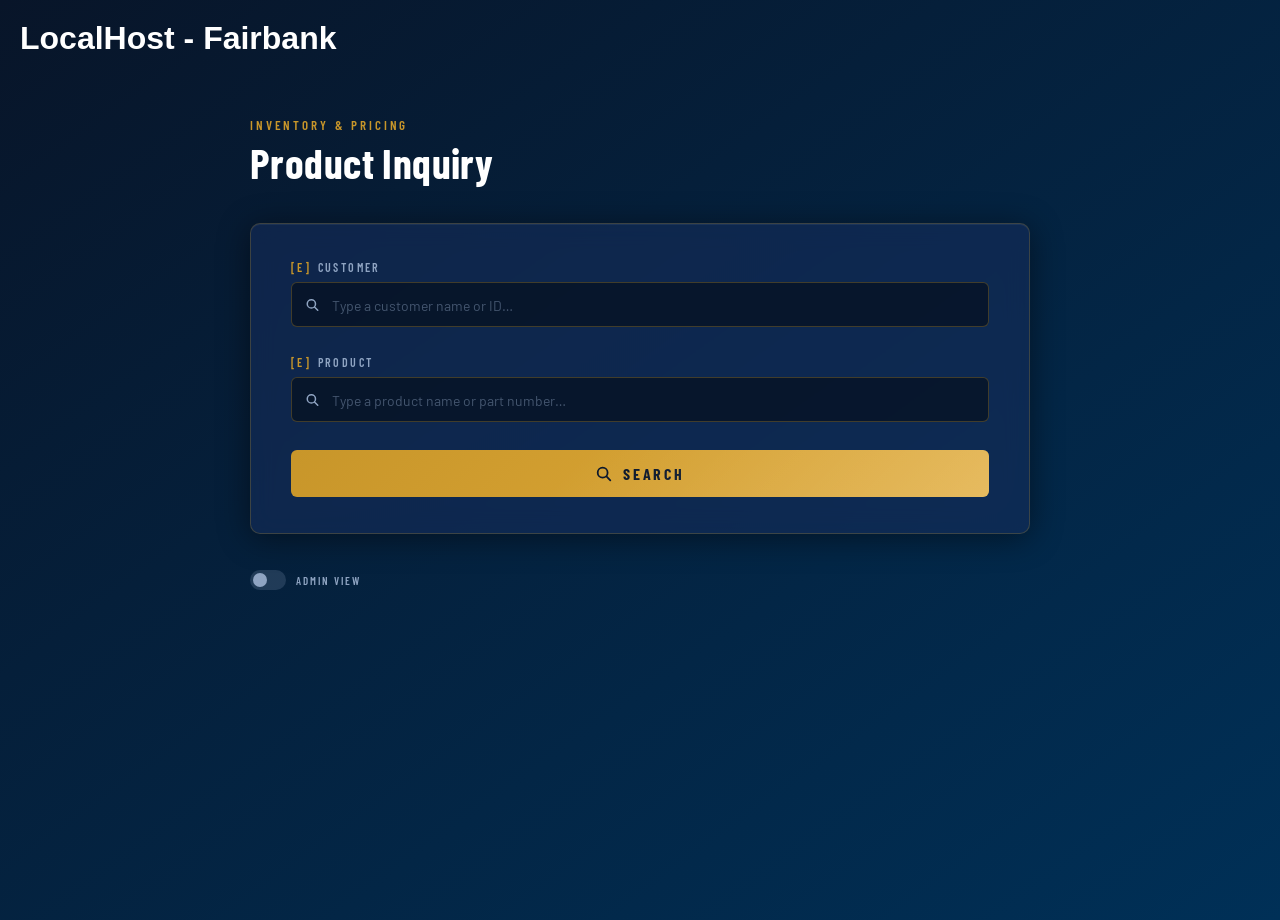
<file: product-inquiry/index.html>
<!DOCTYPE html>
<html lang="en">

<head>
  <meta charset="UTF-8">
  <meta name="viewport" content="width=device-width, initial-scale=1.0">
  <title>LocalHost Fairbank | Product Inquiry</title>
  <link rel="icon" href="favicon.svg" type="image/svg+xml">
  <link rel="stylesheet" href="https://fonts.googleapis.com/css2?family=Barlow+Condensed:wght@400;600;700&family=Barlow:wght@400;500;600&display=swap">
  <link rel="stylesheet" href="module.css">
  <style>
    body {
      margin: 0;
      background: linear-gradient(to bottom right, #081529, #003057);
      min-height: 100vh;
    }
    header h1 {
      margin: 20px;
      font-family: 'Roboto', sans-serif;
      color: #ffffff;
    }
  </style>
</head>

<body>
  <header><h1>LocalHost - Fairbank</h1></header>
  <main></main>
  <script>
    fetch('module.html')
      .then(function (r) { return r.text(); })
      .then(function (html) {
        // Strip HubSpot template expressions and comments
        html = html.replace(/\{\{[\s\S]*?\}\}/g, '');
        html = html.replace(/\{#[\s\S]*?#\}/g, '');
        document.querySelector('main').innerHTML = html;

        var s = document.createElement('script');
        s.src = 'module.js';
        document.querySelector('main').appendChild(s);
      });
  </script>
</body>

</html>
</file>
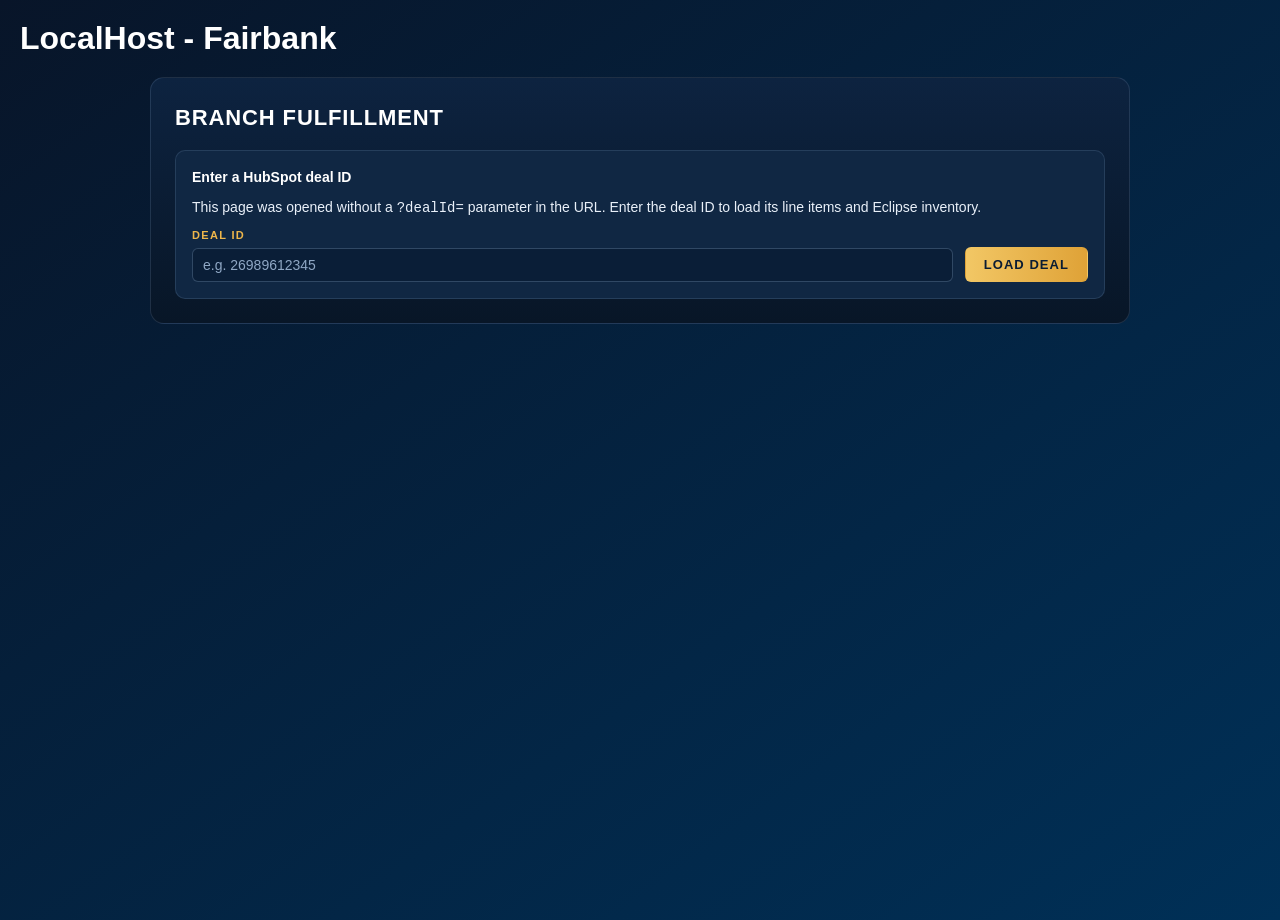
<file: archive/order-placement-v1/index.html>
<!DOCTYPE html>
<html lang="en">

<head>
  <meta charset="UTF-8">
  <meta name="viewport" content="width=device-width, initial-scale=1.0">
  <title>LocalHost Fairbank | Order Placement</title>
  <link rel="icon" href="favicon.svg" type="image/svg+xml">
  <link rel="stylesheet" href="https://fonts.googleapis.com/css2?family=Barlow+Condensed:wght@400;600;700&family=Barlow:wght@400;500;600&display=swap">
  <link rel="stylesheet" href="module.css">
  <style>
    body {
      margin: 0;
      background: linear-gradient(to bottom right, #081529, #003057);
      min-height: 100vh;
    }
    header h1 {
      margin: 20px;
      font-family: 'Roboto', sans-serif;
      color: #ffffff;
    }
  </style>
</head>

<body>
  <header><h1>LocalHost - Fairbank</h1></header>
  <main></main>
  <script>
    fetch('module.html')
      .then(function (r) { return r.text(); })
      .then(function (html) {
        // Strip HubSpot template expressions and comments
        html = html.replace(/\{\{[\s\S]*?\}\}/g, '');
        html = html.replace(/\{#[\s\S]*?#\}/g, '');
        document.querySelector('main').innerHTML = html;

        var s = document.createElement('script');
        s.src = 'module.js';
        document.querySelector('main').appendChild(s);
      });
  </script>
</body>

</html>
</file>
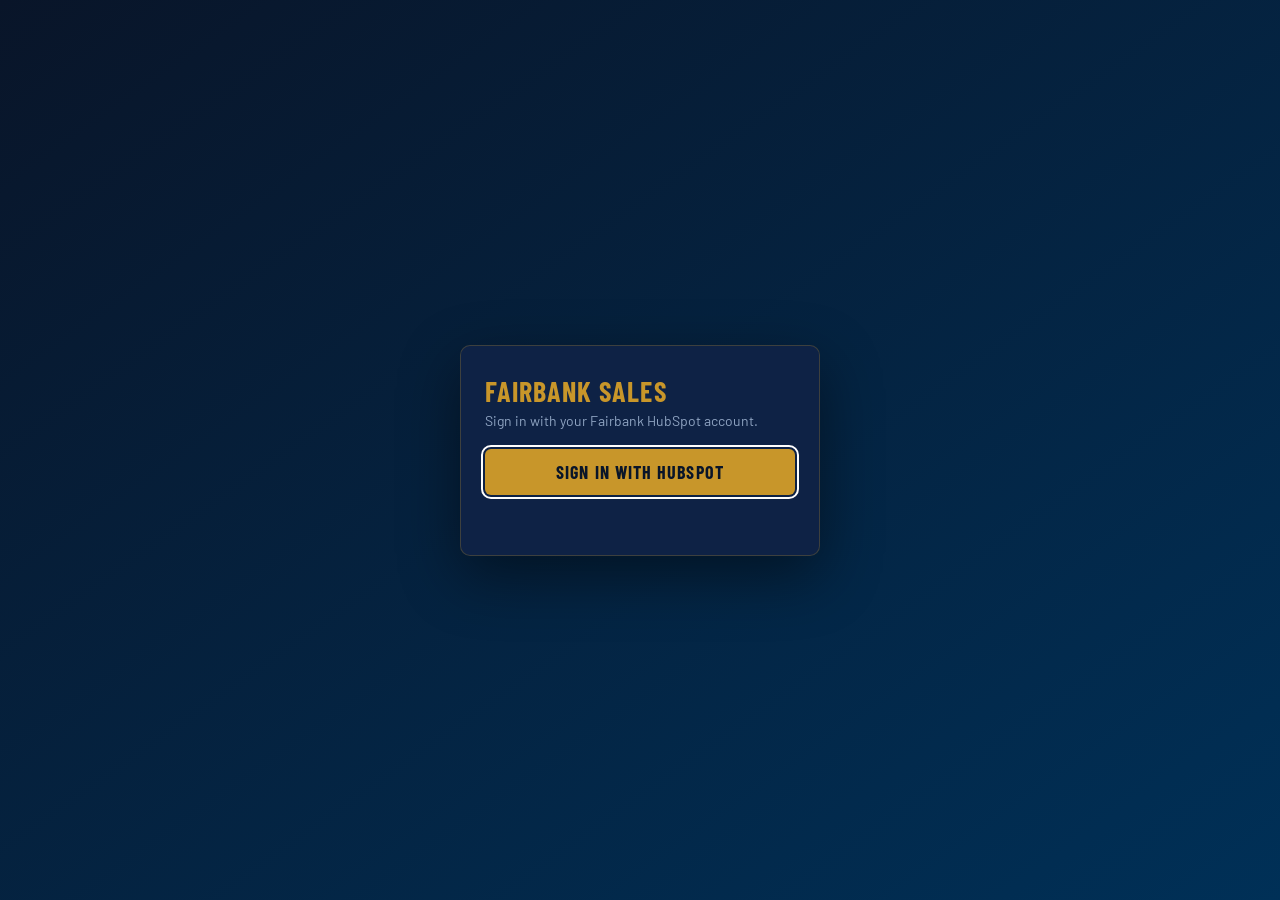
<file: docs/order-placement/index.html>
<!DOCTYPE html>
<html lang="en">
<head>
  <meta charset="UTF-8">
  <script src="../auth.js"></script>
  <script>
    // Theme before first paint (no dark flash on a light page): the saved
    // choice from the user menu toggle, else the system setting. See app.js.
    (function () {
      var t = null;
      try { t = localStorage.getItem("fop-theme"); } catch (e) {}
      if (t !== "light" && t !== "dark") t = window.matchMedia && matchMedia("(prefers-color-scheme: dark)").matches ? "dark" : "light";
      document.documentElement.setAttribute("data-theme", t);
    })();
  </script>
  <meta name="viewport" content="width=device-width, initial-scale=1.0">
  <title>Fairbank | Order Placement</title>
  <link rel="icon" href="../favicon.png" type="image/png">
  <link rel="preconnect" href="https://fonts.googleapis.com">
  <link rel="stylesheet" href="https://fonts.googleapis.com/css2?family=Barlow+Condensed:wght@400;600;700&family=Barlow:wght@400;500;600&family=Lexend+Deca:wght@400;500;600&display=swap">
  <link rel="stylesheet" href="vendor/flatpickr.min.css">
  <link rel="stylesheet" href="styles.css">
  <script src="vendor/flatpickr.min.js" defer></script>
  <script src="app.js" defer></script>
</head>
<body>
  <!--
    Keyboard-first order entry. Open with ?e_customer_id=<Eclipse customer id>
    (the HubSpot customer card link), or without it to search for a customer.
    All behaviour lives in app.js. This page uses the inline layout (the
    default): stock, qty breaks and the line comment in a strip under the
    focused line.
  -->
  <main id="app" class="fop-app">
    <noscript>
      <div class="fop-alert fop-alert--error">
        This tool requires JavaScript. Enable JavaScript and reload the page.
      </div>
    </noscript>
  </main>
</body>
</html>
</file>
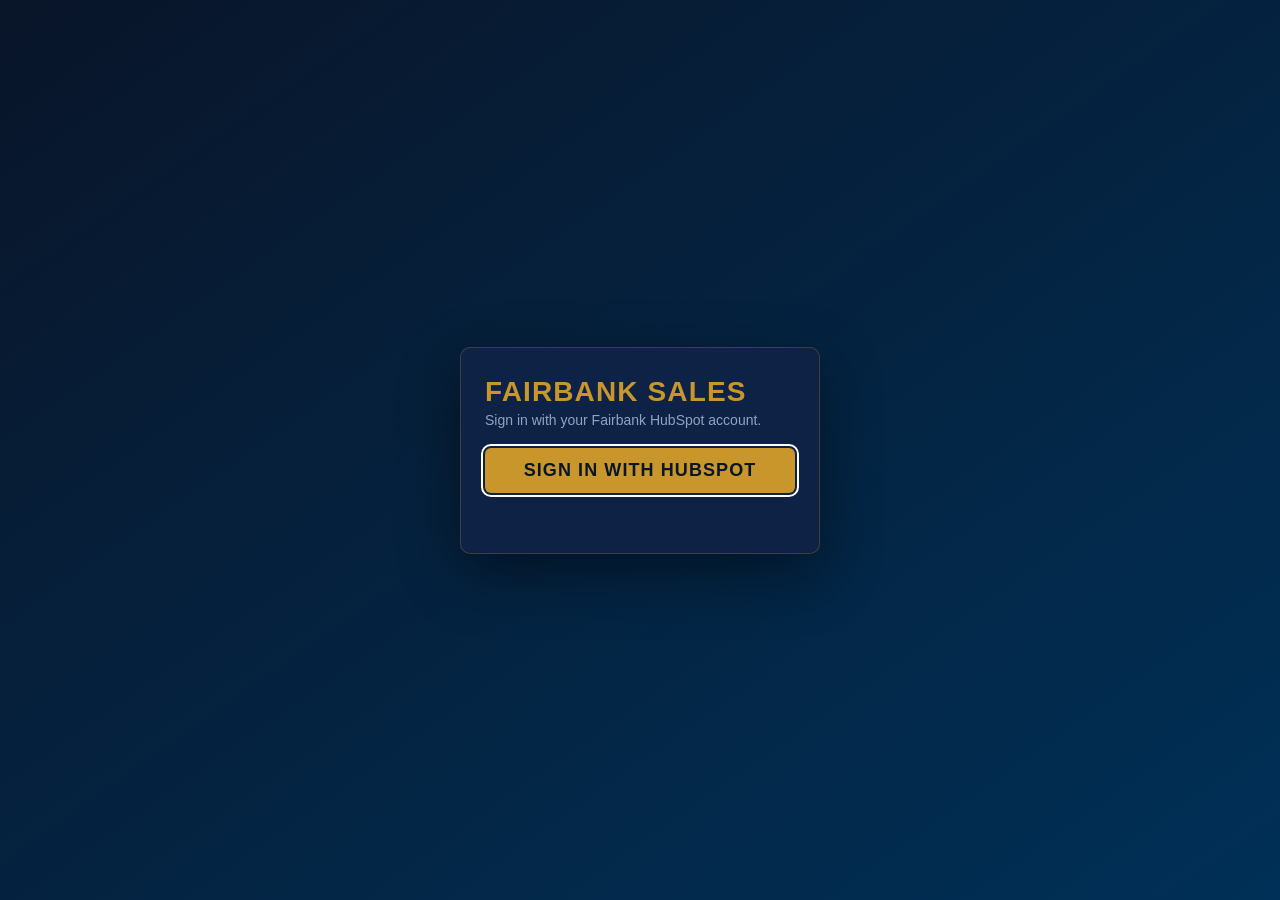
<file: docs/outlook-integration/index.html>
<!DOCTYPE html>
<html lang="en">
<head>
  <meta charset="UTF-8">
  <script src="../auth.js"></script>
  <meta name="viewport" content="width=device-width, initial-scale=1.0">
  <title>Fairbank | Outlook Sync</title>
  <link rel="icon" href="../favicon.png" type="image/png">
  <link rel="preconnect" href="https://fonts.googleapis.com">
  <link rel="stylesheet" href="https://fonts.googleapis.com/css2?family=Lexend+Deca:wght@400;500;600&display=swap">
  <link rel="stylesheet" href="styles.css">
  <script src="index.js" defer></script>
</head>
<body>
  <div class="fairbank-outlook-module">

    <!-- ── Left sidebar / tab switcher ── -->
    <aside class="fom-sidebar">
      <div class="fom-brand">
        <div class="fom-logo" aria-hidden="true">
          <svg viewBox="0 0 20 20" fill="none">
            <rect x="2.5" y="4.5" width="15" height="11" rx="1.8" stroke="currentColor" stroke-width="1.8"/>
            <path d="M3 5.5l7 5 7-5" stroke="currentColor" stroke-width="1.8" stroke-linecap="round" stroke-linejoin="round"/>
          </svg>
        </div>
        <div class="fom-brand-text">
          <div class="fom-brand-name">Outlook Sync</div>
          <div class="fom-brand-sub">Fairbank Equipment</div>
        </div>
      </div>

      <nav class="fom-nav" role="tablist" aria-orientation="vertical">
        <button class="fom-nav-btn" role="tab" data-tab="dashboard" aria-selected="false">
          <svg viewBox="0 0 20 20" fill="none" aria-hidden="true">
            <path d="M3 8.5L10 3l7 5.5V16a1 1 0 0 1-1 1h-3.5v-5h-5v5H4a1 1 0 0 1-1-1V8.5z" stroke="currentColor" stroke-width="1.5" stroke-linejoin="round"/>
          </svg>
          <span>Dashboard</span>
        </button>
        <button class="fom-nav-btn active" role="tab" data-tab="settings" aria-selected="true">
          <svg viewBox="0 0 20 20" fill="none" aria-hidden="true">
            <path d="M3 5h8M15 5h2M3 10h2M9 10h8M3 15h10" stroke="currentColor" stroke-width="1.5" stroke-linecap="round"/>
            <circle cx="13" cy="5" r="2" stroke="currentColor" stroke-width="1.5"/>
            <circle cx="7" cy="10" r="2" stroke="currentColor" stroke-width="1.5"/>
            <circle cx="15" cy="15" r="2" stroke="currentColor" stroke-width="1.5"/>
          </svg>
          <span>Settings</span>
          <span class="fom-dirty-dot" id="fom-dirty-dot" title="Unsaved changes"></span>
        </button>
      </nav>
    </aside>

    <section class="fom-main">

      <!-- ── Dashboard tab ── -->
      <div class="fom-panel" id="fom-panel-dashboard" role="tabpanel">
        <div class="fom-panel-head">
          <div>
            <div class="page-title">Overview</div>
            <h1>Dashboard</h1>
          </div>
          <button class="fom-ghost-btn" id="fom-info-refresh">
            <svg viewBox="0 0 20 20" fill="none" aria-hidden="true">
              <path d="M16 10a6 6 0 1 1-1.76-4.24M16 3.5v3.5h-3.5" stroke="currentColor" stroke-width="1.8" stroke-linecap="round" stroke-linejoin="round"/>
            </svg>
            <span>Refresh</span>
          </button>
        </div>

        <div class="state-box" id="fom-info-error">
          <svg width="18" height="18" viewBox="0 0 20 20" fill="none">
            <circle cx="10" cy="10" r="9" stroke="currentColor" stroke-width="2"/>
            <path d="M10 6v4M10 14h.01" stroke="currentColor" stroke-width="2" stroke-linecap="round"/>
          </svg>
          <span class="state-msg"></span>
        </div>

        <!-- Headline totals -->
        <div class="fom-tiles" id="fom-info-tiles"></div>

        <!-- Per-user sent / received chart -->
        <div class="fom-card fom-chart-card" id="fom-chart-card">
          <div class="fom-card-head">
            <span>Emails by User</span>
            <span class="fom-card-meta" id="fom-info-meta"></span>
          </div>

          <div class="fom-chart-toolbar">
            <div class="fom-legend" aria-label="Legend">
              <span class="fom-legend-item"><span class="fom-swatch fom-swatch-sent"></span>Sent</span>
              <span class="fom-legend-item"><span class="fom-swatch fom-swatch-recv"></span>Received</span>
            </div>
            <div class="fom-chart-controls">
              <label class="fom-select-wrap">
                <span>Sort</span>
                <select id="fom-chart-sort">
                  <option value="sent" selected>Sent</option>
                  <option value="total">Total</option>
                  <option value="received">Received</option>
                  <option value="id">Eclipse User ID</option>
                </select>
              </label>
              <div class="fom-segmented" role="group" aria-label="View">
                <button type="button" class="active" data-view="chart">Chart</button>
                <button type="button" data-view="table">Table</button>
              </div>
            </div>
          </div>

          <div class="fom-chart-wrap" id="fom-chart-wrap">
            <div class="fom-chart" id="fom-chart">
              <span class="fom-loading"><span class="dd-spinner"></span>Loading…</span>
            </div>
            <div class="fom-chart-table" id="fom-chart-table"></div>
            <div class="fom-tip" id="fom-chart-tip" role="tooltip"></div>
          </div>
        </div>

        <!-- Raw JSON, collapsed by default -->
        <div class="fom-card fom-code-card fom-collapsible" id="fom-raw-card">
          <button type="button" class="fom-card-head fom-card-toggle" id="fom-raw-toggle" aria-expanded="false" aria-controls="fom-raw-collapse">
            <span>Raw Response</span>
            <span class="fom-card-head-right"><svg class="fom-chevron" viewBox="0 0 14 14" fill="none" aria-hidden="true"><path d="M3.5 5.25L7 8.75l3.5-3.5" stroke="currentColor" stroke-width="2" stroke-linecap="round" stroke-linejoin="round"/></svg></span>
          </button>
          <div class="fom-collapse" id="fom-raw-collapse">
            <pre class="fom-code" id="fom-info-code"></pre>
          </div>
        </div>
      </div>

      <!-- ── Settings tab ── -->
      <div class="fom-panel active" id="fom-panel-settings" role="tabpanel">
        <div class="fom-panel-head">
          <div>
            <div class="page-title">Configuration</div>
            <h1>Settings</h1>
          </div>
          <button class="fom-ghost-btn" id="fom-settings-refresh">
            <svg viewBox="0 0 20 20" fill="none" aria-hidden="true">
              <path d="M16 10a6 6 0 1 1-1.76-4.24M16 3.5v3.5h-3.5" stroke="currentColor" stroke-width="1.8" stroke-linecap="round" stroke-linejoin="round"/>
            </svg>
            <span>Reload</span>
          </button>
        </div>

        <div class="state-box" id="fom-settings-error">
          <svg width="18" height="18" viewBox="0 0 20 20" fill="none">
            <circle cx="10" cy="10" r="9" stroke="currentColor" stroke-width="2"/>
            <path d="M10 6v4M10 14h.01" stroke="currentColor" stroke-width="2" stroke-linecap="round"/>
          </svg>
          <span class="state-msg"></span>
        </div>

        <div class="fom-loading-block" id="fom-settings-loading">
          <span class="dd-spinner"></span>Loading settings…
        </div>

        <div id="fom-settings-body">

          <!-- Users to sync -->
          <div class="fom-card fom-collapsible" id="fom-users-card">
            <button type="button" class="fom-card-head fom-card-toggle" id="fom-users-toggle" aria-expanded="false" aria-controls="fom-users-collapse">
              <span>Users to Sync</span>
              <span class="fom-card-head-right">
                <span class="fom-count" id="fom-users-count">0</span>
                <svg class="fom-chevron" viewBox="0 0 14 14" fill="none" aria-hidden="true"><path d="M3.5 5.25L7 8.75l3.5-3.5" stroke="currentColor" stroke-width="2" stroke-linecap="round" stroke-linejoin="round"/></svg>
              </span>
            </button>
            <div class="fom-card-desc">Mailboxes whose Outlook activity is synced to HubSpot.</div>

            <!-- Rollup summary, always visible -->
            <div class="fom-rollup">
              <div class="fom-rollup-stats" id="fom-users-rollup"></div>
              <button type="button" class="fom-link-btn" id="fom-users-expand">Show users</button>
            </div>

            <!-- Full list, collapsed by default -->
            <div class="fom-collapse" id="fom-users-collapse">
              <div class="fom-list-tools">
                <div class="fom-search-wrap">
                  <svg viewBox="0 0 20 20" fill="none" aria-hidden="true">
                    <circle cx="8.5" cy="8.5" r="5.5" stroke="currentColor" stroke-width="2"/>
                    <path d="M13 13L17 17" stroke="currentColor" stroke-width="2" stroke-linecap="round"/>
                  </svg>
                  <input type="search" id="fom-users-search" placeholder="Filter by email, Eclipse user ID or owner ID" autocomplete="off" />
                </div>
                <span class="fom-filter-count" id="fom-users-filter-count"></span>
              </div>

              <div class="fom-table" id="fom-users-table">
                <div class="fom-table-head fom-users-grid">
                  <span>Email</span>
                  <span>Eclipse User ID</span>
                  <span>HubSpot Owner ID</span>
                  <span></span>
                </div>
                <div class="fom-table-scroll" id="fom-users-rows"></div>
              </div>
            </div>

            <form class="fom-add-row fom-users-grid" id="fom-users-form" autocomplete="off" novalidate>
              <label class="fom-field">
                <span class="fom-field-label">Email</span>
                <input type="email" name="email" placeholder="name@fairbankequipment.com" required />
              </label>
              <label class="fom-field">
                <span class="fom-field-label">Eclipse User ID</span>
                <input type="text" name="e_user_id" placeholder="e.g. ALTCAS" pattern="[A-Z]{6}" maxlength="6" title="Exactly 6 capital letters" required />
              </label>
              <label class="fom-field">
                <span class="fom-field-label">HubSpot Owner ID <em>Optional</em></span>
                <input type="text" name="hs_owner_id" placeholder="e.g. 91217120" inputmode="numeric" />
              </label>
              <button type="submit" class="fom-add-btn" title="Add user">
                <svg viewBox="0 0 14 14" fill="none" aria-hidden="true"><path d="M7 2v10M2 7h10" stroke="currentColor" stroke-width="2" stroke-linecap="round"/></svg>
                <span>Add</span>
              </button>
            </form>
            <div class="fom-field-error" id="fom-users-form-error"></div>
          </div>

          <!-- Domains to include -->
          <div class="fom-card">
            <div class="fom-card-head">
              <span>Domains to Include</span>
              <span class="fom-count" id="fom-include-domains-count">0</span>
            </div>
            <div class="fom-card-desc">Messages to or from any address at these domains are included in the sync.</div>

            <div class="fom-chips" id="fom-include-domains-chips"></div>

            <form class="fom-add-inline" id="fom-include-domains-form" autocomplete="off" novalidate>
              <input type="text" name="value" placeholder="example.com, example.org" />
              <button type="submit" class="fom-add-btn" title="Add domain">
                <svg viewBox="0 0 14 14" fill="none" aria-hidden="true"><path d="M7 2v10M2 7h10" stroke="currentColor" stroke-width="2" stroke-linecap="round"/></svg>
                <span>Add</span>
              </button>
            </form>
            <div class="fom-field-error" id="fom-include-domains-form-error"></div>
          </div>

          <!-- Domains to exclude -->
          <div class="fom-card">
            <div class="fom-card-head">
              <span>Domains to Exclude</span>
              <span class="fom-count" id="fom-domains-count">0</span>
            </div>
            <div class="fom-card-desc">Messages to or from any address at these domains are skipped.</div>

            <div class="fom-chips" id="fom-domains-chips"></div>

            <form class="fom-add-inline" id="fom-domains-form" autocomplete="off" novalidate>
              <input type="text" name="value" placeholder="example.com, example.org" />
              <button type="submit" class="fom-add-btn" title="Add domain">
                <svg viewBox="0 0 14 14" fill="none" aria-hidden="true"><path d="M7 2v10M2 7h10" stroke="currentColor" stroke-width="2" stroke-linecap="round"/></svg>
                <span>Add</span>
              </button>
            </form>
            <div class="fom-field-error" id="fom-domains-form-error"></div>
          </div>

          <!-- Emails to exclude -->
          <div class="fom-card">
            <div class="fom-card-head">
              <span>Emails to Exclude</span>
              <span class="fom-count" id="fom-emails-count">0</span>
            </div>
            <div class="fom-card-desc">Messages to or from these addresses are skipped.</div>

            <div class="fom-chips" id="fom-emails-chips"></div>

            <form class="fom-add-inline" id="fom-emails-form" autocomplete="off" novalidate>
              <input type="text" name="value" placeholder="someone@example.com, another@example.com" />
              <button type="submit" class="fom-add-btn" title="Add email">
                <svg viewBox="0 0 14 14" fill="none" aria-hidden="true"><path d="M7 2v10M2 7h10" stroke="currentColor" stroke-width="2" stroke-linecap="round"/></svg>
                <span>Add</span>
              </button>
            </form>
            <div class="fom-field-error" id="fom-emails-form-error"></div>
          </div>

          <!-- Always excluded (fixed rules in the sync, not editable here) -->
          <div class="fom-card fom-note-card">
            <div class="fom-card-head">
              <span>Always Excluded</span>
            </div>
            <div class="fom-card-desc">The sync also skips these messages on its own, whatever the settings above say. Matching ignores upper and lower case.</div>

            <div class="fom-note">
              <h3>By subject</h3>
              <ul>
                <li><strong>Calendar responses and invitations:</strong> subjects starting with Accepted, Declined, Tentative, Tentatively accepted, Canceled, Cancelled, Updated invitation, Invitation or New time proposed.</li>
                <li><strong>Automatic replies:</strong> subjects starting with Automatic reply, Auto reply, Autoreply, Out of office or Out of the office.</li>
                <li><strong>Bounces:</strong> subjects containing Undeliverable, Delivery status notification, Mail delivery failed or Mail delivery subsystem.</li>
              </ul>

              <h3>Automated senders</h3>
              <ul>
                <li><strong>No-reply addresses:</strong> noreply, no-reply, no.reply, no_reply, donotreply or do-not-reply anywhere in the name before the @, e.g. <code>jobalerts-noreply@</code>.</li>
                <li><strong>Automated mailboxes:</strong> a name before the @ that is, or starts with, notification(s), alert(s), mailer-daemon, postmaster, news, newsletter, marketing, update(s), receipt(s) or digest, e.g. <code>alerts@</code> or <code>news.ca@</code>.</li>
                <li><strong>Bulk-mail subdomains:</strong> a domain that starts with e, em, email, e-mail, mail, mailer, mc, tx, news, info, marketing, mp, s, go, m, t, link, reply, bounce, notify, notification(s), message(s), communication(s), connect, connected, members or travel (mp and travel can have digits after them, e.g. mp2), followed by another domain, e.g. <code>em.example.com</code>.</li>
                <li><strong>Mailer platforms:</strong> addresses containing ccsend, mailchimp, sendgrid, constantcontact, hubspotemail, exacttarget, mcsv, rsgsv, medallia, knowbe4, zywave, linkedin, facebookmail or amazonses.</li>
              </ul>
            </div>
          </div>

        </div><!-- /fom-settings-body -->
      </div>

      <!-- ── Save / cancel bar (shown when settings are dirty) ── -->
      <div class="fom-savebar" id="fom-savebar" aria-live="polite">
        <span class="fom-savebar-msg" id="fom-savebar-msg">You have unsaved changes</span>
        <div class="fom-savebar-actions">
          <button class="fom-ghost-btn" id="fom-cancel-btn">Cancel</button>
          <button class="search-btn" id="fom-save-btn">
            <div class="spinner" id="fom-save-spinner"></div>
            <span id="fom-save-label">Save</span>
          </button>
        </div>
      </div>

      <div class="fom-toast" id="fom-toast"></div>

    </section>
  </div><!-- /fairbank-outlook-module -->
</body>
</html>
</file>
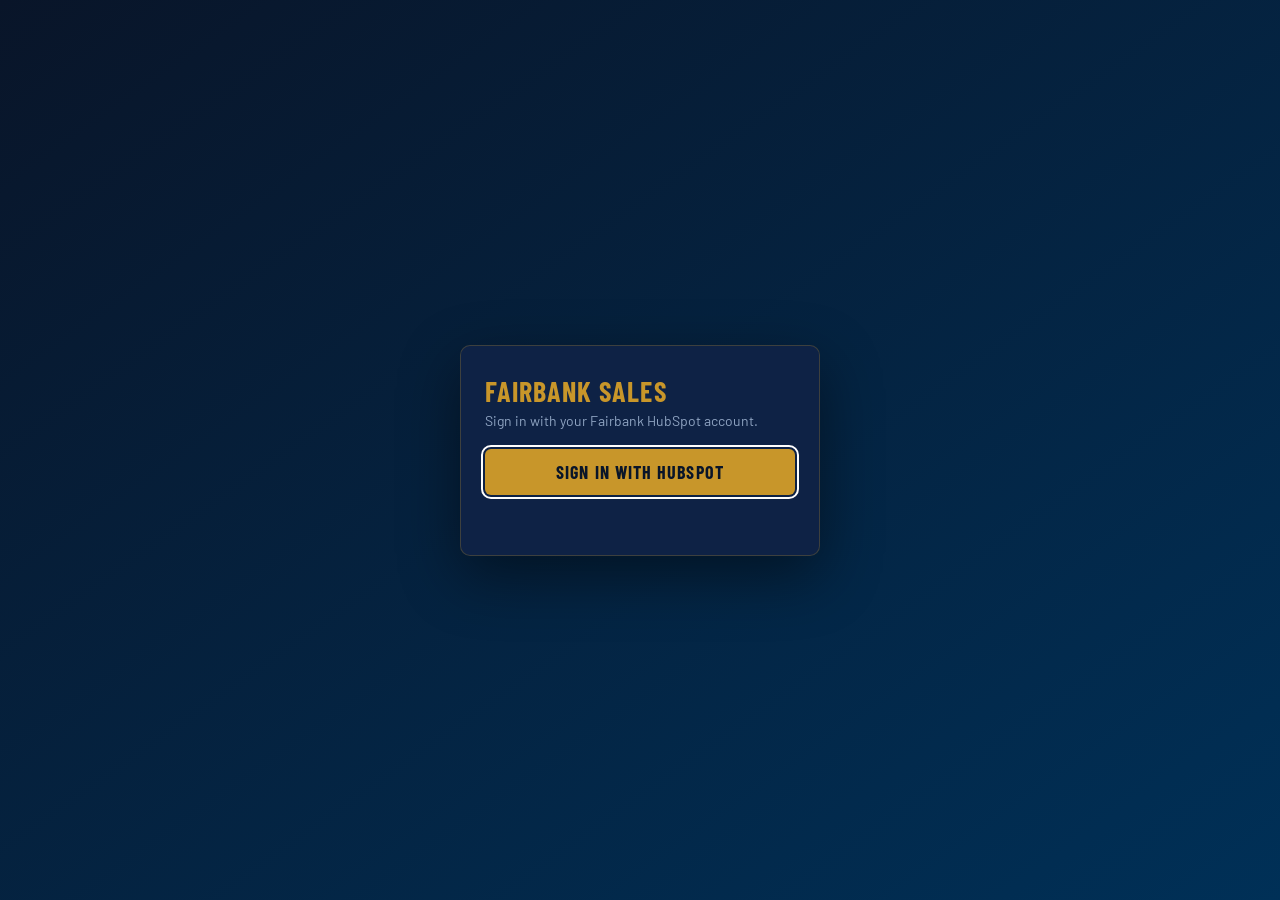
<file: docs/product-inquiry/index.html>
<!DOCTYPE html>
<html lang="en">

<head>
  <meta charset="UTF-8">
  <script src="../auth.js"></script>
  <meta name="viewport" content="width=device-width, initial-scale=1.0">
  <title>Fairbank | Product Inquiry</title>
  <link rel="icon" href="../favicon.png" type="image/png+xml">
  <link rel="stylesheet" href="https://fonts.googleapis.com/css2?family=Barlow+Condensed:wght@400;600;700&family=Barlow:wght@400;500;600&display=swap">
  <link rel="stylesheet" href="module.css">
  <script>
    if (window.location.hostname !== 'localhost' && window.location.hostname !== '127.0.0.1') {
      document.documentElement.classList.add('hide-header');
    }
  </script>
  <style>
    body {
      margin: 0;
      background: linear-gradient(to bottom right, #081529, #003057);
      min-height: 100vh;
    }
    header h1 {
      margin: 20px;
      font-family: 'Roboto', sans-serif;
      color: #ffffff;
    }
    .hide-header header {
      display: none;
    }
  </style>
</head>

<body>
  <header><h1>LocalHost - Fairbank</h1></header>
  <main></main>
  <script>
    fetch('module.html')
      .then(function (r) { return r.text(); })
      .then(function (html) {
        // Strip HubSpot template expressions and comments
        html = html.replace(/\{\{[\s\S]*?\}\}/g, '');
        html = html.replace(/\{#[\s\S]*?#\}/g, '');
        document.querySelector('main').innerHTML = html;

        var s = document.createElement('script');
        s.src = 'module.js';
        document.querySelector('main').appendChild(s);
      });
  </script>
</body>

</html>
</file>
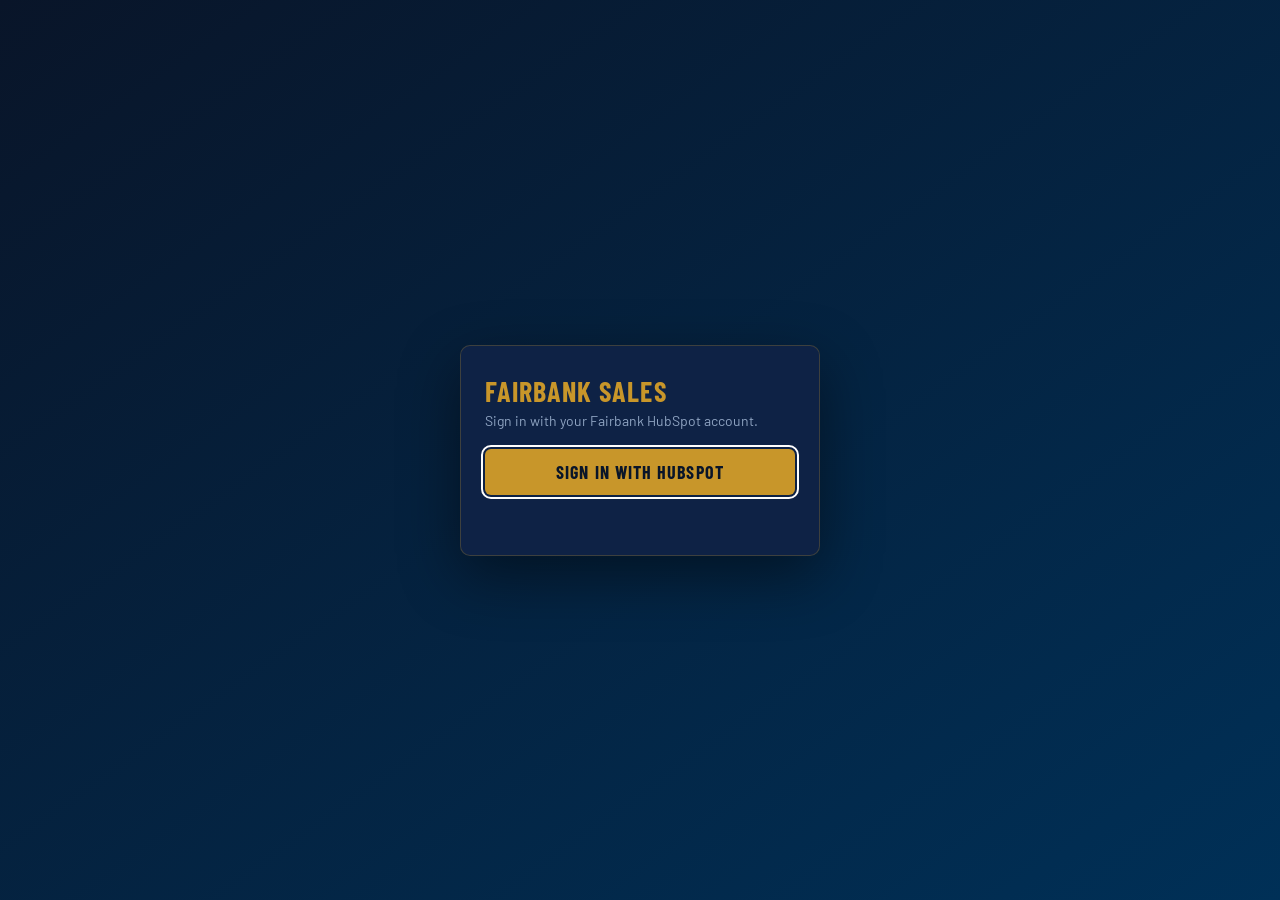
<file: docs/product-lookup/index.html>
<!DOCTYPE html>
<html lang="en">
<head>
  <meta charset="UTF-8">
  <script src="../auth.js"></script>
  <script>
    // Theme before first paint, the same choice as order placement (shared
    // localStorage key), else the system setting. See app.js.
    (function () {
      var t = null;
      try { t = localStorage.getItem("fop-theme"); } catch (e) {}
      if (t !== "light" && t !== "dark") t = window.matchMedia && matchMedia("(prefers-color-scheme: dark)").matches ? "dark" : "light";
      document.documentElement.setAttribute("data-theme", t);
    })();
  </script>
  <meta name="viewport" content="width=device-width, initial-scale=1.0">
  <title>Fairbank | Product Lookup</title>
  <link rel="icon" href="../favicon.png" type="image/png">
  <link rel="preconnect" href="https://fonts.googleapis.com">
  <link rel="stylesheet" href="https://fonts.googleapis.com/css2?family=Barlow+Condensed:wght@400;600;700&family=Barlow:wght@400;500;600&family=Lexend+Deca:wght@400;500;600&display=swap">
  <!-- Order placement's stylesheet (header, cards, order rows, status
       tiles), so both pages look the same; styles.css adds this page's bits. -->
  <link rel="stylesheet" href="../order-placement/styles.css">
  <link rel="stylesheet" href="styles.css">
  <script src="app.js" defer></script>
</head>
<body>
  <!--
    Product lookup: search a product, then see every order with a line for
    it (or the customers on those orders). ?e_product_id=106331 opens a
    product straight away. All behaviour lives in app.js.
  -->
  <main id="app" class="fop-app">
    <noscript>
      <div class="fop-alert fop-alert--error">
        This tool requires JavaScript. Enable JavaScript and reload the page.
      </div>
    </noscript>
  </main>
</body>
</html>
</file>
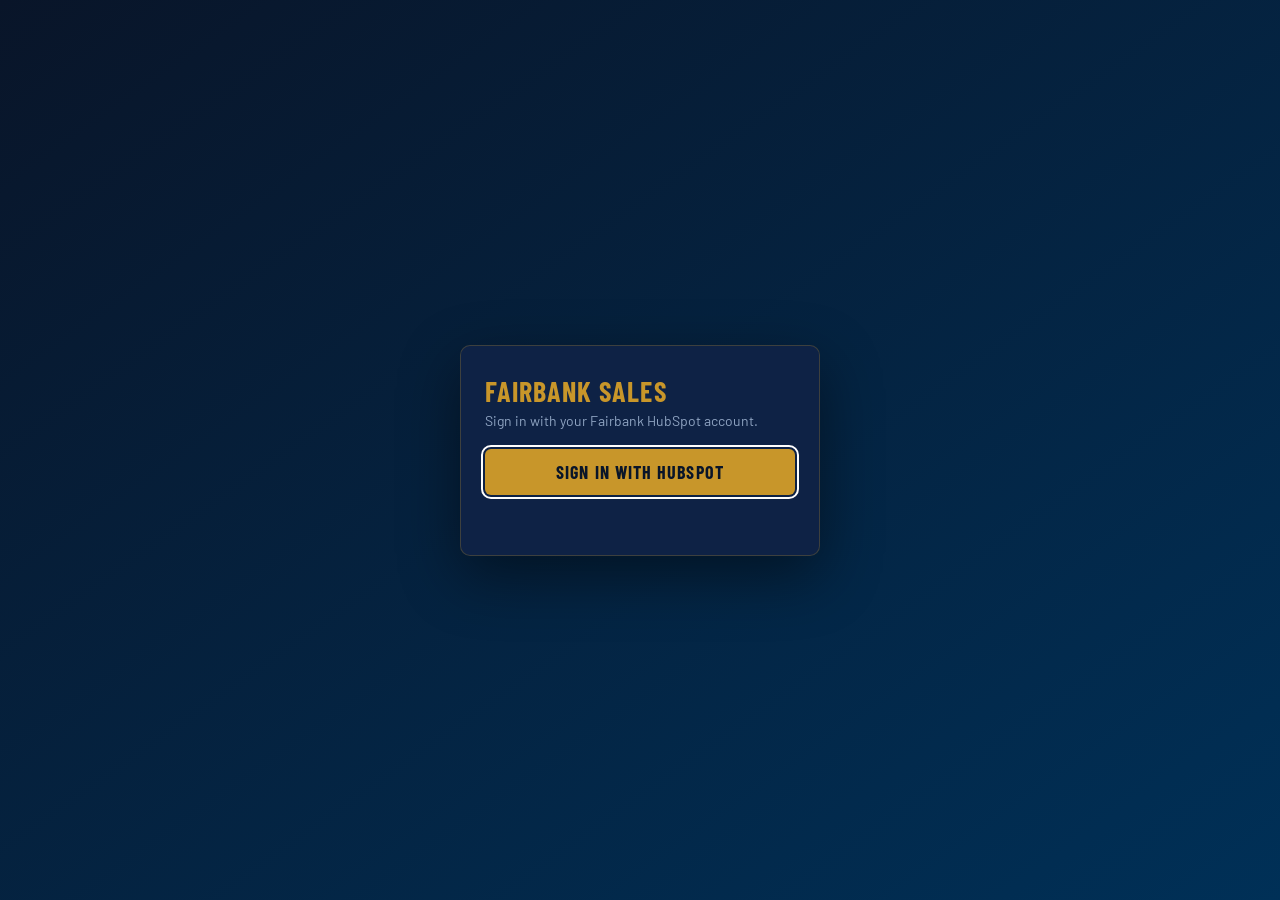
<file: docs/sales-outreach/index.html>
<!DOCTYPE html>
<html lang="en">
<head>
  <meta charset="UTF-8">
  <script src="../auth.js"></script>
  <script>
    // Theme before first paint, the same choice as order placement (shared
    // localStorage key), else the system setting. See app.js.
    (function () {
      var t = null;
      try { t = localStorage.getItem("fop-theme"); } catch (e) {}
      if (t !== "light" && t !== "dark") t = window.matchMedia && matchMedia("(prefers-color-scheme: dark)").matches ? "dark" : "light";
      document.documentElement.setAttribute("data-theme", t);
    })();
  </script>
  <meta name="viewport" content="width=device-width, initial-scale=1.0">
  <title>Fairbank | Sales Outreach</title>
  <link rel="icon" href="../favicon.png" type="image/png">
  <link rel="preconnect" href="https://fonts.googleapis.com">
  <link rel="stylesheet" href="https://fonts.googleapis.com/css2?family=Barlow+Condensed:wght@400;600;700&family=Barlow:wght@400;500;600&family=Lexend+Deca:wght@400;500;600&display=swap">
  <!-- Order placement's stylesheet (header, cards, buttons, dialogs,
       tokens), so the pages look the same; styles.css adds this page's bits. -->
  <link rel="stylesheet" href="../order-placement/styles.css">
  <link rel="stylesheet" href="styles.css">
  <script src="app.js" defer></script>
</head>
<body>
  <!--
    Sales outreach: the customers a rep should call, with a side card per
    customer (notes, recordings, a task, Place an order). ?customer=58856
    opens that customer's card. All behaviour lives in app.js.
  -->
  <main id="app" class="fop-app">
    <noscript>
      <div class="fop-alert fop-alert--error">
        This tool requires JavaScript. Enable JavaScript and reload the page.
      </div>
    </noscript>
  </main>
</body>
</html>
</file>
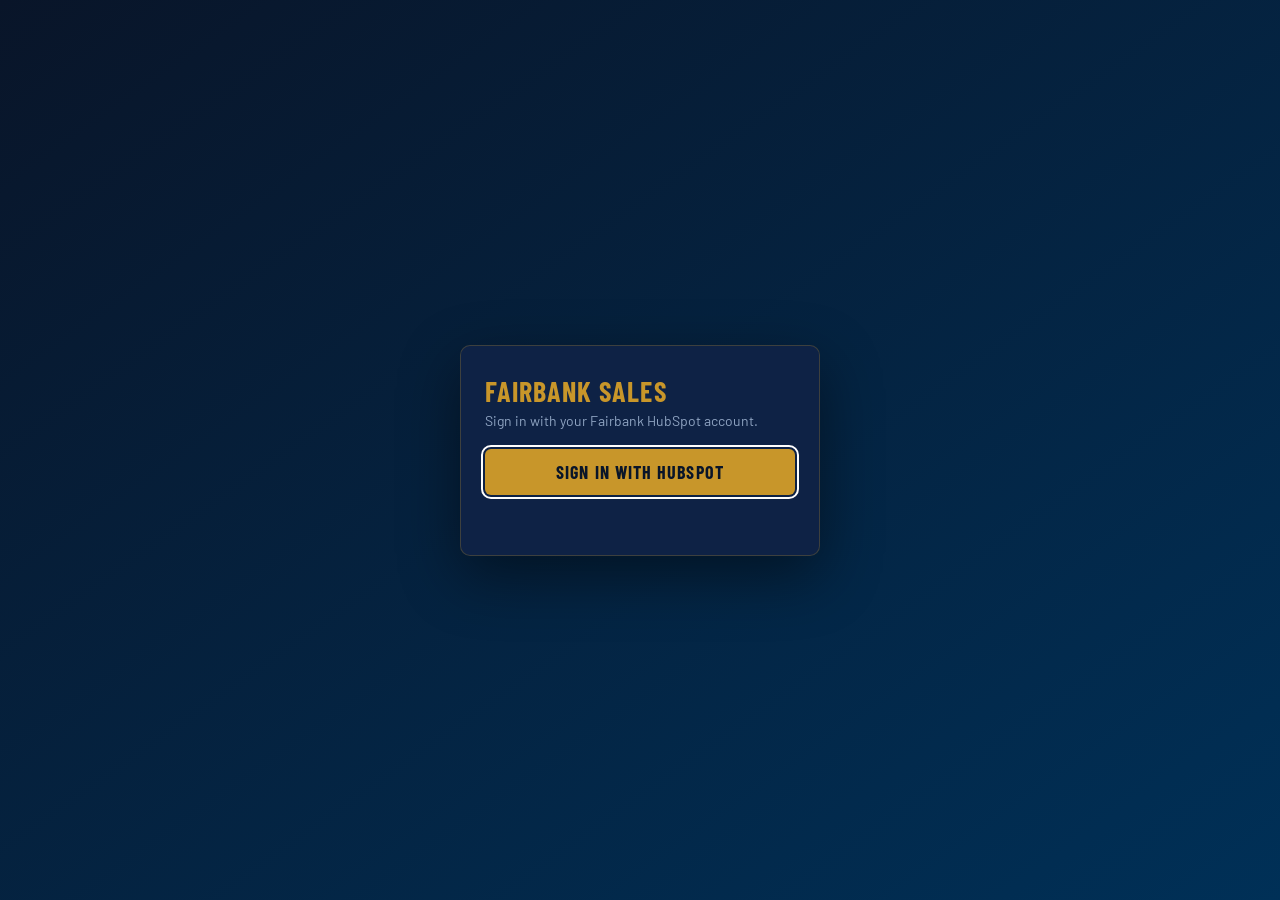
<file: docs/archive/order-placement-v1/index.html>
<!DOCTYPE html>
<html lang="en">

<head>
  <meta charset="UTF-8">
  <script src="../../auth.js"></script>
  <meta name="viewport" content="width=device-width, initial-scale=1.0">
  <title>LocalHost Fairbank | Order Placement</title>
  <link rel="icon" href="../../favicon.png" type="image/png+xml">
  <link rel="stylesheet" href="https://fonts.googleapis.com/css2?family=Barlow+Condensed:wght@400;600;700&family=Barlow:wght@400;500;600&display=swap">
  <link rel="stylesheet" href="module.css">
  <script>
    if (window.location.href.indexOf('https://profitpad-inc.github.io/') !== -1) {
      document.documentElement.classList.add('hide-header');
    }
  </script>
  <style>
    body {
      margin: 0;
      background: linear-gradient(to bottom right, #081529, #003057);
      min-height: 100vh;
    }
    header h1 {
      margin: 20px;
      font-family: 'Roboto', sans-serif;
      color: #ffffff;
    }
    .hide-header header {
      display: none;
    }
  </style>
</head>

<body>
  <header><h1>LocalHost - Fairbank</h1></header>
  <main></main>
  <script>
    fetch('module.html')
      .then(function (r) { return r.text(); })
      .then(function (html) {
        // Strip HubSpot template expressions and comments
        html = html.replace(/\{\{[\s\S]*?\}\}/g, '');
        html = html.replace(/\{#[\s\S]*?#\}/g, '');
        document.querySelector('main').innerHTML = html;

        var s = document.createElement('script');
        s.src = 'module.js';
        document.querySelector('main').appendChild(s);
      });
  </script>
</body>

</html>
</file>
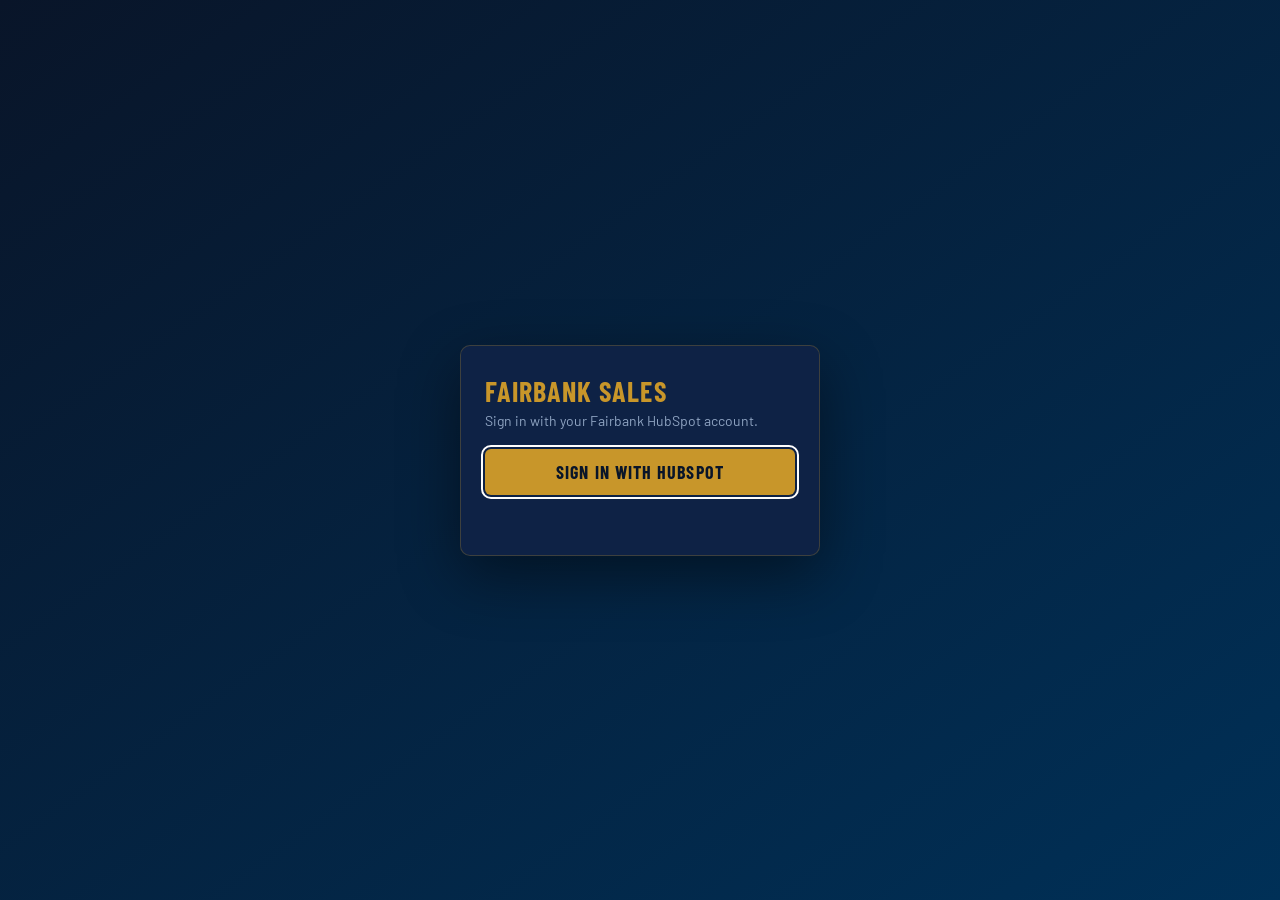
<file: docs/order-placement/new-customer/index.html>
<!DOCTYPE html>
<html lang="en">
<head>
  <meta charset="UTF-8">
  <script src="../../auth.js"></script>
  <script>
    // Theme before first paint (no dark flash on a light page): the saved
    // choice from the user menu toggle, else the system setting. See app.js.
    (function () {
      var t = null;
      try { t = localStorage.getItem("fop-theme"); } catch (e) {}
      if (t !== "light" && t !== "dark") t = window.matchMedia && matchMedia("(prefers-color-scheme: dark)").matches ? "dark" : "light";
      document.documentElement.setAttribute("data-theme", t);
    })();
  </script>
  <meta name="viewport" content="width=device-width, initial-scale=1.0">
  <title>Fairbank | New Customer</title>
  <link rel="icon" href="../../favicon.png" type="image/png">
  <link rel="preconnect" href="https://fonts.googleapis.com">
  <link rel="stylesheet" href="https://fonts.googleapis.com/css2?family=Barlow+Condensed:wght@400;600;700&family=Barlow:wght@400;500;600&family=Lexend+Deca:wght@400;500;600&display=swap">
  <link rel="stylesheet" href="../styles.css">
  <script src="../app.js" defer></script>
</head>
<body>
  <!--
    New customer (bill-to, ship-to or both) or a new ship-to on an existing
    bill-to (?e_bill_to_id=60622). Same app.js as order placement; it boots
    into initNewCustomer() because of data-page. data-base points the header
    mark and Tools links one folder up.
  -->
  <main id="app" class="fop-app" data-page="new-customer" data-base="../">
    <noscript>
      <div class="fop-alert fop-alert--error">
        This tool requires JavaScript. Enable JavaScript and reload the page.
      </div>
    </noscript>
  </main>
</body>
</html>
</file>
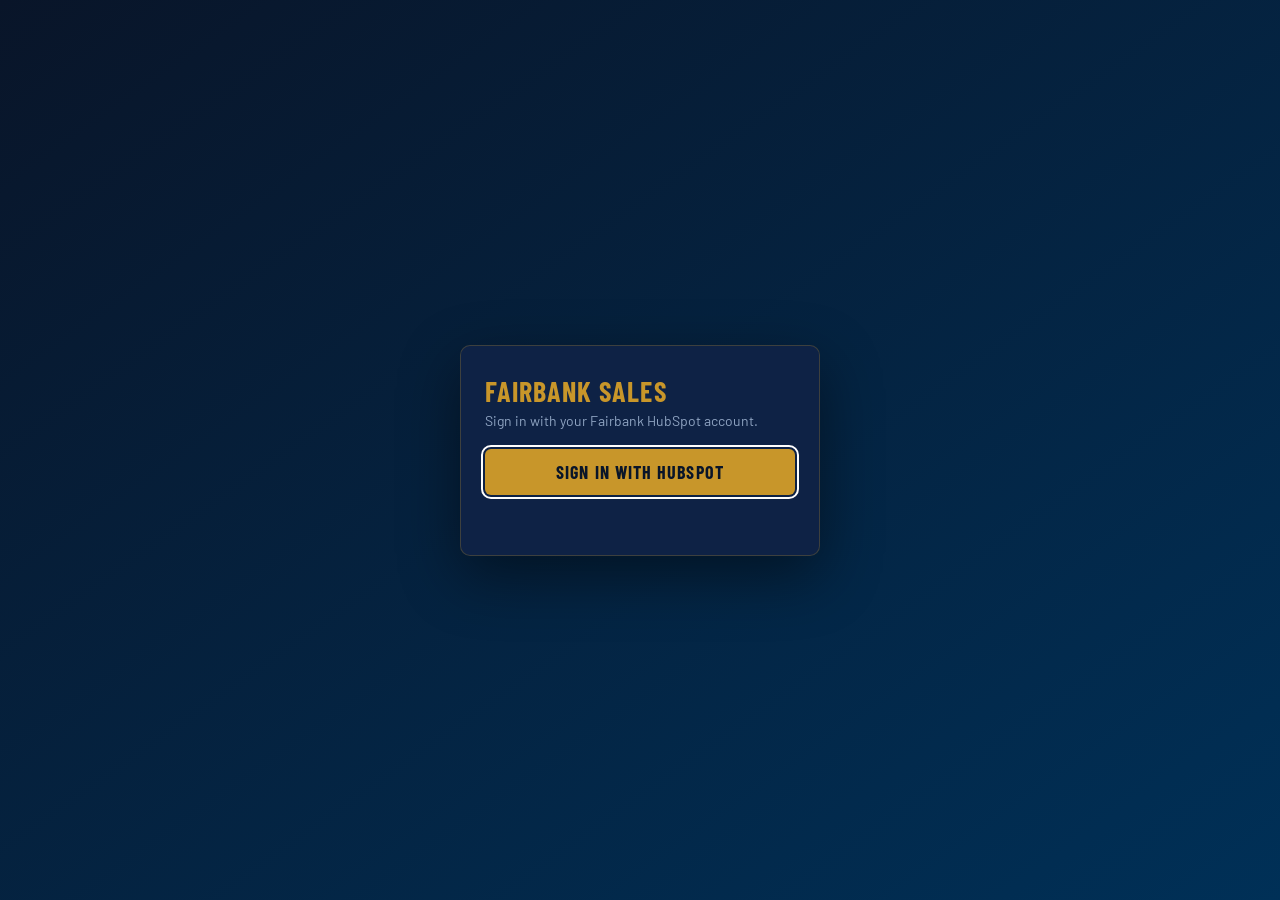
<file: docs/order-placement/details.html>
<!DOCTYPE html>
<html lang="en">
<head>
  <meta charset="UTF-8">
  <script src="../auth.js"></script>
  <script>
    // Theme before first paint (no dark flash on a light page): the saved
    // choice from the user menu toggle, else the system setting. See app.js.
    (function () {
      var t = null;
      try { t = localStorage.getItem("fop-theme"); } catch (e) {}
      if (t !== "light" && t !== "dark") t = window.matchMedia && matchMedia("(prefers-color-scheme: dark)").matches ? "dark" : "light";
      document.documentElement.setAttribute("data-theme", t);
    })();
  </script>
  <meta name="viewport" content="width=device-width, initial-scale=1.0">
  <title>Fairbank | Order Placement (details)</title>
  <link rel="icon" href="../favicon.png" type="image/png">
  <link rel="preconnect" href="https://fonts.googleapis.com">
  <link rel="stylesheet" href="https://fonts.googleapis.com/css2?family=Barlow+Condensed:wght@400;600;700&family=Barlow:wght@400;500;600&family=Lexend+Deca:wght@400;500;600&display=swap">
  <link rel="stylesheet" href="vendor/flatpickr.min.css">
  <link rel="stylesheet" href="styles.css">
  <script src="vendor/flatpickr.min.js" defer></script>
  <script src="app.js" defer></script>
</head>
<body>
  <!--
    Keyboard-first order entry. Open with ?e_customer_id=<Eclipse customer id>
    (the HubSpot customer card link), or without it to search for a customer.
    All behaviour lives in app.js. This copy (details.html) uses the details
    layout: no stock box, and a Details button on each line opens a dialog
    with that line's stock, qty breaks and comment.
  -->
  <main id="app" class="fop-app fop-app--details" data-layout="details">
    <noscript>
      <div class="fop-alert fop-alert--error">
        This tool requires JavaScript. Enable JavaScript and reload the page.
      </div>
    </noscript>
  </main>
</body>
</html>
</file>
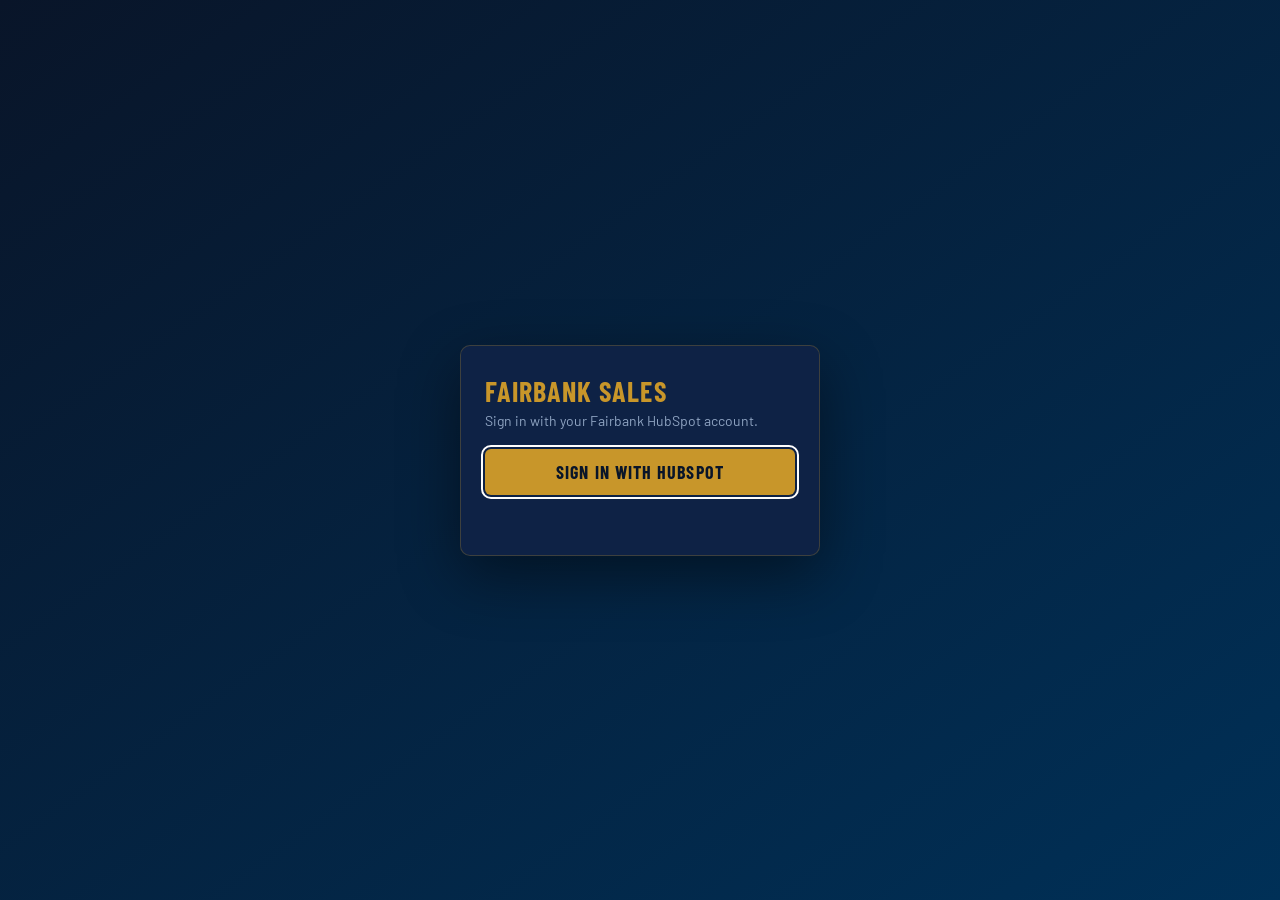
<file: docs/order-placement/inline.html>
<!DOCTYPE html>
<html lang="en">
<head>
  <meta charset="UTF-8">
  <script src="../auth.js"></script>
  <meta name="viewport" content="width=device-width, initial-scale=1.0">
  <title>Fairbank | Order Placement (inline)</title>
  <link rel="icon" href="../favicon.png" type="image/png">
  <link rel="preconnect" href="https://fonts.googleapis.com">
  <link rel="stylesheet" href="https://fonts.googleapis.com/css2?family=Barlow+Condensed:wght@400;600;700&family=Barlow:wght@400;500;600&display=swap">
  <link rel="stylesheet" href="vendor/flatpickr.min.css">
  <link rel="stylesheet" href="styles.css">
  <script src="vendor/flatpickr.min.js" defer></script>
  <script src="app.js" defer></script>
</head>
<body>
  <!--
    Keyboard-first order entry. Open with ?e_customer_id=<Eclipse customer id>
    (the HubSpot customer card link), or without it to search for a customer.
    All behaviour lives in app.js. This copy (inline.html) uses the inline
    layout: stock, qty breaks and the line comment in a strip under the
    focused line.
  -->
  <main id="app" class="fop-app">
    <noscript>
      <div class="fop-alert fop-alert--error">
        This tool requires JavaScript. Enable JavaScript and reload the page.
      </div>
    </noscript>
  </main>
</body>
</html>
</file>
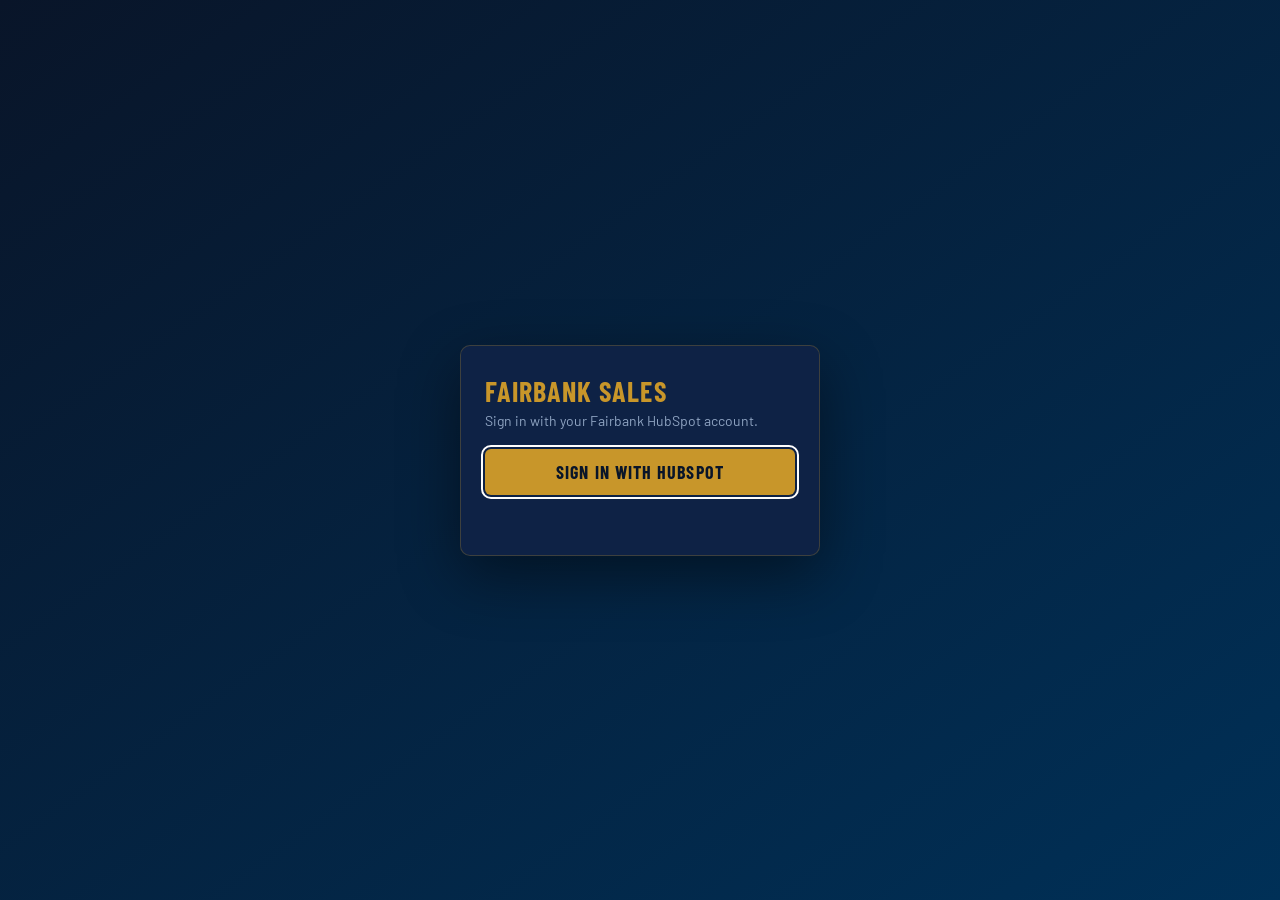
<file: docs/order-placement/side.html>
<!DOCTYPE html>
<html lang="en">
<head>
  <meta charset="UTF-8">
  <script src="../auth.js"></script>
  <script>
    // Theme before first paint (no dark flash on a light page): the saved
    // choice from the user menu toggle, else the system setting. See app.js.
    (function () {
      var t = null;
      try { t = localStorage.getItem("fop-theme"); } catch (e) {}
      if (t !== "light" && t !== "dark") t = window.matchMedia && matchMedia("(prefers-color-scheme: dark)").matches ? "dark" : "light";
      document.documentElement.setAttribute("data-theme", t);
    })();
  </script>
  <meta name="viewport" content="width=device-width, initial-scale=1.0">
  <title>Fairbank | Order Placement (side)</title>
  <link rel="icon" href="../favicon.png" type="image/png">
  <link rel="preconnect" href="https://fonts.googleapis.com">
  <link rel="stylesheet" href="https://fonts.googleapis.com/css2?family=Barlow+Condensed:wght@400;600;700&family=Barlow:wght@400;500;600&family=Lexend+Deca:wght@400;500;600&display=swap">
  <link rel="stylesheet" href="vendor/flatpickr.min.css">
  <link rel="stylesheet" href="styles.css">
  <script src="vendor/flatpickr.min.js" defer></script>
  <script src="app.js" defer></script>
</head>
<body>
  <!--
    Keyboard-first order entry. Open with ?e_customer_id=<Eclipse customer id>
    (the HubSpot customer card link), or without it to search for a customer.
    All behaviour lives in app.js. This copy (side.html) uses the side layout:
    stock and qty breaks for every line in a box on the right.
  -->
  <main id="app" class="fop-app fop-app--side" data-layout="side">
    <noscript>
      <div class="fop-alert fop-alert--error">
        This tool requires JavaScript. Enable JavaScript and reload the page.
      </div>
    </noscript>
  </main>
</body>
</html>
</file>
<file: product-inquiry/module.css>
/* ============================================================
   Fairbank — Product Inquiry Module
   All rules scoped to .fairbank-inquiry-module so this module
   never bleeds styles onto the rest of the page.
   ============================================================ */

/* ── CSS custom properties (scoped — cascade to all descendants) ── */
.fairbank-inquiry-module {
  --navy:      #0e2245;
  --navy-mid:  #162f5e;
  --navy-dark: #091529;
  --gold:      #c8962a;
  --gold-lt:   #e0aa38;
  --gold-dim:  #a87a1e;
  --white:     #ffffff;
  --off-white: #f0f4fa;
  --muted:     #8fa4c2;
  --border:    rgba(200, 150, 42, 0.25);
  --card-bg:   rgba(22, 47, 94, 0.55);
  --row-even:  rgba(255, 255, 255, 0.04);
  --row-hover: rgba(200, 150, 42, 0.08);
  --success:   #3ecf8e;
  --error:     #ff5f5f;
}

/* ── Box-sizing reset scoped to module ── */
.fairbank-inquiry-module *,
.fairbank-inquiry-module *::before,
.fairbank-inquiry-module *::after {
  box-sizing: border-box;
  margin: 0;
  padding: 0;
}

/* ── Module wrapper ── */
.fairbank-inquiry-module {
  position: relative;
  overflow: hidden;
  font-family: 'Barlow', sans-serif;
/*   background: var(--navy-dark); */
  color: var(--white);
  display: flex;
  flex-direction: column;
  align-items: center;
  padding: 40px 24px 60px;
}

/* ── Decorative background layer (replaces body::before) ── */
/* .fairbank-inquiry-module .fim-bg {
  position: absolute;
  inset: 0;
  background:
    radial-gradient(ellipse 80% 60% at 50% -10%, rgba(200, 150, 42, 0.12) 0%, transparent 60%),
    radial-gradient(ellipse 60% 80% at 90% 110%, rgba(14, 34, 69, 0.9) 0%, transparent 60%),
    repeating-linear-gradient(0deg,
      transparent,
      transparent 39px,
      rgba(255, 255, 255, 0.018) 39px,
      rgba(255, 255, 255, 0.018) 40px),
    repeating-linear-gradient(90deg,
      transparent,
      transparent 39px,
      rgba(255, 255, 255, 0.018) 39px,
      rgba(255, 255, 255, 0.018) 40px);
  pointer-events: none;
  z-index: 0;
} */

/* ── Content wrapper (replaces <main>) ── */
.fairbank-inquiry-module .fim-inner {
  position: relative;
  z-index: 1;
  width: 100%;
  max-width: 780px;
}

/* ── Page title / H1 ── */
.fairbank-inquiry-module .page-title {
  font-family: 'Barlow Condensed', sans-serif;
  font-size: 13px;
  font-weight: 600;
  letter-spacing: 0.22em;
  text-transform: uppercase;
  color: var(--gold);
  margin-bottom: 8px;
}

.fairbank-inquiry-module h1 {
  font-family: 'Barlow Condensed', sans-serif;
  font-size: 42px;
  font-weight: 700;
  line-height: 1;
  letter-spacing: 0.01em;
  color: var(--white);
  margin-bottom: 40px;
}

/* ── Search card ── */
.fairbank-inquiry-module .search-card {
  background: var(--card-bg);
  border: 1px solid var(--border);
  border-radius: 10px;
  padding: 36px 40px;
  backdrop-filter: blur(12px);
  -webkit-backdrop-filter: blur(12px);
  box-shadow:
    0 4px 32px rgba(0, 0, 0, 0.45),
    inset 0 1px 0 rgba(255, 255, 255, 0.06);
  margin-bottom: 36px;
  position: relative;
  z-index: 10;
}

/* ── Field groups ── */
.fairbank-inquiry-module .field-group-full {
  position: relative;
  margin-bottom: 28px;
}

.fairbank-inquiry-module .field-group-full label {
  display: block;
  margin-bottom: 8px;
}

.fairbank-inquiry-module .field-group {
  display: flex;
  flex-direction: column;
  gap: 8px;
}

/* ── Labels & inputs ── */
.fairbank-inquiry-module label {
  font-family: 'Barlow Condensed', sans-serif;
  font-size: 12px;
  font-weight: 600;
  letter-spacing: 0.2em;
  text-transform: uppercase;
  color: var(--muted);
}

.fairbank-inquiry-module label span {
  color: var(--gold);
  margin-right: 2px;
}

.fairbank-inquiry-module input {
  background: rgba(6, 17, 31, 0.7);
  border: 1px solid rgba(200, 150, 42, 0.3);
  border-radius: 6px;
  padding: 12px 16px;
  font-family: 'Barlow', sans-serif;
  font-size: 16px;
  color: var(--white);
  outline: none;
  transition: border-color 0.2s, box-shadow 0.2s;
  width: 100%;
}

.fairbank-inquiry-module input::placeholder {
  color: rgba(143, 164, 194, 0.45);
  font-size: 14px;
}

.fairbank-inquiry-module input:focus {
  border-color: var(--gold);
  box-shadow: 0 0 0 3px rgba(200, 150, 42, 0.18);
}

/* ── HubSpot contact link ── */
.fairbank-inquiry-module .customer-meta-row {
  display: flex;
  align-items: center;
  gap: 16px;
  margin-top: 8px;
}

.fairbank-inquiry-module .hs-link-wrap {
  display: none;
}

.fairbank-inquiry-module .hs-link-wrap.visible {
  display: flex;
  align-items: center;
}

.fairbank-inquiry-module .price-class-tag {
  display: none;
  align-items: center;
  gap: 6px;
  padding-left: 16px;
  border-left: 1px solid var(--border);
}

.fairbank-inquiry-module .price-class-tag.visible {
  display: flex;
}

.fairbank-inquiry-module .price-class-label {
  font-family: 'Barlow Condensed', sans-serif;
  font-size: 11px;
  font-weight: 600;
  letter-spacing: 0.18em;
  text-transform: uppercase;
  color: var(--muted);
}

.fairbank-inquiry-module .price-class-tag span:last-child {
  font-family: 'Barlow Condensed', sans-serif;
  font-size: 12px;
  font-weight: 700;
  letter-spacing: 0.12em;
  text-transform: uppercase;
  color: var(--navy-dark);
  background: var(--gold);
  border-radius: 4px;
  padding: 2px 8px;
}

.fairbank-inquiry-module .hs-link {
  display: inline-flex;
  align-items: center;
  gap: 5px;
  font-family: 'Barlow Condensed', sans-serif;
  font-size: 12px;
  font-weight: 600;
  letter-spacing: 0.12em;
  text-transform: uppercase;
  color: var(--gold-dim);
  text-decoration: none;
  transition: color 0.15s;
}

.fairbank-inquiry-module .hs-link:hover {
  color: var(--gold-lt);
}

.fairbank-inquiry-module .hs-link svg {
  width: 13px;
  height: 13px;
  flex-shrink: 0;
  fill: currentColor;
}

/* ── Search wraps (shared by both customer and product fields) ── */
.fairbank-inquiry-module .product-search-wrap {
  position: relative;
}

.fairbank-inquiry-module .search-icon-inner {
  position: absolute;
  left: 14px;
  top: 50%;
  transform: translateY(-50%);
  pointer-events: none;
  color: var(--muted);
  display: flex;
  align-items: center;
}

/* Indent both search inputs to make room for the icon */
.fairbank-inquiry-module #fbi-customer-search,
.fairbank-inquiry-module #fbi-product-search {
  padding-left: 40px;
  padding-right: 36px;
}

.fairbank-inquiry-module .search-clear {
  position: absolute;
  right: 12px;
  top: 50%;
  transform: translateY(-50%);
  background: none;
  border: none;
  cursor: pointer;
  color: var(--muted);
  padding: 2px;
  display: none;
  align-items: center;
  justify-content: center;
  border-radius: 50%;
  transition: color 0.15s;
}

.fairbank-inquiry-module .search-clear:hover {
  color: var(--white);
}

.fairbank-inquiry-module .search-clear.visible {
  display: flex;
}

/* ── Product/customer dropdown (shared) ── */
.fairbank-inquiry-module .product-dropdown {
  position: absolute;
  top: calc(100% + 6px);
  left: 0;
  right: 0;
  background: #0a1828;
  border: 1px solid var(--border);
  border-radius: 8px;
  box-shadow: 0 8px 40px rgba(0, 0, 0, 0.6);
  z-index: 100;
  max-height: 320px;
  overflow-y: auto;
  display: none;
}

.fairbank-inquiry-module .product-dropdown.open {
  display: block;
}

.fairbank-inquiry-module .product-dropdown::-webkit-scrollbar       { width: 6px; }
.fairbank-inquiry-module .product-dropdown::-webkit-scrollbar-track { background: transparent; }
.fairbank-inquiry-module .product-dropdown::-webkit-scrollbar-thumb {
  background: rgba(200, 150, 42, 0.3);
  border-radius: 3px;
}

.fairbank-inquiry-module .dropdown-status {
  padding: 14px 16px;
  font-size: 13px;
  color: var(--muted);
  display: flex;
  align-items: center;
  gap: 10px;
  background: #0a1828;
}

.fairbank-inquiry-module .dd-spinner {
  width: 14px;
  height: 14px;
  border: 2px solid rgba(143, 164, 194, 0.2);
  border-top-color: var(--gold);
  border-radius: 50%;
  animation: fbi-spin 0.7s linear infinite;
  flex-shrink: 0;
}

.fairbank-inquiry-module .product-item {
  padding: 11px 16px;
  cursor: pointer;
  border-bottom: 1px solid rgba(255, 255, 255, 0.05);
  transition: background 0.12s;
  background: #0a1828;
}

.fairbank-inquiry-module .product-item:last-child {
  border-bottom: none;
}

.fairbank-inquiry-module .product-item:hover,
.fairbank-inquiry-module .product-item.active {
  background: rgba(200, 150, 42, 0.12);
}

.fairbank-inquiry-module .product-item-desc {
  font-size: 13px;
  color: var(--off-white);
  white-space: pre-wrap;
  word-break: break-word;
  line-height: 1.4;
}

.fairbank-inquiry-module .product-item-id {
  font-family: 'Barlow Condensed', sans-serif;
  font-size: 11px;
  font-weight: 600;
  letter-spacing: 0.12em;
  color: var(--gold-dim);
  margin-top: 3px;
  text-transform: uppercase;
}

/* ── Selected item overlay (shared by customer and product) ── */
.fairbank-inquiry-module .selected-product {
  display: none;
  position: absolute;
  inset: 0;
  background: rgba(6, 17, 31, 0.7);
  border: 1px solid var(--gold);
  border-radius: 6px;
  box-shadow: 0 0 0 3px rgba(200, 150, 42, 0.18);
  padding: 0 44px 0 16px;
  align-items: center;
  gap: 12px;
  min-height: 48px;
  cursor: pointer;
  z-index: 2;
  transition: background 0.15s;
}

.fairbank-inquiry-module .selected-product:hover {
  background: rgba(6, 17, 31, 0.85);
}

.fairbank-inquiry-module .selected-product.visible {
  display: flex;
}

.fairbank-inquiry-module .selected-product-info {
  display: flex;
  align-items: center;
  gap: 12px;
  flex: 1;
  min-width: 0;
  pointer-events: none;
}

.fairbank-inquiry-module .selected-product-desc {
  font-size: 15px;
  color: var(--white);
  white-space: nowrap;
  overflow: hidden;
  text-overflow: ellipsis;
  min-width: 0;
}

.fairbank-inquiry-module .selected-product-id {
  font-family: 'Barlow Condensed', sans-serif;
  font-size: 12px;
  font-weight: 700;
  letter-spacing: 0.14em;
  text-transform: uppercase;
  color: var(--navy-dark);
  background: var(--gold);
  border-radius: 4px;
  padding: 2px 8px;
  white-space: nowrap;
  flex-shrink: 0;
}

.fairbank-inquiry-module .selected-clear-btn {
  position: absolute;
  right: 12px;
  top: 50%;
  transform: translateY(-50%);
  background: none;
  border: none;
  cursor: pointer;
  color: var(--muted);
  padding: 2px;
  display: flex;
  align-items: center;
  justify-content: center;
  border-radius: 50%;
  transition: color 0.15s;
  pointer-events: auto;
}

.fairbank-inquiry-module .selected-clear-btn:hover {
  color: var(--white);
}

/* Hide the raw input + icon when a selection is active — covers both fields */
.fairbank-inquiry-module .product-search-wrap.has-selection #fbi-customer-search,
.fairbank-inquiry-module .product-search-wrap.has-selection #fbi-product-search,
.fairbank-inquiry-module .product-search-wrap.has-selection .search-icon-inner,
.fairbank-inquiry-module .product-search-wrap.has-selection .search-clear {
  visibility: hidden;
  pointer-events: none;
}

/* ── Search button ── */
.fairbank-inquiry-module .search-btn {
  display: flex;
  align-items: center;
  justify-content: center;
  gap: 10px;
  width: 100%;
  padding: 14px 28px;
  background: linear-gradient(135deg, var(--gold) 0%, var(--gold-lt) 100%);
  color: var(--navy-dark);
  border: none;
  border-radius: 6px;
  font-family: 'Barlow Condensed', sans-serif;
  font-size: 16px;
  font-weight: 700;
  letter-spacing: 0.18em;
  text-transform: uppercase;
  cursor: pointer;
  transition: opacity 0.15s, transform 0.12s;
  position: relative;
  overflow: hidden;
}

.fairbank-inquiry-module .search-btn::after {
  content: '';
  position: absolute;
  inset: 0;
  background: linear-gradient(135deg, transparent 40%, rgba(255, 255, 255, 0.2) 100%);
  pointer-events: none;
}

.fairbank-inquiry-module .search-btn:hover    { opacity: 0.92; transform: translateY(-1px); }
.fairbank-inquiry-module .search-btn:active   { transform: translateY(0); opacity: 1; }
.fairbank-inquiry-module .search-btn:disabled { opacity: 0.5; cursor: not-allowed; transform: none; }

.fairbank-inquiry-module .btn-icon {
  width: 18px;
  height: 18px;
}

.fairbank-inquiry-module .spinner {
  width: 18px;
  height: 18px;
  border: 2px solid rgba(9, 21, 41, 0.3);
  border-top-color: var(--navy-dark);
  border-radius: 50%;
  animation: fbi-spin 0.7s linear infinite;
  display: none;
}

/* ── Error state box ── */
.fairbank-inquiry-module .state-box {
  display: none;
  background: var(--card-bg);
  border: 1px solid rgba(255, 95, 95, 0.3);
  border-radius: 8px;
  padding: 24px 28px;
  color: var(--error);
  font-size: 14px;
  font-weight: 500;
  align-items: center;
  gap: 10px;
}

.fairbank-inquiry-module .state-box.show {
  display: flex;
}

/* ── Admin toggle ── */
.fairbank-inquiry-module .admin-toggle-row {
  display: none;
  justify-content: flex-start;
  margin-bottom: 20px;
}

.fairbank-inquiry-module .admin-toggle-row.show {
  display: flex;
}

.fairbank-inquiry-module .admin-toggle {
  display: flex;
  align-items: center;
  gap: 8px;
  cursor: pointer;
  user-select: none;
}

.fairbank-inquiry-module .admin-toggle input[type="checkbox"] {
  display: none;
}

.fairbank-inquiry-module .admin-toggle-slider {
  width: 36px;
  height: 20px;
  background: rgba(143, 164, 194, 0.2);
  border-radius: 10px;
  position: relative;
  transition: background 0.2s;
  flex-shrink: 0;
}

.fairbank-inquiry-module .admin-toggle-slider::after {
  content: '';
  position: absolute;
  width: 14px;
  height: 14px;
  background: var(--muted);
  border-radius: 50%;
  top: 3px;
  left: 3px;
  transition: transform 0.2s, background 0.2s;
}

.fairbank-inquiry-module .admin-toggle input:checked ~ .admin-toggle-slider {
  background: rgba(200, 150, 42, 0.3);
}

.fairbank-inquiry-module .admin-toggle input:checked ~ .admin-toggle-slider::after {
  transform: translateX(16px);
  background: var(--gold);
}

.fairbank-inquiry-module .admin-toggle-label {
  font-family: 'Barlow Condensed', sans-serif;
  font-size: 11px;
  font-weight: 600;
  letter-spacing: 0.18em;
  text-transform: uppercase;
  color: var(--muted);
}

/* ── Results ── */
.fairbank-inquiry-module #fbi-results {
  display: none;
}

.fairbank-inquiry-module .price-stats {
  display: flex;
  gap: 12px;
  margin-bottom: 20px;
  flex-wrap: wrap;
}

.fairbank-inquiry-module .admin-stat.admin-only {
  display: none;
}

.fairbank-inquiry-module .price-stats.admin-visible .admin-stat.admin-only {
  display: flex;
  flex-direction: column;
}

.fairbank-inquiry-module .meta-row {
  display: flex;
  gap: 10px;
  flex-wrap: wrap;
  margin-bottom: 24px;
}

/* ── Price breaks table ── */
.fairbank-inquiry-module .price-breaks-wrap {
  background: rgba(6, 17, 31, 0.5);
  border: 1px solid var(--border);
  border-radius: 8px;
  overflow: hidden;
  margin-bottom: 12px;
}

.fairbank-inquiry-module .price-breaks-head {
  display: grid;
  grid-template-columns: auto 1fr;
  padding: 10px 20px;
  background: rgba(200, 150, 42, 0.1);
  border-bottom: 1px solid var(--border);
}

.fairbank-inquiry-module .price-breaks-head span {
  font-family: 'Barlow Condensed', sans-serif;
  font-size: 14px;
  font-weight: 700;
  letter-spacing: 0.1em;
  text-transform: uppercase;
  color: var(--gold-lt);
}

.fairbank-inquiry-module .price-breaks-head span:last-child {
  text-align: right;
}

.fairbank-inquiry-module .price-break-row {
  display: grid;
  grid-template-columns: auto 1fr;
  padding: 11px 20px;
  border-bottom: 1px solid rgba(255, 255, 255, 0.04);
  align-items: center;
  transition: background 0.15s;
}

.fairbank-inquiry-module .price-break-row:last-child { border-bottom: none; }
.fairbank-inquiry-module .price-break-row:nth-child(even) { background: var(--row-even); }
.fairbank-inquiry-module .price-break-row:hover { background: var(--row-hover); }

.fairbank-inquiry-module .pb-qty {
  font-family: 'Barlow Condensed', sans-serif;
  font-size: 13px;
  font-weight: 600;
  letter-spacing: 0.1em;
  color: var(--muted);
  min-width: 52px;
}

.fairbank-inquiry-module .pb-row-base .pb-qty {
  color: var(--off-white);
}

.fairbank-inquiry-module .pb-price {
  font-family: 'Barlow Condensed', sans-serif;
  font-size: 20px;
  font-weight: 700;
  color: var(--off-white);
  text-align: right;
}

.fairbank-inquiry-module .pb-price-base {
  color: var(--gold-lt);
  font-size: 22px;
}

/* ── Stock table ── */
.fairbank-inquiry-module .stock-table-wrap {
  background: rgba(6, 17, 31, 0.5);
  border: 1px solid var(--border);
  border-radius: 8px;
  overflow: hidden;
}

.fairbank-inquiry-module .stock-table-head {
  display: grid;
  grid-template-columns: 1fr auto;
  padding: 10px 20px;
  background: rgba(200, 150, 42, 0.1);
  border-bottom: 1px solid var(--border);
}

.fairbank-inquiry-module .stock-table-head span {
  font-family: 'Barlow Condensed', sans-serif;
  font-size: 14px;
  font-weight: 700;
  letter-spacing: 0.1em;
  text-transform: uppercase;
  color: var(--gold-lt);
}

.fairbank-inquiry-module .stock-row {
  display: grid;
  grid-template-columns: 1fr auto;
  padding: 13px 20px;
  border-bottom: 1px solid rgba(255, 255, 255, 0.04);
  align-items: center;
  transition: background 0.15s;
}

.fairbank-inquiry-module .stock-row:last-child      { border-bottom: none; }
.fairbank-inquiry-module .stock-row:nth-child(even) { background: var(--row-even); }
.fairbank-inquiry-module .stock-row:hover           { background: var(--row-hover); }

.fairbank-inquiry-module .warehouse-name {
  font-size: 14px;
  color: var(--off-white);
  font-weight: 500;
}

.fairbank-inquiry-module .qty-badge {
  font-family: 'Barlow Condensed', sans-serif;
  font-size: 20px;
  font-weight: 700;
  min-width: 48px;
  text-align: right;
}

.fairbank-inquiry-module .qty-good { color: var(--success); }
.fairbank-inquiry-module .qty-low  { color: var(--gold-lt); }
.fairbank-inquiry-module .qty-zero { color: var(--error); }

.fairbank-inquiry-module .stock-total {
  display: flex;
  justify-content: flex-end;
  align-items: center;
  gap: 10px;
  padding: 12px 20px 0;
}

.fairbank-inquiry-module .stock-total-label {
  font-size: 12px;
  color: var(--muted);
  letter-spacing: 0.1em;
  text-transform: uppercase;
}

.fairbank-inquiry-module .stock-total-val {
  font-family: 'Barlow Condensed', sans-serif;
  font-size: 22px;
  font-weight: 700;
  color: var(--white);
}

/* ── Price stat boxes ── */
.fairbank-inquiry-module .admin-stat {
  background: rgba(22, 47, 94, 0.4);
  border: 1px solid var(--border);
  border-radius: 8px;
  padding: 10px 16px;
  min-width: 110px;
}

.fairbank-inquiry-module .admin-stat-label {
  font-family: 'Barlow Condensed', sans-serif;
  font-size: 11px;
  font-weight: 600;
  letter-spacing: 0.18em;
  text-transform: uppercase;
  color: var(--muted);
  margin-bottom: 4px;
}

.fairbank-inquiry-module .stat-value {
  font-family: 'Barlow Condensed', sans-serif;
  font-size: 24px;
  font-weight: 700;
  color: var(--gold-lt);
}

.fairbank-inquiry-module .admin-stat-value {
  font-family: 'Barlow Condensed', sans-serif;
  font-size: 24px;
  font-weight: 700;
  color: var(--off-white);
}

.fairbank-inquiry-module .admin-margin-value {
  color: var(--success);
}

/* ── Animations ── */
@keyframes fbi-spin {
  to { transform: rotate(360deg); }
}

@keyframes fbi-fade-up {
  from { opacity: 0; transform: translateY(14px); }
  to   { opacity: 1; transform: translateY(0); }
}

.fairbank-inquiry-module .animate-in {
  animation: fbi-fade-up 0.35s ease both;
}

/* ── Responsive ── */
@media (max-width: 520px) {
  .fairbank-inquiry-module .fields      { grid-template-columns: 1fr; }
  .fairbank-inquiry-module .search-card { padding: 24px 20px; }
  .fairbank-inquiry-module h1           { font-size: 32px; }
}
</file>
<file: archive/order-placement-v1/module.css>
/* ==========================================================================
   Fairbank Order Placement, module styles.
   Dark navy + gold skin matched to the Fairbank Product Inquiry module on
   sales.fairbankequipment.com (navy panels, gold gradient actions,
   uppercase letter-spaced labels, dark inputs). Layout and class names are
   unchanged from the original light theme; only the palette moved.
   ========================================================================== */

.fob-app {
  /* Palette sampled from the Product Inquiry page */
  --fob-bg: #0a1c33;          /* app background */
  --fob-bg-deep: #081627;     /* darkest backdrop accents */
  --fob-panel: #102743;       /* tiles */
  --fob-panel-inner: #0c1f38; /* nested tiles / table headers */
  --fob-input-bg: #0a1e37;    /* form controls */
  --fob-border: rgba(148, 178, 214, 0.28);
  --fob-border-soft: rgba(148, 178, 214, 0.16);
  --fob-text: #e9f0f9;
  --fob-text-muted: #8fa7c4;
  --fob-gold: #eeb64b;
  --fob-gold-strong: #f2c765;
  --fob-gold-deep: #dfa237;
  --fob-success: #4fd6b8;
  --fob-warning: #f0c46a;
  --fob-error: #ff8f94;

  font-family: -apple-system, BlinkMacSystemFont, "Segoe UI", Roboto,
    "Helvetica Neue", Arial, sans-serif;
  color: var(--fob-text);
  font-size: 14px;
  line-height: 1.45;
  max-width: 980px;
  margin: 0 auto;
  background: linear-gradient(180deg, #0d2340 0%, var(--fob-bg-deep) 100%);
  border: 1px solid var(--fob-border-soft);
  border-radius: 14px;
  padding: 24px;
  /* border-box so the mobile full-bleed width:100vw includes padding and
     centers exactly (otherwise content-box overflows by the padding). */
  box-sizing: border-box;
  /* Native controls (date pickers, select arrows, scrollbars) render for a
     dark surface. */
  color-scheme: dark;
}

.fob-app *,
.fob-app *::before,
.fob-app *::after {
  box-sizing: border-box;
}

.fob-stack > * + * {
  margin-top: 16px;
}

.fob-h1 {
  font-size: 22px;
  font-weight: 800;
  margin: 0;
  color: #ffffff;
  text-transform: uppercase;
  letter-spacing: 0.04em;
}

.fob-h2 {
  font-size: 15px;
  font-weight: 700;
  margin: 0;
  color: #ffffff;
  text-transform: uppercase;
  letter-spacing: 0.06em;
}

.fob-bold {
  font-weight: 700;
  color: #ffffff;
}

.fob-muted {
  color: var(--fob-text-muted);
}

.fob-italic {
  font-style: italic;
  color: var(--fob-text-muted);
}

.fob-error-text {
  color: var(--fob-error);
  font-weight: 600;
}

.fob-success-text {
  color: var(--fob-success);
  font-weight: 600;
}

/* ── Tiles ── */
.fob-tile {
  border: 1px solid var(--fob-border-soft);
  border-radius: 10px;
  padding: 16px;
  background: var(--fob-panel);
}

.fob-tile > * + * {
  margin-top: 10px;
}

.fob-tile--inner {
  background: var(--fob-panel-inner);
}

/* ── Alerts ── */
.fob-alert {
  border-radius: 8px;
  padding: 12px 16px;
  border: 1px solid transparent;
}

.fob-alert > * + * {
  margin-top: 6px;
}

.fob-alert__title {
  font-weight: 700;
  display: block;
  color: #ffffff;
  text-transform: uppercase;
  letter-spacing: 0.05em;
  font-size: 13px;
}

.fob-alert--error {
  background: rgba(242, 84, 91, 0.14);
  border-color: rgba(242, 84, 91, 0.55);
}

.fob-alert--warning {
  background: rgba(238, 182, 75, 0.12);
  border-color: rgba(238, 182, 75, 0.5);
}

.fob-alert--success {
  background: rgba(0, 189, 165, 0.12);
  border-color: rgba(0, 189, 165, 0.5);
}

/* ── Tags / status tags ── */
.fob-tag {
  display: inline-block;
  padding: 2px 10px;
  border-radius: 12px;
  font-size: 12px;
  font-weight: 600;
  background: rgba(148, 178, 214, 0.16);
  color: var(--fob-text);
  white-space: nowrap;
}

.fob-tag--success {
  background: rgba(0, 189, 165, 0.16);
  color: var(--fob-success);
}

.fob-tag--warning {
  background: rgba(238, 182, 75, 0.16);
  color: var(--fob-warning);
}

.fob-tag--error {
  background: rgba(242, 84, 91, 0.16);
  color: var(--fob-error);
}

/* ── Step indicator ── */
.fob-steps {
  display: flex;
  gap: 24px;
  align-items: center;
}

.fob-steps__step {
  display: flex;
  align-items: center;
  gap: 8px;
  color: var(--fob-text-muted);
  text-transform: uppercase;
  letter-spacing: 0.05em;
  font-size: 12px;
  font-weight: 600;
}

.fob-steps__num {
  display: inline-flex;
  align-items: center;
  justify-content: center;
  width: 24px;
  height: 24px;
  border-radius: 50%;
  border: 2px solid var(--fob-border);
  font-size: 12px;
  font-weight: 700;
}

.fob-steps__step--active {
  color: #ffffff;
}

.fob-steps__step--active .fob-steps__num {
  border-color: var(--fob-gold);
  background: var(--fob-gold);
  color: #0a1c33;
}

/* ── Tables ── */
.fob-table-wrap {
  overflow-x: auto;
}

.fob-table {
  border-collapse: collapse;
  width: 100%;
  background: var(--fob-panel-inner);
}

.fob-table th,
.fob-table td {
  border: 1px solid var(--fob-border-soft);
  padding: 8px 10px;
  text-align: left;
  vertical-align: top;
  font-size: 13px;
  color: var(--fob-text);
}

.fob-table th {
  background: rgba(148, 178, 214, 0.1);
  font-weight: 700;
  white-space: nowrap;
  color: #ffffff;
  text-transform: uppercase;
  letter-spacing: 0.04em;
  font-size: 12px;
}

/* ── Buttons ── */
.fob-btn {
  display: inline-block;
  border-radius: 6px;
  border: 1px solid transparent;
  padding: 9px 18px;
  font-size: 13px;
  font-weight: 700;
  cursor: pointer;
  font-family: inherit;
  line-height: 1.2;
  text-transform: uppercase;
  letter-spacing: 0.08em;
}

.fob-btn--primary {
  background: linear-gradient(90deg, var(--fob-gold-strong), var(--fob-gold-deep));
  border-color: transparent;
  color: #0a1c33;
}

.fob-btn--primary:hover:not(:disabled) {
  background: linear-gradient(90deg, #f7d382, var(--fob-gold));
}

.fob-btn--secondary {
  background: transparent;
  border-color: var(--fob-border);
  color: var(--fob-text);
}

.fob-btn--secondary:hover:not(:disabled) {
  background: rgba(148, 178, 214, 0.12);
}

.fob-btn--destructive {
  background: transparent;
  border-color: rgba(242, 84, 91, 0.65);
  color: var(--fob-error);
}

.fob-btn--destructive:hover:not(:disabled) {
  background: rgba(242, 84, 91, 0.14);
}

.fob-btn--sm {
  padding: 6px 12px;
  font-size: 12px;
}

.fob-btn:disabled {
  opacity: 0.4;
  cursor: not-allowed;
}

/* ── Forms ── */
.fob-field {
  display: flex;
  flex-direction: column;
  gap: 4px;
  min-width: 0;
}

.fob-field label {
  font-size: 11px;
  font-weight: 700;
  color: var(--fob-gold);
  text-transform: uppercase;
  letter-spacing: 0.12em;
}

.fob-app select,
.fob-app input[type="number"],
.fob-app input[type="date"],
.fob-app input[type="text"] {
  border: 1px solid var(--fob-border);
  border-radius: 6px;
  padding: 8px 10px;
  font-size: 14px;
  font-family: inherit;
  color: var(--fob-text);
  background: var(--fob-input-bg);
  width: 100%;
}

.fob-app select:focus,
.fob-app input:focus {
  outline: none;
  border-color: var(--fob-gold);
  background: #0c2342;
}

.fob-app input::placeholder {
  color: var(--fob-text-muted);
}

/* Native date inputs: iOS/Safari renders them taller than other controls
   and centers the value on a dark theme. Strip the native chrome so our
   padding controls the height, left-align the value, and recolor the
   calendar icon so it's visible on the navy background. */
.fob-app input[type="date"] {
  -webkit-appearance: none;
  appearance: none;
  min-height: 40px;
}

.fob-app input[type="date"]::-webkit-date-and-time-value {
  text-align: left;
  margin: 0;
}

.fob-app input[type="date"]::-webkit-calendar-picker-indicator {
  filter: invert(0.75);
  opacity: 0.8;
  cursor: pointer;
}

/* ── Layout helpers ── */
.fob-row-flex {
  display: flex;
  gap: 12px;
  align-items: flex-end;
  flex-wrap: wrap;
}

.fob-row-flex > .fob-grow-3 {
  flex: 3 1 220px;
}

.fob-row-flex > .fob-grow-2 {
  flex: 2 1 160px;
}

.fob-row-flex > .fob-grow-1 {
  flex: 1 1 90px;
}

.fob-space-between {
  display: flex;
  justify-content: space-between;
  align-items: center;
  gap: 12px;
  flex-wrap: wrap;
}

.fob-inline-tags {
  display: flex;
  gap: 6px;
  flex-wrap: wrap;
  align-items: center;
}

.fob-divider {
  border: none;
  border-top: 1px solid var(--fob-border-soft);
  margin: 14px 0;
}

.fob-divider--light {
  border-top-style: dashed;
  margin: 10px 0;
}

/* ── Loading spinner ── */
.fob-loading {
  display: flex;
  flex-direction: column;
  align-items: center;
  gap: 12px;
  padding: 40px 0;
  color: var(--fob-text-muted);
}

.fob-spinner {
  width: 34px;
  height: 34px;
  border: 4px solid rgba(148, 178, 214, 0.25);
  border-top-color: var(--fob-gold);
  border-radius: 50%;
  animation: fob-spin 0.9s linear infinite;
}

@keyframes fob-spin {
  to {
    transform: rotate(360deg);
  }
}

/* ── Empty state ── */
.fob-empty {
  text-align: center;
  padding: 32px 16px;
  color: var(--fob-text-muted);
}

.fob-empty .fob-h2 {
  color: #ffffff;
}

/* ── Small print under gated buttons ── */
.fob-gate-reason {
  font-size: 12px;
  color: var(--fob-error);
  margin-top: 4px;
}

.fob-link {
  color: var(--fob-gold);
  text-decoration: none;
  font-weight: 600;
}

.fob-link:hover {
  text-decoration: underline;
  color: var(--fob-gold-strong);
}

@media (max-width: 640px) {
  /* Full-bleed on phones: the theme wraps the module in a padded content
     column, so the module can't otherwise reach the screen edges. This
     spans it to the full viewport width regardless of that wrapper's
     padding (width:100vw + margin-left:50% + translateX(-50%) centers a
     viewport-wide box on the viewport for any symmetric wrapper), reclaiming
     the side gutters. Safe from horizontal scroll because the page body
     clips overflow-x. Internal padding keeps content off the very edge. */
  .fob-app {
    width: 100vw;
    margin-left: 50%;
    transform: translateX(-50%);
    max-width: 100vw;
    padding: 18px 16px;
    /* No outer card chrome on phones: the module fills the width and blends
       into the page's navy section, so its own border/radius would just draw
       a stray card outline inside the navy. The inner tiles are the cards. */
    border: none;
    border-radius: 0;
  }

  .fob-row-flex {
    flex-direction: column;
    align-items: stretch;
  }

  /* The fob-grow-* flex bases (e.g. flex: 3 1 220px) are meant for row
     layout; once the container switches to column they become HEIGHTS and
     stretch each field ~220px tall, leaving huge empty gaps. Reset them so
     stacked fields size to their content. */
  .fob-row-flex > .fob-grow-1,
  .fob-row-flex > .fob-grow-2,
  .fob-row-flex > .fob-grow-3 {
    flex: 0 0 auto;
  }

  .fob-row-flex > * {
    width: 100%;
  }

  .fob-row-flex .fob-btn {
    width: 100%;
  }

  .fob-tile {
    padding: 16px 14px;
  }

  /* De-nest on phones: an outer tile whose job is to wrap inner tiles
     (the Custom Branch Selection card) drops its own card chrome so its
     children read as top-level cards instead of boxes-inside-boxes. Its
     heading/intro text then align with the other headings at the app's
     padding edge. Falls back gracefully (keeps the nested look) where
     :has() is unsupported. */
  .fob-tile:has(.fob-tile--inner) {
    background: none;
    border: none;
    border-radius: 0;
    padding: 0;
  }

  /* Inner tiles become normal full-width cards, matching the other tiles. */
  .fob-tile--inner {
    margin-left: 0;
    margin-right: 0;
    background: var(--fob-panel);
    border: 1px solid var(--fob-border-soft);
    border-radius: 10px;
    padding: 16px 14px;
  }
}
</file>
<file: docs/order-placement/styles.css>
/* ============================================================
   Fairbank: Order Placement
   Page styles; app rules are scoped to .fop-app. Same navy / gold palette and Barlow fonts as
   product-inquiry. Desktop: dense e-term style chart. Phone (<768px):
   cards per line, sticky action bar.
   ============================================================ */

html, body { margin: 0; min-height: 100%; }
body {
  min-height: 100vh;
  background: var(--page-bg);
}

/* Colour tokens sit on :root (not .fop-app) because the Flatpickr calendar
   is appended to <body>, outside the app. These are the dark values; the light
   theme overrides them under html[data-theme="light"] at the end of this
   file (theme picked in the page <head>, toggled from the user menu). */
:root {
  --page-bg:   linear-gradient(to bottom right, #081529, #003057);
  --navy:      #0e2245;
  --navy-mid:  #162f5e;
  --navy-dark: #091529;
  --gold:      #c8962a;
  --gold-lt:   #e0aa38;
  --white:     #ffffff;
  --text:      #f0f4fa;
  --muted:     #8fa4c2;
  /* Gold is reserved for the primary action, focus / active states and the
     order total. Card, grid and button borders are steel blue-gray. */
  --steel:     rgba(143, 164, 194, 0.28);
  --border:    var(--steel);
  --line:      rgba(143, 164, 194, 0.18);
  --card-bg:   rgba(22, 47, 94, 0.55);
  --input-bg:  rgba(9, 21, 41, 0.75);
  --row-hover: rgba(200, 150, 42, 0.07);
  --success:   #3ecf8e;
  --warning:   #f0c46a;
  --error:     #ff5f5f;
  /* Theme-dependent surfaces and text. --white is the heading / strong text
     colour (navy in light); --on-gold is text on gold buttons and badges. */
  --on-gold:      #091529;
  --panel:        #091529;
  --panel-hi:     #0e2245;
  --surface:      rgba(9, 21, 41, .55);
  --surface-head: rgba(9, 21, 41, .6);
  --chip-bg:      rgba(9, 21, 41, .35);
  --alt-row:      rgba(255, 255, 255, .035);
  --tint-bg:      rgba(74, 128, 196, .12);
  --tint-text:    #c4d4ea;
  --tint-label:   #9fb6d6;
  --shadow:       rgba(0, 0, 0, .45);
  --overlay:      rgba(5, 12, 24, .72);
  --err-text:     #ffd2d2;
  --warn-text:    #fbe7bd;
  --ok-text:      #c9f5e2;
  --danger-text:  #ffb3b3;
  color-scheme: dark;
}

.fop-app {
  font-family: 'Barlow', sans-serif;
  font-size: 15px;
  color: var(--text);
  padding: 24px 16px 96px;
}

.fop-app *,
.fop-app *::before,
.fop-app *::after { box-sizing: border-box; }

.fop-wrap { max-width: 1280px; margin: 0 auto; display: flex; flex-direction: column; gap: 16px; }
.fop-wrap--narrow { max-width: 640px; }
/* Orders list: wider so the Bill to / Ship to cards have room for the
   address beside Terms and Credit limit (2026-10-19, on request). */
.fop-wrap--orders { max-width: 960px; }

.fop-kicker {
  font-family: 'Barlow Condensed', sans-serif;
  font-size: 13px; font-weight: 600; letter-spacing: .14em; text-transform: uppercase;
  color: var(--muted);
}
.fop-h1 {
  margin: 2px 0 0;
  font-family: 'Barlow Condensed', sans-serif;
  font-size: 34px; font-weight: 700; letter-spacing: .02em;
  color: var(--white);
}
.fop-h2 {
  margin: 0 0 12px;
  font-family: 'Barlow Condensed', sans-serif;
  font-size: 24px; font-weight: 700; color: var(--white);
}

.fop-top { display: flex; align-items: flex-end; justify-content: space-between; gap: 12px; flex-wrap: wrap; }
.fop-row { display: flex; flex-wrap: wrap; gap: 10px; align-items: center; }
.fop-row--end { justify-content: flex-end; }
.fop-muted { color: var(--muted); }
.fop-block { display: block; }
.fop-num { text-align: right; font-variant-numeric: tabular-nums; }
.fop-warn-text { color: var(--warning); font-size: 13px; }

.fop-card {
  background: var(--card-bg);
  border: 1px solid var(--border);
  border-radius: 10px;
  padding: 18px;
}

.fop-hint { margin-top: 10px; font-size: 13px; color: var(--muted); }

/* ── Badges, keys ── */
.fop-badge {
  display: inline-block; padding: 1px 7px;
  font-family: 'Barlow Condensed', sans-serif; font-size: 13px; font-weight: 600; letter-spacing: .04em;
  color: var(--text); background: rgba(143, 164, 194, 0.12);
  border: 1px solid var(--border); border-radius: 4px;
}
.fop-key {
  display: inline-block; min-width: 20px; padding: 0 5px; margin-left: 4px;
  font: 600 11px/18px 'Barlow', sans-serif; text-align: center;
  color: var(--muted); border: 1px solid var(--line); border-radius: 4px;
}
.fop-key--dark { color: var(--on-gold); border-color: rgba(9, 21, 41, .35); }

/* ── Buttons ── */
.fop-btn {
  display: inline-flex; align-items: center; gap: 6px;
  padding: 10px 18px;
  font-family: 'Barlow Condensed', sans-serif; font-size: 17px; font-weight: 700;
  letter-spacing: .05em; text-transform: uppercase; text-decoration: none;
  color: var(--on-gold); background: var(--gold);
  border: 1px solid var(--gold); border-radius: 6px;
  cursor: pointer;
}
/* Hover only where there is a real pointer: on a phone a tap leaves :hover
   stuck, so after Exit the button drawn in its place (Change customer) stayed
   lit. */
@media (hover: hover) {
  .fop-btn:hover:not([disabled]):not([aria-disabled="true"]) { background: var(--gold-lt); }
}
/* Secondary buttons: steel outline, gold only on hover / focus. */
.fop-btn--ghost { color: var(--text); background: transparent; border-color: var(--steel); }
/* Same :not()s as the .fop-btn hover rule, so this one wins; with fewer, the
   solid gold background won and hid the gold label. */
@media (hover: hover) {
  .fop-btn--ghost:hover:not([disabled]):not([aria-disabled="true"]) { color: var(--gold-lt); border-color: var(--gold); background: rgba(200, 150, 42, 0.08); }
}
.fop-btn--sm { padding: 6px 12px; font-size: 14px; }
/* External-link icon after links that open a new tab (EXT_ICON in app.js). */
.fop-ext { width: .9em; height: .9em; flex: none; fill: currentColor; vertical-align: -.1em; }
/* Tracking links: margin instead of a space before the icon, so the
   underline stops at the end of the tracking number. */
.fop-pkg__trk .fop-ext { margin-left: .3em; }
.fop-btn[disabled], .fop-btn[aria-disabled="true"] { opacity: .45; cursor: not-allowed; }
.fop-app :focus-visible { outline: 2px solid var(--gold-lt); outline-offset: 2px; }

.fop-icon-btn {
  width: 28px; height: 28px; font-size: 18px; line-height: 1;
  color: var(--muted); background: none; border: 0; border-radius: 4px; cursor: pointer;
}
.fop-icon-btn:hover { color: var(--error); background: rgba(255, 95, 95, .1); }

/* ── Inputs ── */
.fop-label {
  display: block; margin-bottom: 5px;
  font-size: 13px; font-weight: 500;
  color: var(--muted);
}
.fop-req { margin-left: 2px; color: var(--error); font-weight: 600; }
.fop-input {
  width: 100%; padding: 8px 10px;
  font: inherit; color: var(--white);
  background: var(--input-bg);
  border: 1px solid var(--line); border-radius: 5px;
}
.fop-input:focus { outline: none; border-color: var(--gold); box-shadow: 0 0 0 2px rgba(200, 150, 42, .25); }
.fop-input--err { border-color: var(--error); }
.fop-input--override { color: var(--gold-lt); }
/* Custom chevron instead of the native arrow: a little further from the
   edge than the native one (8px), slightly bolder, same muted colour as the date fields' calendar
   icon (gold when focused). */
select.fop-input {
  -webkit-appearance: none;
  appearance: none;
  padding-right: 38px;
  background-repeat: no-repeat;
  background-position: right 8px center;
  background-size: 14px 14px;
  background-image: url("data:image/svg+xml,%3Csvg xmlns='http://www.w3.org/2000/svg' viewBox='0 0 24 24' fill='none' stroke='%238fa4c2' stroke-width='2.75' stroke-linecap='round' stroke-linejoin='round'%3E%3Cpath d='M6 9l6 6 6-6'/%3E%3C/svg%3E");
}
select.fop-input:focus {
  background-image: url("data:image/svg+xml,%3Csvg xmlns='http://www.w3.org/2000/svg' viewBox='0 0 24 24' fill='none' stroke='%23e0aa38' stroke-width='2.75' stroke-linecap='round' stroke-linejoin='round'%3E%3Cpath d='M6 9l6 6 6-6'/%3E%3C/svg%3E");
}
select.fop-input option, select.fop-input optgroup { color: #000; }
/* Notes start at about 1.5 lines (the half line hints there is room for
   more) and grow with their text (autosize() in app.js). */
textarea.fop-notes { display: block; min-height: calc(2.1em + 18px); line-height: 1.4; resize: none; overflow: hidden; }

/* ── Alerts ── */
.fop-alert { padding: 12px 14px; border-radius: 8px; border: 1px solid; font-size: 14px; }
.fop-alert--error   { color: var(--err-text); background: rgba(255, 95, 95, .12);  border-color: rgba(255, 95, 95, .45); }
.fop-alert--warning { color: var(--warn-text); background: rgba(240, 196, 106, .1); border-color: rgba(240, 196, 106, .45); }
.fop-alert--success { color: var(--ok-text); background: rgba(62, 207, 142, .1);  border-color: rgba(62, 207, 142, .45); }
.fop-alert--lock { display: grid; gap: 6px; line-height: 1.4; }
.fop-alert__title { font-weight: 700; }
.fop-alert__note { font-size: 13px; opacity: .85; }

/* ── Loading ── */
.fop-center { display: flex; flex-direction: column; align-items: center; gap: 14px; padding: 80px 0; color: var(--muted); }
.fop-spinner {
  width: 34px; height: 34px; border-radius: 50%;
  border: 3px solid rgba(200, 150, 42, .2); border-top-color: var(--gold);
  animation: fop-spin .8s linear infinite;
}
.fop-dots { color: var(--muted); animation: fop-pulse 1s ease-in-out infinite; }
@keyframes fop-spin { to { transform: rotate(360deg); } }
@keyframes fop-pulse { 50% { opacity: .3; } }

/* ── Autocomplete ── */
.fop-ac { position: relative; }
.fop-ac__list {
  display: none; position: absolute; z-index: 50; left: 0; top: calc(100% + 4px);
  min-width: 100%; width: max-content; max-width: min(560px, 92vw); max-height: 300px; overflow-y: auto;
  background: var(--panel); border: 1px solid var(--border); border-radius: 6px;
  box-shadow: 0 14px 40px var(--shadow);
}
.fop-ac__list--open { display: block; }
.fop-ac__item { padding: 8px 12px; cursor: pointer; white-space: nowrap; overflow: hidden; text-overflow: ellipsis; }
.fop-ac__item--active, .fop-ac__item:hover { background: rgba(200, 150, 42, .15); }
.fop-ac__msg { padding: 10px 12px; color: var(--muted); }

/* ── Customer summary + ship-to picker ── */
.fop-parties { display: grid; grid-template-columns: repeat(2, minmax(0, 1fr)); gap: 12px; }
.fop-party {
  padding: 12px 16px 14px;
  background: var(--card-bg);
  border: 1px solid var(--border);
  border-radius: 10px;
}
.fop-party__top { display: flex; align-items: center; justify-content: space-between; gap: 8px; min-height: 24px; margin-bottom: 6px; }
.fop-party__lbl {
  font-family: 'Barlow Condensed', sans-serif; font-size: 13px; font-weight: 700;
  letter-spacing: .14em; text-transform: uppercase; color: var(--muted);
}
.fop-party__name { font-size: 17px; font-weight: 600; color: var(--white); margin-bottom: 4px; }
/* Top right of each card: the Eclipse id tile (after the ship-to's "Change"
   link); the bill-to's price level follows the name. */
.fop-party__topr { display: flex; align-items: center; gap: 10px; }
/* Same size as the product id tile on phone line cards. */
.fop-party__topr .fop-badge { font-size: 14px; }
.fop-party__name .fop-level { margin-left: 2px; vertical-align: 1px; }
/* The address keeps at least 150px; when the corner (terms, credit limit,
   home branch) does not fit beside it, the corner wraps below, still
   right-aligned, instead of squeezing the address or spilling out. */
.fop-party__addr { flex: 1 1 150px; min-width: 0; font-size: 14px; line-height: 1.45; color: var(--muted); }
.fop-party__body { display: flex; flex-wrap: wrap; align-items: flex-end; justify-content: space-between; gap: 8px 12px; }
.fop-party__body > .fop-party__corner, .fop-party__body > .fop-party__corners { margin-left: auto; }
.fop-party__corners { display: flex; align-items: flex-end; gap: 16px; }
.fop-party__corner { display: flex; flex-direction: column; align-items: flex-end; text-align: right; white-space: nowrap; }
/* Secondary labels are sentence case; caps are kept for section titles and
   grid column headers only. */
.fop-party__lbl2 { font-size: 13px; font-weight: 500; color: var(--muted); }
.fop-party__amt { font-family: 'Barlow Condensed', sans-serif; font-size: 20px; font-weight: 700; color: var(--white); line-height: 1.1; font-variant-numeric: tabular-nums; }
/* Credit available (2026-10-27, on request): hover, or focus (a tap on
   phones), opens a popup under it with credit available, credit limit and
   terms from the Eclipse AR inquiry. */
.fop-credit { position: relative; cursor: pointer; border-radius: 4px; }
/* Hint that it opens (2026-10-27, on request): dotted underline on the
   label and an info icon after it; both brighten on hover / focus. */
.fop-credit .fop-party__lbl2 {
  display: inline-flex; align-items: center; gap: 4px;
  text-decoration: underline dotted; text-underline-offset: 3px;
}
.fop-credit__icon { width: 14px; height: 14px; flex: none; }
.fop-credit:hover .fop-party__lbl2, .fop-credit:focus .fop-party__lbl2 { color: var(--text); }
html[data-theme="light"] .fop-credit:hover .fop-party__lbl2,
html[data-theme="light"] .fop-credit:focus .fop-party__lbl2 { color: var(--white); }
.fop-credit:focus { outline: none; }
.fop-credit:focus-visible { outline: 2px solid var(--gold); outline-offset: 3px; }
.fop-credit__pop {
  display: none; position: absolute; right: 0; top: calc(100% + 8px); z-index: 60; width: max-content;
  padding: 6px 0; text-align: left; background: var(--panel); border: 1px solid var(--border); border-radius: 10px;
  box-shadow: 0 14px 40px var(--shadow);
}
.fop-credit:hover .fop-credit__pop, .fop-credit:focus .fop-credit__pop { display: block; }
.fop-credit__row { display: flex; justify-content: space-between; align-items: baseline; gap: 24px; padding: 6px 14px; }
.fop-credit__lbl { font-size: 13px; font-weight: 500; color: var(--muted); }
.fop-credit__val { font-size: 14px; font-weight: 600; color: var(--white); font-variant-numeric: tabular-nums; }
.fop-linkbtn {
  padding: 0; font: 600 13px 'Barlow', sans-serif; color: var(--gold-lt);
  background: none; border: 0; cursor: pointer; text-decoration: underline; text-underline-offset: 2px;
}
.fop-level {
  display: inline-block; padding: 1px 8px;
  font-family: 'Barlow Condensed', sans-serif; font-size: 15px; font-weight: 700; letter-spacing: .04em;
  color: var(--on-gold); background: var(--gold); border-radius: 4px;
}

.fop-picklist { display: flex; flex-direction: column; gap: 6px; }
.fop-pick {
  display: flex; gap: 12px; align-items: flex-start; width: 100%; padding: 10px 12px;
  font: inherit; text-align: left; color: var(--text);
  background: var(--surface); border: 1px solid var(--line); border-radius: 6px; cursor: pointer;
}
.fop-pick:hover, .fop-pick:focus { border-color: var(--gold); background: var(--row-hover); outline: none; }
.fop-pick__num { width: 18px; color: var(--gold); font-weight: 700; }
.fop-pick__main { flex: 1; }
.fop-pick__branch { display: flex; flex-direction: column; align-items: flex-end; align-self: flex-end; text-align: right; white-space: nowrap; }

/* ── Order header ── */
.fop-head { background: var(--card-bg); border: 1px solid var(--border); border-radius: 10px; }
.fop-head__sum {
  padding: 12px 16px;
  font-family: 'Barlow Condensed', sans-serif; font-size: 17px; font-weight: 700; letter-spacing: .04em; text-transform: uppercase;
}
.fop-head__grid {
  display: grid; gap: 12px 14px; padding: 0 16px 16px;
  grid-template-columns: repeat(6, minmax(0, 1fr));
}
/* Header fields sit three to a row (each spans 2 of the 6 columns);
   --row starts a new row, so a short row leaves the rest empty. */
.fop-head__grid > .fop-field { grid-column: span 2; }
.fop-head__grid > .fop-field--row { grid-column: 1 / span 2; }
.fop-head__grid > .fop-field--end { grid-column: 5 / span 2; }
.fop-field--half, .fop-head__grid > .fop-field--half { grid-column: span 3; }
.fop-field--full, .fop-head__grid > .fop-field--full { grid-column: 1 / -1; }
/* Shipping per branch (2026-11-04): one grid per ship branch (ship
   branch, ship via, ship date, required date, then that branch's shipping
   instructions across the full width) above the shared fields, set off by
   a bar. Several branches: a tab each (below) and only the open one's
   grid. Phones keep the header's one-field-per-row list. */
.fop-head__ship { border-bottom: 6px solid var(--line); margin-bottom: 14px; }
.fop-head__grid--ship { grid-template-columns: repeat(4, minmax(0, 1fr)); }
.fop-head__grid--ship > .fop-field { grid-column: auto; }
.fop-head__grid--ship > .fop-field--full { grid-column: 1 / -1; }
.fop-head__grid--tabbed { padding-top: 14px; }
html .fop-head__grid--tabbed:not(.is-active) { display: none; }
.fop-head__ship-note { padding: 0 16px 12px; font-size: 12px; color: var(--muted); }
.fop-confirm-ship { display: contents; }
/* Several branches: each branch on a full-width line of its own. */
.fop-confirm-meta > .fop-confirm-ship > .fop-confirm-meta__wide { grid-column: 1 / -1; }
@media (min-width: 768px) {
  /* The shared fields: four columns like the ship rows (2026-11-04), a
     short row leaves the rest blank; the notes take half each and always
     start a row. */
  .fop-head__grid--main { grid-template-columns: repeat(4, minmax(0, 1fr)); }
  .fop-head__grid--main > .fop-field { grid-column: auto; }
  .fop-head__grid--main > .fop-field--row { grid-column: 1; }
  .fop-head__grid--main > .fop-field--half { grid-column: span 2; }
  .fop-head__grid--main > .fop-field--half.fop-field--row { grid-column: 1 / span 2; }
  .fop-head__grid--main > .fop-field--full { grid-column: 1 / -1; }
}

/* ── Line chart ── */
.fop-grid { border: 1px solid var(--border); border-radius: 10px; background: var(--surface); font-variant-numeric: tabular-nums; }
.fop-line {
  display: grid; align-items: center;
  grid-template-columns: 36px 150px minmax(160px, 1fr) 120px 110px 100px 110px 100px 64px 36px;
  border-top: 1px solid var(--line);
}
.fop-line:first-child, .fop-lines-lbl + .fop-line { border-top: 0; }
/* "Lines" title: phones on a locked order only (see the phone pass). */
.fop-lines-lbl { display: none; }
/* Alternating line shading (every second line). */
.fop-line--alt { background: var(--alt-row); }
.fop-line:not(.fop-line--head):focus-within { background: var(--row-hover); box-shadow: inset 3px 0 0 var(--gold); }
.fop-line--head {
  font-size: 11px; font-weight: 600; letter-spacing: .1em; text-transform: uppercase; color: var(--muted);
  background: var(--surface-head); border-radius: 10px 10px 0 0;
}
.fop-line--head .fop-cell--qty,
.fop-line--head .fop-cell--price,
.fop-line--head .fop-cell--cost,
.fop-line--head .fop-cell--ext,
.fop-line--head .fop-cell--stock { text-align: right; }
.fop-cell { padding: 6px 8px; min-width: 0; }
.fop-cell--num { color: var(--muted); text-align: right; font-variant-numeric: tabular-nums; }
.fop-cell--desc { font-size: 14px; overflow: hidden; text-overflow: ellipsis; }
.fop-line--head .fop-cell--desc { font-size: inherit; }
.fop-cell--del { text-align: center; }
/* Read-only columns are muted; the editable ones (qty, unit price) stay white. */
.fop-cell--cost, .fop-cell--ext { color: var(--muted); }
.fop-grid .fop-input { padding: 6px 8px; border-color: transparent; background: transparent; }
.fop-grid .fop-input:hover { border-color: var(--line); }
.fop-grid .fop-input:focus { background: var(--input-bg); border-color: var(--gold); }
.fop-grid .fop-num { text-align: right; }
/* Desktop: the editable cells (product, qty, unit price) drop their own
   padding so the input text sits 8px from the cell edge, the same as the
   plain cells and the column headers. Digits then line up down each column. */
@media (min-width: 768px) {
  .fop-grid .fop-cell--product { padding-left: 0; }
  .fop-grid .fop-cell--qty,
  .fop-grid .fop-cell--price { padding-left: 0; padding-right: 0; }
  .fop-grid .fop-input { padding-left: 7px; padding-right: 7px; }
}
.fop-mlabel { display: none; }
/* Product id tile on read-only lines: phones only (desktop has the column). */
.fop-line__id { display: none; }
/* Product id tile on editable lines with a product (fop-cell--tiled). The
   product box stays focusable but out of sight, so arrows and Tab still
   reach it; focusing it removes the tile (tileProduct in app.js). */
.fop-pid { display: none; margin: 4px 0 4px 7px; font-size: 14px; cursor: pointer; }
.fop-pid:hover { border-color: var(--gold); }
.fop-cell--tiled .fop-pid { display: inline-block; }
.fop-cell--tiled .fop-ac {
  position: absolute; width: 1px; height: 1px; overflow: hidden;
  clip-path: inset(50%); white-space: nowrap;
}
/* Read-only lines on desktop: the product id is a tile too (2026-10-22),
   same size and spot as the editable tile. The read-only box stays
   focusable but out of sight, so arrows still move through the row. */
@media (min-width: 768px) {
  .fop-line--ro .fop-line__id { display: inline-block; margin: 4px 0 4px 7px; font-size: 14px; }
  .fop-line--ro .fop-cell--product { position: relative; }
  .fop-line--ro .fop-cell--product .fop-ac {
    position: absolute; width: 1px; height: 1px; overflow: hidden;
    clip-path: inset(50%); white-space: nowrap;
  }
}
/* "No lines on this order." on a locked order with no lines (every width). */
.fop-grid .fop-line--empty { display: block; }
.fop-line--empty .fop-cell { padding: 14px 12px; }
/* "Add line comment" (inline strip): phones only, while the box is folded. */
.fop-addcmt { display: none; }

.fop-qty { display: flex; align-items: center; }
/* Qty box + its "50 ft" overlay (showQty in app.js). While the overlay is up
   the input's own text is hidden. The number uses the input's colours
   (.fop-input, .fop-grid-in[readonly]) so it follows the theme. */
.fop-qty__box { position: relative; display: flex; flex: 1 1 auto; min-width: 0; }
.fop-qty__show {
  position: absolute; inset: 0; display: none; align-items: center; color: var(--white);
  font-variant-numeric: tabular-nums; white-space: nowrap; overflow: hidden; pointer-events: none;
}
.fop-qty__show > span { flex: 1 1 auto; min-width: 0; }
.fop-grid-in[readonly] + .fop-qty__show { color: var(--text); }
.fop-qty__um { color: var(--muted); }
.fop-qty--unit .fop-qty__show { display: flex; }
.fop-qty--unit .fop-input:not(:focus) { -webkit-text-fill-color: transparent; }
.fop-step { display: none; }

.fop-stock { display: inline-block; min-width: 30px; padding: 1px 6px; border-radius: 4px; font-weight: 600; text-align: center; }
.fop-stock--ok   { color: var(--success); background: rgba(62, 207, 142, .12); }
.fop-stock--low  { color: var(--warning); background: rgba(240, 196, 106, .12); }
.fop-stock--none { color: var(--error);   background: rgba(255, 95, 95, .12); }

.fop-gridtools { gap: 8px; }
/* Under the lines: grid buttons left, totals summary box right. */
/* 8px under the lines (the column's 16px gap less 8). */
.fop-gridfoot { display: flex; justify-content: space-between; align-items: flex-start; gap: 12px; flex-wrap: wrap; margin-top: -8px; }
.fop-sum {
  width: 340px; max-width: 100%; margin-left: auto;
  border: 1px solid var(--border); border-radius: 10px; background: var(--surface);
  font-variant-numeric: tabular-nums;
}
.fop-sum__row { display: flex; justify-content: space-between; align-items: baseline; gap: 12px; padding: 8px 14px; border-top: 1px solid var(--line); }
.fop-sum__row:first-child { border-top: 0; }
.fop-sum__lbl { font-size: 11px; font-weight: 600; letter-spacing: .1em; text-transform: uppercase; color: var(--muted); }
.fop-sum__val { text-align: right; }
.fop-sum__row--total { border-top: 2px solid var(--steel); padding: 10px 14px; }
.fop-sum__row--total .fop-sum__lbl { font-size: 13px; color: var(--text); }
.fop-sum__row--total .fop-sum__val { font-family: 'Barlow Condensed', sans-serif; font-size: 22px; font-weight: 700; color: var(--gold-lt); }
.fop-sum__cost { display: block; font-family: 'Barlow', sans-serif; font-size: 13px; font-weight: 400; color: var(--muted); }
@media (max-width: 767px) { .fop-sum { width: 100%; } }
/* Over credit limit tag (2026-10-21, on request): below the subtotal box on
   desktop, same width and right edge so it lines up under it; empty (no
   tag) collapses to no space. Phones put it back next to the Total instead
   (.fop-credit-tag--bar, in the phone block below). 8px under the box,
   the same as the box under the lines (the column's 16px gap less 8). */
.fop-credit-tag--sum { width: 340px; max-width: 100%; margin: -8px 0 0 auto; text-align: right; }
.fop-credit-tag--sum:empty { margin: 0; }
.fop-credit-tag--bar { display: none; }
.fop-btn--on { background: rgba(143, 164, 194, 0.16); }
.fop-confirm-status { max-width: 320px; }

/* ── Per-branch stock (on demand: F4 or click the "All" count) ── */
.fop-stockbtn {
  padding: 1px 6px; font: inherit; color: var(--text); background: none;
  border: 0; border-bottom: 1px dotted var(--muted); border-radius: 0; cursor: pointer;
}
.fop-stockbtn:hover, .fop-stockbtn--open { color: var(--gold-lt); border-bottom-color: var(--gold-lt); }
/* Stock + qty breaks sit together in one slightly blue-tinted panel under
   the line: stock strip is the top half, breaks the bottom (they toggle
   together with F4). */
.fop-stockstrip {
  grid-column: 1 / -1;
  display: flex; flex-wrap: wrap; gap: 6px;
  margin: 0 12px 0 44px;
  padding: 6px 12px;
  font-size: 13px;
  color: var(--tint-text);
  background: var(--tint-bg);
}
.fop-stockstrip[data-cell="strip"] { border-radius: 8px 8px 0 0; padding-top: 8px; }
.fop-stockstrip[data-cell="breaks"] { border-radius: 0 0 8px 8px; padding-bottom: 8px; margin-bottom: 10px; }
.fop-stockstrip[hidden] { display: none; }
.fop-chip {
  display: inline-flex; align-items: center; gap: 6px;
  padding: 2px 4px 2px 8px; border: 1px solid var(--line); border-radius: 999px;
}
.fop-chip__br { color: var(--muted); }
/* Qty break chips end in plain text (no stock badge), so even padding. */
.fop-chip.fop-chip--break { padding-right: 10px; } /* .fop-chip below reset it to 4px; 10px since 2026-11-05, on request */
.fop-strip__lbl {
  align-self: center; min-width: 76px;
  font-size: 13px; font-weight: 600; color: var(--muted);
}
.fop-stockstrip .fop-chip { border-color: var(--steel); background: var(--chip-bg); }
.fop-stockstrip .fop-chip--ship { border-color: var(--gold); }
.fop-stockstrip .fop-strip__lbl { color: var(--tint-label); }
.fop-chip--ship { border-color: var(--gold); }
.fop-chip--ship .fop-chip__br { color: var(--gold-lt); }

/* ── Action bar ── */
.fop-bar {
  display: flex; flex-wrap: wrap; align-items: center; justify-content: space-between; gap: 12px;
  padding: 12px 16px; background: var(--panel); border: 1px solid var(--border); border-radius: 10px;
  font-variant-numeric: tabular-nums;
}
.fop-total { font-family: 'Barlow Condensed', sans-serif; font-size: 22px; color: var(--gold-lt); }
.fop-legend { margin-top: -6px; padding: 0 4px; font-size: 12px; color: var(--muted); }
.fop-legend .fop-key { margin: 0 2px 0 8px; }
.fop-bar__actions { display: flex; gap: 10px; }

/* ── Confirm dialog ── */
.fop-modal {
  /* Above the sign-in chip (auth.js, z-index 9000), below the gate (9999).
     safe center: a box taller than the screen starts at the top instead of
     being cut off above it. */
  position: fixed; inset: 0; z-index: 9500; display: flex; align-items: safe center; justify-content: center;
  padding: 16px; background: var(--overlay);
}
/* A dialog open: the page behind stays put, and a scroll inside the
   dialog never carries on to the page (2026-11-05, phones scrolled the
   page instead of the dialog). app.js render() sets the class. */
html.fop-modal-open, html.fop-modal-open body { overflow: hidden; }
.fop-modal, .fop-modal__box { overscroll-behavior: contain; }
.fop-modal__box {
  -webkit-overflow-scrolling: touch;
  box-sizing: border-box; /* max-height includes the padding, so the bottom stays on screen */
  width: 100%; max-width: 640px; max-height: calc(100vh - 32px); max-height: calc(100dvh - 32px); overflow-y: auto;
  padding: 22px; background: var(--panel-hi); border: 1px solid var(--border); border-radius: 12px;
  box-shadow: 0 30px 80px var(--shadow);
  display: flex; flex-direction: column; gap: 14px;
}
.fop-confirm-meta { display: grid; grid-template-columns: repeat(2, minmax(0, 1fr)); gap: 6px 18px; font-size: 14px; }
.fop-confirm-meta span { display: inline-block; min-width: 76px; color: var(--muted); font-size: 12px; text-transform: uppercase; letter-spacing: .08em; }
.fop-confirm-total { text-align: right; font-family: 'Barlow Condensed', sans-serif; font-size: 22px; color: var(--gold-lt); }
.fop-table-wrap { overflow-x: auto; }
.fop-table { width: 100%; border-collapse: collapse; font-size: 14px; font-variant-numeric: tabular-nums; }
.fop-table th { padding: 6px 8px; text-align: left; font-size: 11px; letter-spacing: .1em; text-transform: uppercase; color: var(--muted); border-bottom: 1px solid var(--line); }
.fop-table td { padding: 6px 8px; border-bottom: 1px solid var(--line); }

/* ── Phone ── */
@media (max-width: 767px) {
  .fop-app { padding: 16px 16px 120px; font-size: 16px; }
  .fop-h1 { font-size: 28px; }
  .fop-head__grid { grid-template-columns: repeat(2, minmax(0, 1fr)); }
  .fop-parties { grid-template-columns: 1fr; }
  .fop-head__grid > .fop-field, .fop-head__grid > .fop-field--row, .fop-head__grid > .fop-field--end { grid-column: auto; }
  .fop-field--half, .fop-head__grid > .fop-field--half { grid-column: span 2; }
  .fop-head__grid > .fop-field--full { grid-column: 1 / -1; }

  .fop-grid { border: 0; background: none; display: flex; flex-direction: column; gap: 10px; }
  .fop-line--head { display: none; }
  .fop-line {
    grid-template-columns: 1fr 1fr;
    grid-template-areas:
      "product product"
      "desc    desc"
      "qty     price"
      "cost    ext"
      "avail   total"
      "del     del";
    gap: 2px 10px; padding: 10px 6px 8px;
    background: var(--card-bg); border: 1px solid var(--border); border-radius: 10px;
  }
  .fop-line:first-child { border-top: 1px solid var(--border); }
  .fop-cell--num { display: none; }
  .fop-cell--product { grid-area: product; }
  .fop-cell--desc { grid-area: desc; white-space: normal; color: var(--white); }
  .fop-cell--qty { grid-area: qty; }
  .fop-cell--price { grid-area: price; }
  .fop-cell--cost { grid-area: cost; text-align: left; }
  .fop-cell--ext { grid-area: ext; text-align: right; }
  .fop-line [data-cell="avail"] { grid-area: avail; text-align: left; }
  .fop-line [data-cell="total"] { grid-area: total; text-align: right; color: var(--muted); font-size: 13px; }
  .fop-cell--del { grid-area: del; text-align: right; }
  .fop-stockstrip { margin: 0 2px; padding: 6px 8px; }
  .fop-stockstrip[data-cell="strip"] { margin-top: 6px; }
  .fop-stockstrip[data-cell="breaks"] { margin-bottom: 2px; }

  .fop-mlabel { display: inline; font-size: 11px; font-weight: 600; letter-spacing: .08em; text-transform: uppercase; color: var(--muted); }
  label.fop-mlabel { display: block; margin-bottom: 3px; }
  /* Editable line with a product picked (tiled): the id sits beside the
     "Product" label instead of on its own row under it. */
  .fop-cell--tiled { display: flex; align-items: center; gap: 6px; }
  .fop-cell--tiled .fop-mlabel { margin-bottom: 0; }
  .fop-cell--tiled .fop-pid { margin: 0; }
  .fop-grid .fop-input { padding: 10px; font-size: 16px; background: var(--input-bg); border-color: var(--line); }
  .fop-grid .fop-cell--price .fop-num { text-align: left; }

  .fop-step {
    display: inline-flex; align-items: center; justify-content: center;
    flex: 0 0 44px; height: 44px; font-size: 22px; color: var(--gold-lt);
    background: rgba(200, 150, 42, .12); border: 1px solid var(--border); cursor: pointer;
  }
  .fop-step:first-child { border-radius: 6px 0 0 6px; }
  .fop-step:last-child { border-radius: 0 6px 6px 0; }
  .fop-qty .fop-input { border-radius: 0; text-align: center; height: 44px; }

  /* Product search drops down right under the product box, as wide as the
     box (it was a bottom sheet, which opened far from the box and covered
     the action bar). Above the action bar (z-index 50 vs 40). */
  .fop-grid .fop-ac__list {
    width: 100%; max-width: none; max-height: 45vh;
  }
  .fop-ac__item { padding: 12px 14px; white-space: normal; }

  .fop-legend { display: none; }
  .fop-bar {
    position: fixed; left: 0; right: 0; bottom: 0; z-index: 40;
    border-radius: 0; border-width: 1px 0 0; padding: 10px 16px calc(10px + env(safe-area-inset-bottom));
  }
  .fop-bar__totals { width: 100%; }
  .fop-bar__actions { width: 100%; }
  .fop-bar__actions .fop-btn { flex: 1; justify-content: center; }
  .fop-bar .fop-key, .fop-gridtools .fop-key, .fop-modal .fop-key { display: none; }
  .fop-confirm-meta { grid-template-columns: 1fr; }
}

/* ── Flatpickr calendar (ship / required date) ──
   Ported from the camo-cpq quote expiration picker and re-themed navy and
   gold. Loaded after vendor/flatpickr.min.css so these rules win. The
   calendar is appended to <body>, outside .fop-app, which is why the colour
   tokens live on :root. */
/* Calendar icon on the right of the date fields (the native date input
   had one; Flatpickr's text input doesn't). Muted by default, gold on focus. */
.fop-date-alt {
  cursor: pointer;
  padding-right: 38px;
  background-repeat: no-repeat;
  background-position: right 12px center;
  background-size: 16px 16px;
  background-image: url("data:image/svg+xml,%3Csvg xmlns='http://www.w3.org/2000/svg' viewBox='0 0 24 24' fill='none' stroke='%238fa4c2' stroke-width='2' stroke-linecap='round' stroke-linejoin='round'%3E%3Crect x='3' y='4.5' width='18' height='16.5' rx='2'/%3E%3Cpath d='M3 9.5h18M8 2.5v4M16 2.5v4'/%3E%3C/svg%3E");
}
.fop-date-alt[readonly] { background-color: var(--input-bg); }
.fop-date-alt:focus,
.fop-date-alt.active {
  background-image: url("data:image/svg+xml,%3Csvg xmlns='http://www.w3.org/2000/svg' viewBox='0 0 24 24' fill='none' stroke='%23e0aa38' stroke-width='2' stroke-linecap='round' stroke-linejoin='round'%3E%3Crect x='3' y='4.5' width='18' height='16.5' rx='2'/%3E%3Cpath d='M3 9.5h18M8 2.5v4M16 2.5v4'/%3E%3C/svg%3E");
}

/* No padding or border on the outer box: when flatpickr opens the
   calendar above the field it positions it by the summed height of its
   children only, so outer padding/border made it overlap the input. The
   spacing lives on .flatpickr-months / .flatpickr-innerContainer instead,
   and the outline is a box-shadow, which takes no space. */
.flatpickr-calendar {
  font-family: 'Barlow', sans-serif;
  background: var(--panel-hi);
  border: 0;
  border-radius: 0.75rem;
  box-shadow: 0 0 0 1px rgba(200, 150, 42, 0.35), 0 18px 50px var(--shadow);
  padding: 0;
}
.flatpickr-innerContainer { padding-bottom: 0.75rem; }
.flatpickr-calendar.arrowTop:before { border-bottom-color: rgba(200, 150, 42, 0.35); }
.flatpickr-calendar.arrowTop:after  { border-bottom-color: var(--panel-hi); }
.flatpickr-calendar.arrowBottom:before { border-top-color: rgba(200, 150, 42, 0.35); }
.flatpickr-calendar.arrowBottom:after  { border-top-color: var(--panel-hi); }

/* Padding without touching widths (flatpickr sizes the calendar from the
   fixed .dayContainer width; see the camo-cpq notes). */
.flatpickr-weekdays,
.dayContainer { padding: 0 0.75rem; box-sizing: border-box; }
.flatpickr-months { padding: 0.75rem 0.75rem 0; box-sizing: border-box; }
/* The prev/next arrows are absolutely positioned at top: 0 of
   .flatpickr-months; shift them down by the new top padding. */
.flatpickr-months .flatpickr-prev-month,
.flatpickr-months .flatpickr-next-month { top: 0.75rem; }

.flatpickr-months .flatpickr-month,
.flatpickr-current-month .flatpickr-monthDropdown-months,
.flatpickr-current-month input.cur-year {
  color: var(--white);
  fill: var(--white);
  font-family: 'Barlow Condensed', sans-serif;
  font-weight: 700;
  letter-spacing: 0.04em;
}
.flatpickr-current-month .flatpickr-monthDropdown-months { background: var(--panel-hi); }
.flatpickr-current-month .flatpickr-monthDropdown-months option { background: var(--panel); color: var(--white); }
.flatpickr-current-month .flatpickr-monthDropdown-months:hover,
.numInputWrapper:hover { background: rgba(200, 150, 42, 0.12); }
.numInputWrapper span.arrowUp:after { border-bottom-color: var(--gold-lt); }
.numInputWrapper span.arrowDown:after { border-top-color: var(--gold-lt); }

.flatpickr-months .flatpickr-prev-month,
.flatpickr-months .flatpickr-next-month { color: var(--muted); fill: var(--muted); }
.flatpickr-months .flatpickr-prev-month:hover svg,
.flatpickr-months .flatpickr-next-month:hover svg { fill: var(--gold-lt); }

span.flatpickr-weekday {
  color: var(--muted);
  font-weight: 600;
  font-size: 12px;
  letter-spacing: 0.06em;
  text-transform: uppercase;
}

.flatpickr-day {
  color: var(--text);
  border-radius: 9999px;
}
.flatpickr-day.prevMonthDay,
.flatpickr-day.nextMonthDay { color: rgba(143, 164, 194, 0.45); }
.flatpickr-day.flatpickr-disabled,
.flatpickr-day.flatpickr-disabled:hover { color: rgba(143, 164, 194, 0.3); background: none; border-color: transparent; }
.flatpickr-day:hover,
.flatpickr-day:focus {
  background: rgba(200, 150, 42, 0.15);
  border-color: rgba(200, 150, 42, 0.15);
}
.flatpickr-day.today { border-color: var(--gold); color: var(--gold-lt); }
.flatpickr-day.today:hover,
.flatpickr-day.today:focus { background: rgba(200, 150, 42, 0.2); border-color: var(--gold); color: var(--white); }
.flatpickr-day.selected,
.flatpickr-day.selected:hover,
.flatpickr-day.selected:focus,
.flatpickr-day.selected.prevMonthDay,
.flatpickr-day.selected.nextMonthDay {
  background: var(--gold);
  border-color: var(--gold);
  color: var(--on-gold);
  font-weight: 600;
  box-shadow: none;
}

/* ── Side layout (index.html, default): stock + qty breaks box right of the lines ── */
.fop-wrap--sideopen { max-width: 1640px; }
.fop-split { display: grid; grid-template-columns: minmax(0, 1fr) 340px; gap: 16px; align-items: start; }
.fop-split--closed { grid-template-columns: minmax(0, 1fr); }
.fop-split__main { display: flex; flex-direction: column; gap: 16px; min-width: 0; }
.fop-side {
  position: sticky; top: 16px;
  max-height: calc(100vh - 32px); overflow-y: auto;
  /* Scrolls on its own: reaching the end does not hand the scroll to the page. */
  overscroll-behavior: contain;
  padding: 12px 14px 14px;
  background: var(--tint-bg);
  border: 1px solid var(--border);
  border-radius: 10px;
  color: var(--tint-text); font-size: 15px; font-variant-numeric: tabular-nums;
}
.fop-side__head { display: flex; align-items: center; justify-content: space-between; margin-bottom: 8px; }
.fop-side__line { position: relative; padding: 12px 10px 2px; margin: 0 -10px; border: 1px solid transparent; border-radius: 8px; }
/* Divider above each product's name (between products in the card).
   It sits on the line's top border: 14px above it (4 section padding +
   2 line padding + 1 border + 7 margin), 12px below (line padding-top). */
.fop-side__line::before {
  content: ""; position: absolute; left: 10px; right: 10px; top: -1px;
  border-top: 1px solid var(--line);
}
.fop-side__line + .fop-side__line { margin-top: 7px; }
/* No divider above the first product (the card title is already there). */
.fop-side__head + .fop-side__line::before { display: none; }
.fop-side__line--active { border-color: var(--gold); background: rgba(200, 150, 42, 0.06); }
.fop-side__item { font-weight: 600; color: var(--white); margin-bottom: 2px; }
.fop-side__desc { font-weight: 400; color: var(--white); }
.fop-side__empty { padding: 4px 0 2px; }
/* No "All" column in the side layout. */
.fop-grid--noall .fop-line { grid-template-columns: 36px 150px minmax(160px, 1fr) 120px 110px 100px 110px 100px 36px; }
@media (max-width: 767px) {
  .fop-grid--noall .fop-line { grid-template-columns: 1fr 1fr; }
}
.fop-side__cols { display: grid; grid-template-columns: 1fr 1fr; gap: 14px; margin-top: 2px; }
.fop-side__sec { display: flex; flex-direction: column; align-items: flex-start; gap: 6px; padding: 8px 0 4px; min-width: 0; }
.fop-side__sec .fop-chip { max-width: 100%; }
.fop-side__sec .fop-strip__lbl { width: 100%; font-size: 14px; }
.fop-side .fop-chip { border-color: var(--steel); background: var(--chip-bg); }
.fop-side .fop-chip--ship { border-color: var(--gold); }
@media (max-width: 1199px) {
  .fop-split { grid-template-columns: minmax(0, 1fr); }
  .fop-side { position: static; }
}

/* ── Existing order (?e_sorder_id) ──
   Status badge beside the order id, a steel info note, read-only header
   (and lines on a non-bid order), the red Cancel button and its dialog. */
.fop-status {
  display: inline-block; margin-left: 8px; padding: 2px 9px; vertical-align: middle;
  font-family: 'Barlow Condensed', sans-serif; font-size: 15px; font-weight: 700; letter-spacing: .04em;
  color: var(--text); background: rgba(143, 164, 194, 0.16); border: 1px solid var(--steel); border-radius: 4px;
}
/* Delivered / Paid tiles follow the status with no space between them, so
   only this margin separates them. */
.fop-h1 .fop-status + .fop-status { margin-left: 6px; }
/* Change log tiles (Credit Hold, Printed … Ticket): buttons that open the
   change log, otherwise the plain grey tile. */
.fop-status--log { line-height: inherit; cursor: pointer; }
.fop-status--log:hover, .fop-status--log:focus-visible { border-color: var(--text); }
.fop-status--invoice { color: var(--ok-text); border-color: rgba(62, 207, 142, .45); background: rgba(62, 207, 142, .1); }
.fop-status--cancel  { color: var(--err-text); border-color: rgba(255, 95, 95, .45); background: rgba(255, 95, 95, .12); }
/* Partially Paid tile (paymentHtml in app.js): orange, kept apart from the gold accents. */
.fop-status--partial { color: #f7b27a; border-color: rgba(245, 150, 70, .5); background: rgba(245, 150, 70, .12); }
html[data-theme="light"] .fop-status--partial { color: #a14d00; border-color: rgba(214, 110, 20, .5); background: rgba(245, 150, 70, .12); }
.fop-alert--info { color: var(--text); background: rgba(143, 164, 194, 0.08); border-color: var(--steel); }
/* Locked header (existing order): every box (selects, date fields, text
   inputs, notes, the read-only order info) looks the same: the normal
   input background and text colour, icons kept (background-color only, so
   the chevron / calendar images stay), with a not-allowed cursor. */
.fop-input:disabled { cursor: not-allowed; }
.fop-head--locked .fop-input,
.fop-head .fop-input:disabled,
.fop-head--locked .fop-date-alt[readonly] {
  color: var(--text); background-color: var(--input-bg);
  opacity: 1; -webkit-text-fill-color: var(--text); cursor: not-allowed;
}
/* An order that is not a bid keeps its PO, shipping instructions and
   internal notes editable (Update Order): text cursor here, and the boxes
   look like editable ones (below, next to the header's own box rules). */
.fop-head--locked .fop-input[data-head]:not(:disabled) { cursor: text; }
/* Locked header: no dropdown chevron on Ship via / Ship branch and no
   calendar icon on the dates, since none of them open. */
.fop-head--locked select.fop-input,
.fop-head--locked select.fop-input:focus,
.fop-head--locked .fop-date-alt,
.fop-head--locked .fop-date-alt:focus,
.fop-head--locked .fop-date-alt.active { background-image: none; padding-right: 10px; }
.fop-grid-in[readonly] { color: var(--text); background: transparent; border-color: transparent; }
.fop-grid-in[readonly]:focus { border-color: var(--steel); box-shadow: none; }
.fop-btn--danger { color: var(--danger-text); background: transparent; border-color: rgba(255, 95, 95, .45); }
@media (hover: hover) {
  .fop-btn--danger:hover:not([disabled]):not([aria-disabled="true"]) { color: var(--err-text); background: rgba(255, 95, 95, .12); border-color: var(--error); }
}
.fop-btn--danger-solid { color: #ffffff; background: #c43c3c; border-color: #c43c3c; }
@media (hover: hover) {
  .fop-btn--danger-solid:hover:not([disabled]):not([aria-disabled="true"]) { background: #d94b4b; }
}
.fop-modal__box--sm { max-width: 460px; }
.fop-cancel-desc { margin: 0; font-size: 15px; line-height: 1.5; color: var(--text); }
.fop-row--removed td { color: var(--muted); text-decoration: line-through; }
.fop-row--removed td:last-child { text-decoration: none; }
.fop-bar__actions { align-items: center; }
.fop-lastmod { font-size: 13px; color: var(--text); white-space: nowrap; font-variant-numeric: tabular-nums; }
.fop-lastmod__lbl { margin-right: 6px; color: var(--muted); }
@media (max-width: 767px) { .fop-lastmod { width: 100%; } .fop-bar__actions { flex-wrap: wrap; } }

/* ── Switcher: one tab per generation + "Change log" ── */
.fop-switch { display: flex; align-items: flex-end; gap: 14px; flex-wrap: wrap; border-bottom: 1px solid var(--steel); padding-bottom: 0; }
.fop-switch__end { margin-left: auto; margin-bottom: 8px; gap: 8px; }
.fop-tabs { display: flex; gap: 2px; flex-wrap: wrap; }
.fop-tab {
  padding: 8px 14px; margin-bottom: -1px;
  font: 600 14px 'Barlow', sans-serif; color: var(--muted); white-space: nowrap;
  background: transparent; border: 1px solid transparent; border-bottom: 2px solid transparent; border-radius: 6px 6px 0 0;
  cursor: pointer; font-variant-numeric: tabular-nums;
}
.fop-tab:hover { color: var(--text); background: rgba(143, 164, 194, 0.08); }
.fop-tab--active { color: var(--white); background: var(--card-bg); border-color: var(--steel); border-bottom: 2px solid var(--gold); }
.fop-tab__short { display: none; }

/* ── Orders list ── */
/* No scroll box inside the card: the list grows and the page scrolls. */
.fop-orders { display: flex; flex-direction: column; gap: 6px; }
.fop-order {
  display: flex; flex-direction: column; gap: 4px; width: 100%; padding: 10px 12px;
  font: inherit; text-align: left; color: var(--text);
  background: var(--surface); border: 1px solid var(--line); border-radius: 6px; cursor: pointer;
}
.fop-order:hover, .fop-order:focus { border-color: var(--gold); background: var(--row-hover); outline: none; }
.fop-order--open { border-color: var(--steel); }
.fop-order__top, .fop-order__mid { display: flex; align-items: baseline; gap: 6px; }
.fop-order__date, .fop-order__total { margin-left: auto; font-variant-numeric: tabular-nums; }
.fop-order__mid { font-size: 13px; }
.fop-order__total { color: var(--text); }
.fop-order__gens { display: flex; gap: 6px; flex-wrap: wrap; }
.fop-status--sm { margin-left: 0; padding: 0 6px; font-size: 13px; }
.fop-center--sm { padding: 24px 0; }

/* Tracking link box: same look as the locked inputs, link wraps. */
.fop-linkbox, .fop-head--locked .fop-linkbox { min-height: 40px; overflow-wrap: anywhere; cursor: default; }
.fop-linkbox a { color: var(--gold-lt); -webkit-text-fill-color: var(--gold-lt); text-decoration: underline; text-underline-offset: 2px; cursor: pointer; }
/* Tracking details: HubSpot text as written (line breaks kept), links clickable. */
.fop-trackbox { white-space: pre-wrap; line-height: 1.45; }

/* Tracking details parsed into packages: summary line, then one card per
   package (auto-fill grid, ~260px min), same steel / navy look as the cards. */
.fop-pkgs { display: flex; flex-direction: column; gap: 8px; }
.fop-pkgs__sum { font-size: 14px; font-weight: 600; color: var(--text); }
.fop-pkgs__grid { display: grid; gap: 8px; grid-template-columns: repeat(auto-fill, minmax(260px, 1fr)); }
.fop-pkg {
  display: flex; flex-direction: column; gap: 6px; padding: 10px 12px;
  background: var(--input-bg); border: 1px solid var(--line); border-radius: 6px; font-size: 14px;
}
.fop-pkg__top { display: flex; align-items: center; justify-content: space-between; gap: 8px; }
.fop-pkg__n { font-family: 'Barlow Condensed', sans-serif; font-size: 15px; font-weight: 700; letter-spacing: .04em; color: var(--muted); text-transform: uppercase; }
.fop-pkg__trk { color: var(--gold-lt); font-variant-numeric: tabular-nums; text-decoration: underline; text-underline-offset: 2px; overflow-wrap: anywhere; }
.fop-pkg__dates { display: grid; grid-template-columns: auto 1fr; gap: 2px 10px; margin: 0; font-variant-numeric: tabular-nums; }
.fop-pkg__dates dt { color: var(--muted); }
.fop-pkg__dates dd { margin: 0; }
.fop-pkg__upd { color: var(--text); }
.fop-pkg__lbl { color: var(--muted); margin-right: 4px; }
.fop-pkg__extra { color: var(--muted); overflow-wrap: anywhere; }
.fop-pkg__extra a, .fop-trackbox a { color: var(--gold-lt); }

/* ── Change log dialog ── */
.fop-modal__box--wide { max-width: 1100px; }
.fop-log__head { display: flex; align-items: baseline; justify-content: space-between; gap: 12px; flex-wrap: wrap; }
.fop-log__head .fop-h2 { margin: 0; }
/* Wide screens: the title row's parts join the head row; no × (phones only). */
.fop-log__title { display: contents; }
.fop-log__title .fop-log__x { display: none; }   /* beats .fop-quote__x, later in the file */
.fop-check { display: inline-flex; align-items: center; gap: 6px; font-size: 14px; color: var(--muted); cursor: pointer; }
.fop-check input { accent-color: var(--gold); }
.fop-log-wrap { max-height: 65vh; overflow-y: auto; }
.fop-log th { position: sticky; top: 0; background: var(--panel-hi); }
.fop-log td { vertical-align: top; }
.fop-log__gens, .fop-log__at { white-space: nowrap; font-variant-numeric: tabular-nums; }
.fop-log__c { overflow-wrap: anywhere; }
.fop-log--other td { color: var(--muted); }
.fop-log__count { font-size: 13px; }
.fop-log__gshort { display: none; }
.fop-log__add { margin-top: 14px; }
/* Phones: each entry stacks. Generation, time and user on one line, the
   comment under them at full width; the dialog scrolls, not the table. */
@media (max-width: 767px) {
  .fop-log__head .fop-h2 { font-size: 21px; }
  /* Title and × stay at the top of the dialog while it scrolls; the
     checkbox under them scrolls away. The head steps aside so the title
     row is the dialog's own child (sticky needs that). The negative margins
     cover the dialog's padding, so entries scroll under a solid band;
     top -16px because sticky stops at the padding edge, 16px down. */
  .fop-log__head { display: contents; }
  .fop-log__head .fop-check { align-self: flex-start; }
  .fop-log__title .fop-log__x { display: inline-flex; }
  .fop-log__title {
    position: sticky; top: -16px; z-index: 1; flex: none;
    display: flex; align-items: center; justify-content: space-between; gap: 8px;
    margin: -16px -14px 0; padding: 10px 8px 6px 14px; background: var(--panel-hi);
  }
  .fop-log__title .fop-h2 { min-width: 0; }
  .fop-log-wrap { max-height: none; overflow: visible; }
  .fop-log, .fop-log tbody { display: block; }
  .fop-log thead { display: none; }
  .fop-log tr {
    display: grid; grid-template-columns: auto minmax(0, 1fr) auto;
    grid-template-areas: "gens at user" "c c c";
    gap: 4px 10px; padding: 10px 0; border-bottom: 1px solid var(--line);
  }
  .fop-log td { display: block; padding: 0; border: 0; }
  .fop-log__gens { grid-area: gens; }
  .fop-log__gfull { display: none; }
  .fop-log__gshort { display: inline-block; padding: 0 6px; font-size: 12px; font-weight: 600; border: 1px solid var(--line); border-radius: 4px; }
  .fop-log__at { grid-area: at; font-size: 13px; color: var(--muted); white-space: normal; }
  .fop-log__user { grid-area: user; font-size: 13px; color: var(--muted); }
  .fop-log__c { grid-area: c; font-size: 14px; line-height: 1.4; }
}

/* ── Custom lines ──
   Rep-defined lines under the regular ones (C1, C2…): a steel "Custom"
   tag with the ideal SKU that opens the edit dialog, plain qty / price
   text, and the add / edit dialog's form. */
.fop-custom-tag {
  display: inline-flex; align-items: center; gap: 6px; max-width: 100%; padding: 4px 8px;
  font: inherit; font-size: 14px; color: var(--text); text-align: left;
  background: none; border: 1px solid transparent; border-radius: 5px; cursor: pointer;
}
.fop-custom-tag:hover { border-color: var(--line); }
.fop-custom-tag__sku { overflow: hidden; text-overflow: ellipsis; white-space: nowrap; }
.fop-cell--desc .fop-block { font-size: 13px; overflow: hidden; text-overflow: ellipsis; }
@media (min-width: 768px) {
  /* Same 8px inset as the qty / price inputs' text on regular lines. */
  .fop-grid .fop-custom-num { padding-right: 8px; }
}
.fop-custom-form { display: grid; grid-template-columns: repeat(3, minmax(0, 1fr)); gap: 12px; }
.fop-custom-form__wide { grid-column: 1 / -1; }
.fop-custom-var { display: grid; grid-template-columns: repeat(2, minmax(0, 1fr)); gap: 12px; }
.fop-custom-var[hidden] { display: none; }
.fop-custom-margin { margin-top: -4px; font-size: 13px; font-variant-numeric: tabular-nums; min-height: 1em; }
.fop-custom-form .fop-num, .fop-custom-form input[inputmode] { font-variant-numeric: tabular-nums; }
@media (max-width: 767px) {
  .fop-custom-form, .fop-custom-var { grid-template-columns: 1fr; }
}
/* Slider switch (custom line "Variation of an existing product"): the
   checkbox is visually hidden over a steel track; on, the track turns gold. */
.fop-toggle { position: relative; display: inline-flex; align-items: center; gap: 10px; justify-self: start; font-size: 14px; color: var(--text); cursor: pointer; }
.fop-toggle input { position: absolute; opacity: 0; width: 1px; height: 1px; margin: 0; }
.fop-toggle__track {
  position: relative; flex: none; width: 38px; height: 22px; border-radius: 11px;
  background: rgba(143, 164, 194, 0.25); border: 1px solid var(--steel); transition: background .15s, border-color .15s;
}
.fop-toggle__track::after {
  content: ""; position: absolute; top: 2px; left: 2px; width: 16px; height: 16px; border-radius: 50%;
  background: var(--text); transition: transform .15s;
}
.fop-toggle input:checked + .fop-toggle__track { background: var(--gold); border-color: var(--gold); }
.fop-toggle input:checked + .fop-toggle__track::after { transform: translateX(16px); background: var(--on-gold); }
.fop-toggle input:focus-visible + .fop-toggle__track { outline: 2px solid var(--gold-lt); outline-offset: 2px; }
/* Custom line dialog: a picked existing product shows as its id tile with its
   name in a box to the right (fop-cpick--tiled). The search box stays
   focusable but out of sight, so Tab still reaches it; focusing it removes
   the tile (tileVariation in app.js). */
.fop-cpick { display: flex; align-items: stretch; gap: 8px; }
.fop-cpick .fop-ac { flex: 1; min-width: 0; }
.fop-cpick__id, .fop-cpick__name { display: none; }
/* The id tile sits inside the name box, before the name (2026-10-22). */
.fop-cpick--tiled .fop-cpick__name {
  display: flex; align-items: center; gap: 8px; flex: 1; min-width: 0; cursor: pointer;
}
.fop-cpick--tiled .fop-cpick__id { display: inline-flex; align-items: center; flex: none; padding: 1px 7px; font-size: 13px; line-height: 1.4; }
.fop-cpick__txt { flex: 1; min-width: 0; overflow: hidden; text-overflow: ellipsis; white-space: nowrap; }
.fop-cpick--tiled .fop-cpick__name:hover { border-color: var(--gold); }
.fop-cpick--tiled .fop-ac {
  position: absolute; width: 1px; height: 1px; overflow: hidden;
  clip-path: inset(50%); white-space: nowrap;
}
.fop-custom-orig { margin-top: 4px; font-size: 13px; font-variant-numeric: tabular-nums; min-height: 1em; }
/* Blank (no product picked yet, or not a variation): no space, so the next field sits at the normal gap. */
.fop-custom-orig:empty { display: none; }

/* ── Line comments and the details layout (2026-10-19) ── */
/* Inline layout: stock, qty breaks and the comment form one panel under the
   focused line; the comment strip is its bottom half now. */
.fop-stockstrip[data-cell="breaks"] { border-radius: 0; padding-bottom: 6px; margin-bottom: 0; }
.fop-stockstrip--comment { align-items: flex-start; border-radius: 0 0 8px 8px; padding-bottom: 8px; margin-bottom: 10px; }
.fop-stockstrip--solo { border-radius: 8px; padding-top: 8px; }
.fop-stockstrip--comment .fop-strip__lbl { align-self: flex-start; padding-top: 6px; }
/* Inline layout: clicking a description jumps to that line's comment. */
.fop-grid:not(.fop-grid--noall) .fop-line[data-row] .fop-cell--desc { cursor: text; }
/* Desktop: the description cell fills the row's full height (2026-11-06,
   on request), so a click anywhere above or below the text still opens the
   line; the text stays centred. */
@media (min-width: 768px) {
  .fop-line[data-row] .fop-cell--desc {
    align-self: stretch; display: flex; flex-direction: column; justify-content: center;
  }
}
.fop-stockstrip--comment > .fop-muted { align-self: center; }
.fop-line-comment {
  display: block; flex: 1; min-width: 200px; min-height: calc(1.4em + 14px);
  padding: 6px 8px; font-size: 14px; line-height: 1.4; resize: none; overflow: hidden;
}
.fop-grid .fop-stockstrip .fop-line-comment { background: var(--input-bg); border-color: var(--line); }
.fop-grid .fop-stockstrip .fop-line-comment:focus { border-color: var(--gold); }
@media (max-width: 767px) {
  .fop-stockstrip[data-cell="breaks"] { margin-bottom: 0; }
  .fop-stockstrip--comment { margin-bottom: 2px; }
  .fop-line-comment { min-width: 0; width: 100%; font-size: 16px; }
}

/* Details layout: no All column; the last column holds the Details button
   and the × side by side. */
.fop-grid--details .fop-line { grid-template-columns: 36px 150px minmax(160px, 1fr) 120px 110px 100px 110px 100px 64px; }
.fop-grid--details .fop-cell--del { display: flex; justify-content: flex-end; align-items: center; gap: 2px; padding-left: 0; padding-right: 4px; }
@media (max-width: 767px) {
  .fop-grid--details .fop-line { grid-template-columns: 1fr 1fr; }
}
.fop-detail-btn { position: relative; display: inline-flex; align-items: center; justify-content: center; }
.fop-detail-btn svg { width: 16px; height: 16px; }
.fop-detail-btn:hover { color: var(--gold-lt); background: rgba(200, 150, 42, .12); }
/* A line with a comment: gold icon with a small dot. */
.fop-detail-btn--has { color: var(--gold-lt); }
.fop-detail-btn--has::after {
  content: ""; position: absolute; top: 4px; right: 3px; width: 6px; height: 6px; border-radius: 50%; background: var(--gold);
}

/* Line details dialog: stock (left) and qty breaks (right), then the comment. */
.fop-details__desc { margin-top: -6px; color: var(--white); }
.fop-details__cols { display: grid; grid-template-columns: 1fr 1fr; gap: 14px; }
.fop-details .fop-chip { border-color: var(--steel); background: var(--chip-bg); }
.fop-details .fop-chip--ship { border-color: var(--gold); }
.fop-details__comment .fop-line-comment { width: 100%; min-height: calc(4.2em + 14px); }
/* Qty, unit price, unit cost, ext in one row (two per row on phones). Stock
   and qty breaks stay side by side at every width. */
.fop-details__nums { display: grid; grid-template-columns: repeat(4, minmax(0, 1fr)); gap: 12px; font-variant-numeric: tabular-nums; }
.fop-details__nums .fop-input { text-align: right; }
.fop-details__val { padding: 9px 11px 9px 0; text-align: right; color: var(--muted); }
.fop-details .fop-mlabel { display: none; }
@media (max-width: 767px) {
  .fop-details__nums { grid-template-columns: repeat(2, minmax(0, 1fr)); }
}
.fop-confirm-comment { font-size: 13px; white-space: pre-wrap; }
/* Eclipse line comments under a loaded line's description, one per line. */
.fop-line-notes { display: block; margin-top: 2px; }
.fop-line-note { display: block; font-size: 13px; line-height: 1.35; color: var(--muted); white-space: pre-line; overflow-wrap: anywhere; }

/* Inline strip: every label (Inventory, Quantity breaks, Line comment) in one
   fixed-width column and every value left-aligned in a second column. The
   strip's left padding makes room for the label, which sits in it with a
   negative margin, so chips that wrap line up under the first chip. */
.fop-stockstrip { --lbl: 128px; padding-left: calc(12px + var(--lbl) + 6px); }
.fop-stockstrip .fop-strip__lbl { flex: 0 0 var(--lbl); min-width: 0; margin-left: calc(-1 * (var(--lbl) + 6px)); }
@media (max-width: 767px) {
  .fop-stockstrip { --lbl: 112px; padding-left: calc(8px + var(--lbl) + 6px); }
}

/* Desktop: a line that grows (Eclipse line comments, a price warning under
   the description) keeps every cell at the top: cells share the first text
   baseline, so the product, qty and price input text sits on the same line
   as the description's first line and the plain number cells. */
@media (min-width: 768px) {
  .fop-line:not(.fop-line--head) { align-items: baseline; }
}

/* Place Order clicked with no ship via, or with no order status in the
   confirm dialog: that box flashes yellow twice (flashField() in app.js). background-color only, so the select keeps
   its chevron. */
@keyframes fop-flash {
  0%, 100% { border-color: var(--line); box-shadow: none; background-color: var(--input-bg); }
  50% { border-color: var(--warning); box-shadow: 0 0 0 3px rgba(240, 196, 106, .45); background-color: rgba(240, 196, 106, .18); }
}
.fop-input.fop-flash { animation: fop-flash .4s ease-in-out 2; }
/* A button (Update Bid, when View Quote is clicked over unsaved changes):
   the same yellow pulse as a ring, keeping the button's own colours. */
@keyframes fop-flash-btn {
  0%, 100% { box-shadow: none; }
  50% { box-shadow: 0 0 0 3px rgba(240, 196, 106, .7); }
}
.fop-btn.fop-flash { animation: fop-flash-btn .4s ease-in-out 2; }

/* Invoiced / cancelled orders: no Br / All stock columns at all, so qty,
   prices and ext move right instead of leaving empty columns (desktop; phones
   use the card layout). */
@media (min-width: 768px) {
  .fop-grid--nostock .fop-line { grid-template-columns: 36px 150px minmax(160px, 1fr) 120px 110px 100px 110px 36px; }
  .fop-grid--nostock.fop-grid--details .fop-line { grid-template-columns: 36px 150px minmax(160px, 1fr) 120px 110px 100px 110px 64px; }
}

/* ── Phone pass (2026-10-19): tighter, less chunky ──
   Less padding on the page, cards and header; the line card puts its ×
   (and the Details button) beside the product box instead of on a row of
   its own; unit cost / ext / stock sit left and right in one row each; the
   orders list grows with the page instead of scrolling inside its card; the
   action bar is one row (total left, buttons right). Desktop is unchanged. */
@media (max-width: 767px) {
  /* The sign-in chip (auth.js, absolute top right, about 28px tall at top
     12px) gets the top strip to itself, so the title and status badge start
     below it instead of running into it. */
  /* Bottom padding matches the fixed action bar's own height (app.js
     syncBarSpace, --fop-bar-h), which grows with Last modified / wrapped
     buttons; 96px covers the common case before that runs. */
  .fop-app { padding: 50px 12px var(--fop-bar-h, 96px); }
  .fop-wrap { gap: 12px; }
  .fop-h1 { font-size: 26px; }
  /* Title, then its buttons on their own row (the sign-in chip sits top right). */
  .fop-top { flex-direction: column; align-items: flex-start; gap: 8px; }
  .fop-top > .fop-row { gap: 8px; align-self: flex-end; justify-content: flex-end; }
  .fop-top .fop-key { display: none; }
  .fop-card { padding: 14px 12px; }
  .fop-btn { padding: 9px 14px; font-size: 16px; }
  .fop-btn--sm { padding: 6px 10px; font-size: 14px; }

  /* Bill-to / ship-to cards. */
  /* Bill-to and ship-to read as one card: one border and background on
     the pair, a thin divider between them. */
  /* No overflow: hidden here (2026-10-27): it clipped the Credit available
     popup; the cards inside have no background to clip. */
  .fop-parties {
    gap: 0; background: var(--card-bg);
    border: 1px solid var(--border); border-radius: 10px;
  }
  .fop-party { padding: 10px 12px 12px; background: none; border: 0; border-radius: 0; }
  .fop-party + .fop-party { border-top: 1px solid var(--line); }
  /* Locked orders (invoiced, cancelled, non-bid): the line cards merge into
     one card the same way, a thin divider between lines. */
  .fop-grid.fop-grid--locked {
    gap: 0; background: var(--card-bg);
    border: 1px solid var(--border); border-radius: 10px; overflow: hidden;
  }
  .fop-grid--locked .fop-line { background: none; border: 0; border-radius: 0; }
  .fop-grid--locked .fop-line:not(.fop-line--head) ~ .fop-line { border-top: 1px solid var(--line); }
  /* "Lines" title at the top of that card, set like Bill to / Ship to. */
  .fop-grid--locked .fop-lines-lbl { display: flex; align-items: center; min-height: 24px; padding: 10px 12px 0; }
  .fop-party__top { margin-bottom: 4px; }
  .fop-party__name { font-size: 16px; margin-bottom: 2px; }
  .fop-party__amt { font-size: 18px; }

  /* Header: same two fields per row, less inset. */
  .fop-head__sum { padding: 10px 12px; }
  .fop-head__grid { gap: 10px; padding: 0 12px 12px; }
  /* Ship via and ship branch each on a row of their own. */
  .fop-head__grid > .fop-field--mfull { grid-column: 1 / -1; }

  /* Line cards. The × (and the Details button) sit at the end of the
     product row: they share its grid area, and the product cell leaves
     room for them, so qty and price stay half and half on every card.
     Unit price sits left and qty right (on request), with unit cost under
     the price and ext. under the qty. */
  .fop-grid { gap: 8px; }
  .fop-grid .fop-line,
  .fop-grid--noall .fop-line,
  .fop-grid--details .fop-line {
    grid-template-columns: minmax(0, 1fr) minmax(0, 1fr);
    grid-template-areas:
      "product product"
      "desc    desc"
      "price   qty"
      "cost    ext"
      "avail   total";
    gap: 0 8px; padding: 8px 8px 10px;
  }
  .fop-cell { padding: 4px; }
  .fop-cell--desc { padding-top: 2px; padding-bottom: 6px; font-size: 14px; }
  .fop-grid .fop-cell--product { padding-right: 44px; }
  .fop-grid .fop-line:has(.fop-detail-btn) .fop-cell--product { padding-right: 80px; }
  .fop-grid .fop-line:not(:has(.fop-cell--del button)) .fop-cell--product { padding-right: 4px; }
  .fop-grid .fop-cell--del,
  .fop-grid--details .fop-cell--del {
    grid-area: product; justify-self: end; align-self: end;
    display: flex; gap: 0; padding: 4px 0 7px;
  }
  .fop-grid .fop-cell--del .fop-icon-btn { width: 36px; height: 36px; font-size: 22px; }
  /* Read-only lines (invoiced / cancelled orders): the product id is a tile
     in the card's top right and the description starts the card. */
  .fop-grid .fop-line--ro { position: relative; }
  /* Same spot as the customer id tile on the bill-to / ship-to cards (12px
     in from the right, centred in a 24px row under 10px of padding). The
     extra classes beat the product cell's padding rules above. grid-area:
     auto, because an absolute item that keeps a grid area is placed inside
     that area (the card's 8px padding in), not against the card's edge. */
  .fop-grid .fop-line.fop-line--ro .fop-cell.fop-cell--product {
    grid-area: auto; position: absolute; top: 10px; right: 12px; display: flex; align-items: center; min-height: 24px; padding: 0;
  }
  .fop-grid .fop-line--ro .fop-cell--product .fop-mlabel,
  .fop-grid .fop-line--ro .fop-cell--product .fop-ac { display: none; }
  .fop-grid .fop-line--ro .fop-line__id { display: inline-block; font-size: 14px; }
  .fop-grid .fop-line--ro .fop-cell--desc { padding-top: 4px; padding-right: 84px; }
  /* Read-only lines: qty, unit price, unit cost and ext in one row, each
     label above its value (editable lines keep the stepper and price box). */
  .fop-grid .fop-line.fop-line--ro {
    grid-template-columns: minmax(0, .8fr) minmax(0, 1fr) minmax(0, 1fr) minmax(0, 1.2fr);
    grid-template-areas:
      "desc  desc  desc  desc"
      "qty   price cost  ext"
      "avail avail total total";
  }
  .fop-grid .fop-line--ro .fop-cell--qty,
  .fop-grid .fop-line--ro .fop-cell--price,
  .fop-grid .fop-line--ro .fop-cell--cost,
  .fop-grid .fop-line--ro .fop-cell--ext { padding-top: 4px; font-size: 15px; }
  .fop-grid .fop-line--ro .fop-cell--cost .fop-mlabel,
  .fop-grid .fop-line--ro .fop-cell--ext .fop-mlabel { display: block; margin-bottom: 3px; }
  .fop-grid .fop-line--ro .fop-grid-in[readonly] { padding-top: 0; padding-bottom: 0; font-size: 15px; }
  /* No × on a read-only line: drop the empty cell. A Details button (details
     layout, open order) sits top right and the tile moves left of it. */
  .fop-grid .fop-line--ro .fop-cell--del:not(:has(button)) { display: none; }
  .fop-grid .fop-line--ro .fop-cell--del:has(button) { grid-area: auto; position: absolute; top: 4px; right: 6px; padding: 0; }
  .fop-grid .fop-line.fop-line--ro:has(.fop-cell--del button) .fop-cell.fop-cell--product { right: 48px; }
  .fop-grid .fop-line--ro:has(.fop-cell--del button) .fop-cell--desc { padding-right: 124px; }
  .fop-grid .fop-cell--cost.fop-num { text-align: left; }
  .fop-grid .fop-cell--ext.fop-num { text-align: right; }
  .fop-grid .fop-cell--cost, .fop-grid .fop-cell--ext { font-size: 14px; padding-top: 6px; }
  .fop-grid .fop-input { padding: 6px 10px; } /* 9px top and bottom until 2026-11-05, on request; qty and steppers 36px tall, were 42px */
  /* Read-only lines (existing orders): values sit flush left, no box. */
  .fop-grid .fop-grid-in[readonly] { padding-left: 0; padding-right: 0; height: auto; text-align: left; }
  .fop-step { flex-basis: 40px; height: 36px; }
  .fop-qty .fop-input { height: 36px; }

  /* Inline strip: each label (Inventory, Quantity breaks, Line comment) on
     its own line above its chips, so the chips get the full width. */
  .fop-stockstrip { padding-left: 8px; }
  .fop-stockstrip .fop-strip__lbl { flex: 0 0 100%; margin-left: 0; padding-top: 0; }
  .fop-stockstrip--comment .fop-strip__lbl { padding-top: 0; }

  /* Totals box and the buttons beside it. */
  /* 6px under the lines (the column's 12px gap less 6), half the gap
     between the other sections. An empty button row (locked orders) is
     dropped, or its row gap would add 8px. */
  .fop-gridfoot { margin-top: -6px; gap: 8px; }
  .fop-gridtools:empty { display: none; }
  .fop-sum__row { padding: 7px 12px; }

  /* Orders list: "New order" floats fixed in the bottom right of the
     screen, above the list (the page's 96px bottom padding keeps the last
     order clear of it). */
  .fop-fab {
    position: fixed; right: 16px; bottom: calc(16px + env(safe-area-inset-bottom)); z-index: 40;
    padding: 14px 20px; border-radius: 6px; /* same corners as every other button */
    box-shadow: 0 10px 28px var(--shadow), 0 0 0 1px rgba(9, 21, 41, .4);
  }
  .fop-fab .fop-key { display: none; }
  /* "+ New ship-to" floats in the bottom left the same way (2026-11-05,
     on request). Ghost look, so New order stays the main button. */
  html .fop-fab.fop-fab--left { right: auto; left: 16px; box-shadow: 0 10px 28px var(--shadow), 0 0 0 1px var(--steel); }
  /* Keyboard-only hints (orders list, ship-to picker): no keyboard on a phone. */
  .fop-hint--keys { display: none; }
  /* Its row holds nothing else when there is no ship-to checkbox: no gap. */
  .fop-row:has(> .fop-fab):not(:has(> :not(.fop-fab))) { display: contents; }
  .fop-order { padding: 9px 10px; }

  /* Stock & qty breaks box (side layout) under the header. */
  /* It grows with the page (no scroll area of its own), and stock and qty
     breaks stack, chips flowing in rows, so branch names stay on one line. */
  .fop-side { padding: 10px 12px 12px; font-size: 14px; max-height: none; overflow: visible; }
  .fop-side__cols { grid-template-columns: minmax(0, 1fr); gap: 0; }
  .fop-side__sec { flex-direction: row; flex-wrap: wrap; }
  .fop-side__sec .fop-chip { white-space: nowrap; }

  /* Action bar: one row, total left and buttons right. On an existing order
     "Last modified" takes its own line above the buttons. */
  .fop-bar {
    flex-wrap: nowrap; align-items: flex-end; gap: 10px;
    padding: 8px 12px calc(8px + env(safe-area-inset-bottom));
  }
  .fop-bar__totals { width: auto; flex: none; align-self: center; }
  .fop-bar__totals .fop-muted { display: block; font-size: 12px; }
  /* Over credit limit tag: back next to the Total here (no room below the
     subtotal box on a phone), its own line like the "prices pending" note
     so it never crowds the buttons. */
  .fop-credit-tag--bar { display: block; margin: 2px 0 0; }
  .fop-credit-tag--sum { display: none; }
  .fop-bar__actions { width: auto; flex: 1; min-width: 0; gap: 8px; justify-content: flex-end; }
  .fop-bar__actions .fop-btn { padding: 7px 8px; font-size: 15px; letter-spacing: .03em; white-space: nowrap; min-width: 0; }
  /* Existing bid (2026-10-30): View Quote / Cancel / Update Bid share one
     row, one label line each, and Convert to Order gets its own full row
     under them (labels wrapped onto two lines and Cancel looked primary). */
  .fop-bar__actions .fop-btn { flex: 1 1 0; }
  .fop-bar__actions [data-action="convert-bid"] { flex-basis: 100%; }
  .fop-lastmod { font-size: 12px; text-align: right; white-space: normal; }

  /* Dialogs: a little more room for content. */
  .fop-modal { padding: 10px; }
  /* 100dvh: on iPhone 100vh is the height with the toolbars hidden, so the
     box outgrew the visible screen and its top (title, checkbox) was cut off. */
  .fop-modal__box { padding: 16px 14px; gap: 12px; max-height: calc(100vh - 20px); max-height: calc(100dvh - 20px); }

  /* Generation tabs scroll sideways instead of wrapping into rows. Never
     up and down: overflow-x auto made overflow-y auto too, and the tabs'
     -1px bottom margin made the strip 1px taller than its box, so it
     scrolled vertically (fixed 2026-10-19, on request). */
  .fop-tabs { flex-wrap: nowrap; overflow-x: auto; overflow-y: hidden; max-width: 100%; scrollbar-width: none; margin-bottom: -1px; }
  /* The -1px overlap onto the row's bottom line moves to the strip, so
     the tabs fit its height exactly. */
  .fop-tab { padding: 8px 12px; margin-bottom: 0; }
  .fop-tab__full { display: none; }
  .fop-tab__short { display: inline; }
  .fop-switch .fop-key { display: none; }
}

/* Phone line cards, calmer (2026-10-19): no "At branch" / "All branches"
   counts (the strip and the stock box show stock by branch); strip labels
   in the same small caps as Qty / Unit price; smaller chips; the line
   comment folded behind an "Add line comment" button until it is used. */
@media (max-width: 767px) {
  .fop-grid .fop-line [data-cell="avail"],
  .fop-grid .fop-line [data-cell="total"] { display: none; }

  .fop-stockstrip { gap: 6px; padding-top: 8px; padding-bottom: 8px; }
  .fop-stockstrip[data-cell="strip"] { margin-top: 8px; }
  .fop-stockstrip .fop-strip__lbl,
  .fop-side__sec .fop-strip__lbl {
    font-size: 11px; font-weight: 600; letter-spacing: .08em; text-transform: uppercase; color: var(--muted);
  }
  .fop-stockstrip .fop-chip { gap: 5px; padding: 1px 3px 1px 7px; font-size: 13px; }
  .fop-stockstrip .fop-chip--break { padding-right: 9px; }
  .fop-stockstrip .fop-stock { min-width: 24px; padding: 0 5px; }

  .fop-stockstrip--cmt-closed .fop-strip__lbl,
  .fop-stockstrip--cmt-closed .fop-line-comment { display: none; }
  .fop-stockstrip--cmt-closed .fop-addcmt { display: inline-flex; }
  .fop-addcmt { padding: 5px 10px; font-size: 13px; }
}

/* ── Light theme: HubSpot look (2026-10-19, on request: "for light mode,
   just make it look like HubSpot", from a HubSpot company record
   screenshot) ──
   Pale gray page, white cards with thin gray borders and rounded corners,
   dark slate text, Lexend Deca in sentence case (no condensed caps),
   teal links / focus / active states, dark teal pill primary buttons
   (HubSpot's Create colour), white outlined pill secondary buttons, gray tab boxes with a white active tab and
   gray tag-style id badges. Dark mode keeps the navy / gold scheme. Picked
   in each page's <head> (saved choice, else the system setting) and toggled from the
   user menu (bindThemeBtn() in app.js). */
html[data-theme="light"] {
  color-scheme: light;
  --page-bg:      #f5f8fa;
  --navy:         #ffffff;
  --navy-mid:     #f5f8fa;
  --navy-dark:    #eaf0f6;
  /* --gold / --gold-lt carry the teal accent here (links, focus, active
     tab, chips); primary buttons use --hs-primary below. */
  --gold:         #0091ae;
  --gold-lt:      #007a8c;
  --hs-primary:    #1c484a;
  --hs-primary-hi: #275f61;
  --white:        #213343;
  --text:         #33475b;
  --muted:        #516f90;
  --steel:        #cbd6e2;
  --border:       #dfe3eb;
  --line:         #dfe3eb;
  --card-bg:      #ffffff;
  --input-bg:     #ffffff;
  --row-hover:    #f5f8fa;
  --success:      #00a38d;
  --warning:      #b36b00;
  --error:        #d9363e;
  --on-gold:      #ffffff;
  --panel:        #ffffff;
  --panel-hi:     #ffffff;
  --surface:      #ffffff;
  --surface-head: #f5f8fa;
  --chip-bg:      #ffffff;
  --alt-row:      #fbfcfd;
  --tint-bg:      #f5f8fa;
  --tint-text:    #33475b;
  --tint-label:   #516f90;
  --shadow:       rgba(45, 62, 80, .18);
  --overlay:      rgba(45, 62, 80, .45);
  --err-text:     #9b1c22;
  --warn-text:    #7a4a00;
  --ok-text:      #006b5c;
  --danger-text:  #c0282f;
}

/* Type, both themes (dark too since 2026-10-19, on request): Lexend Deca
   everywhere, sentence case, no tracking. Colours stay per theme. */
html .fop-app,
html .fop-app *:not(svg):not(path),
html .flatpickr-calendar,
html .flatpickr-calendar *,
html .fop-header,
html .fop-header *,
html .fop-feedback,
html .fop-feedback * {
  font-family: 'Lexend Deca', 'Barlow', sans-serif !important;
  letter-spacing: normal !important;
  text-transform: none !important;
}
html .fop-app { font-size: 14px; }
html .fop-kicker { font-size: 14px; font-weight: 500; }
html .fop-h1 { font-size: 26px; font-weight: 600; }
html .fop-h2,
html .fop-head__sum { font-size: 18px; font-weight: 600; }
html .fop-party__lbl { font-size: 16px; font-weight: 600; }
html .fop-party__name { font-size: 15px; font-weight: 500; }
html .fop-party__addr { font-size: 14px; }
html .fop-party__amt,
html .fop-sum__row--total .fop-sum__val,
html .fop-total,
html .fop-confirm-total { font-size: 18px; font-weight: 600; }
html .fop-sum__lbl,
html .fop-table th,
html .fop-mlabel { font-size: 13px; font-weight: 500; }
html .fop-sum__row--total .fop-sum__lbl { font-size: 14px; font-weight: 600; }
html .fop-label { font-size: 14px; font-weight: 400; }

html .fop-btn { font-size: 14px; font-weight: 600; }
html .fop-btn--sm { font-size: 13px; }
html .fop-tab { font-size: 14px; }
html .fop-line--head > * { font-size: 13px; font-weight: 600; }
/* Light-only text colours for the type rules above (dark keeps its gold
   totals and muted labels). */
html[data-theme="light"] .fop-h2,
html[data-theme="light"] .fop-head__sum,
html[data-theme="light"] .fop-party__lbl,
html[data-theme="light"] .fop-party__amt,
html[data-theme="light"] .fop-sum__row--total .fop-sum__val,
html[data-theme="light"] .fop-total,
html[data-theme="light"] .fop-confirm-total,
html[data-theme="light"] .fop-sum__row--total .fop-sum__lbl { color: var(--white); }

/* Cards: white, thin gray border, rounded, a faint shadow. */
html[data-theme="light"] .fop-card,
html[data-theme="light"] .fop-party,
html[data-theme="light"] .fop-head,
html[data-theme="light"] .fop-sum,
html[data-theme="light"] .fop-grid,
html[data-theme="light"] .fop-bar {
  border-color: var(--border); border-radius: 12px;
  box-shadow: 0 1px 2px rgba(45, 62, 80, .06);
}
html[data-theme="light"] .fop-line--head { --muted: #33475b; background: #f5f8fa; border-radius: 12px 12px 0 0; }
@media (max-width: 767px) {
  html[data-theme="light"] .fop-bar { border-radius: 0; box-shadow: 0 -2px 8px rgba(45, 62, 80, .08); }
  /* Bill-to / ship-to share one card on phones: the pair gets the card look. */
  html[data-theme="light"] .fop-party { border: 0; border-radius: 0; box-shadow: none; }
  html[data-theme="light"] .fop-party + .fop-party { border-top: 1px solid var(--line); }
  html[data-theme="light"] .fop-parties { border-color: var(--border); border-radius: 12px; box-shadow: 0 1px 2px rgba(45, 62, 80, .06); }
}

/* Buttons: pills, dark teal primary (sampled from HubSpot's Create
   button), white outlined secondary. */
html[data-theme="light"] .fop-btn {
  font-size: 14px; font-weight: 600; padding: 9px 18px; border-radius: 999px;
  color: #ffffff; background: var(--hs-primary); border-color: var(--hs-primary);
}
html[data-theme="light"] .fop-btn--sm { padding: 6px 12px; font-size: 13px; }
html[data-theme="light"] .fop-btn--ghost { color: var(--white); background: #ffffff; border-color: var(--steel); }
html[data-theme="light"] .fop-btn--on { background: #eaf0f6; }
/* Cancel Bid / Cancel Order: red outline on white, so it no longer looks
   like the dark teal primary button (2026-10-30). */
html[data-theme="light"] .fop-btn--danger { color: var(--danger-text); background: #ffffff; border-color: rgba(192, 40, 47, .45); }
@media (max-width: 767px) {
  html[data-theme="light"] .fop-bar__actions .fop-btn { padding: 6px 6px; font-size: 14px; line-height: 1.25; }
}
@media (hover: hover) {
  html[data-theme="light"] .fop-btn:hover:not([disabled]):not([aria-disabled="true"]) { background: var(--hs-primary-hi); border-color: var(--hs-primary-hi); }
  html[data-theme="light"] .fop-btn--ghost:hover:not([disabled]):not([aria-disabled="true"]) { color: var(--white); background: #f5f8fa; border-color: #7c98b6; }
  /* Cancel Bid / Cancel Order: the general hover above gave red text on
     the dark teal (hard to read). Hover now turns the button the danger
     red with white text (2026-10-19, on request). */
  html[data-theme="light"] .fop-btn--danger:hover:not([disabled]):not([aria-disabled="true"]) { color: #ffffff; background: var(--danger-text); border-color: var(--danger-text); }
}
html[data-theme="light"] .fop-key { color: inherit; border-color: currentColor; opacity: .7; }

/* Inputs and focus: gray border, teal ring. */
html[data-theme="light"] .fop-input { border-color: var(--steel); border-radius: 6px; }
/* Read-only line values (locked orders, readonly grid cells) stay plain
   text, as in dark mode. */
html[data-theme="light"] .fop-grid--locked .fop-input,
html[data-theme="light"] .fop-grid-in[readonly] { border-color: transparent; }
/* Desktop: with visible boxes, the qty and unit price inputs touched (the
   base rule drops those cells' side padding so digits line up). A 4px gap
   each side splits them by 8px; the column headers move in to match. */
@media (min-width: 768px) {
  html[data-theme="light"] .fop-grid .fop-cell--qty,
  html[data-theme="light"] .fop-grid .fop-cell--price { padding-left: 4px; padding-right: 4px; }
  html[data-theme="light"] .fop-grid .fop-line--head .fop-cell--qty,
  html[data-theme="light"] .fop-grid .fop-line--head .fop-cell--price { padding-right: 12px; }
}
html[data-theme="light"] .fop-input:focus,
html[data-theme="light"] .fop-grid .fop-input:focus { border-color: #00bda5; box-shadow: 0 0 0 3px rgba(0, 189, 165, .2); }
html[data-theme="light"] .fop-app :focus-visible { outline-color: #00bda5; }

/* Links: teal, no underline until hover. */
html[data-theme="light"] .fop-linkbtn,
html[data-theme="light"] .fop-linkbox a,
html[data-theme="light"] .fop-pkg__trk,
html[data-theme="light"] .fop-pkg__extra a,
html[data-theme="light"] .fop-trackbox a { font-weight: 600; text-decoration: none; }
html[data-theme="light"] .fop-linkbtn:hover,
html[data-theme="light"] .fop-linkbox a:hover,
html[data-theme="light"] .fop-pkg__trk:hover { text-decoration: underline; }

/* Generation tabs: the dark mode's underline tabs (base rules), in the
   light tokens: the open tab white with a teal underline. */
html[data-theme="light"] .fop-tab:hover { background: #eaf0f6; }

/* Order header as HubSpot properties (2026-10-19, on request, both
   themes): label over value. Fields that can't be edited (a locked header,
   the order date, the order info fields) are plain text with no box, the
   text lined up under its label (the box is pulled 10px left). Editable
   fields keep a permanent input box (on request the same day, after a
   hover-only box), sized normally. Empty read-only values read "--"
   (placeholder set in afterRender()). Colours come from the theme tokens; light swaps in
   its own border, focus and icon colours. */
html .fop-head .fop-input::placeholder { color: var(--muted); -webkit-text-fill-color: var(--muted); opacity: 1; }
/* "--" is for read-only values; an empty editable box stays empty. */
html .fop-head:not(.fop-head--locked) .fop-input:not(:disabled)::placeholder { color: transparent; -webkit-text-fill-color: transparent; }
html .fop-head .fop-label { margin-bottom: 2px; }
html .fop-head .fop-input {
  width: calc(100% + 10px); margin-left: -10px; padding-left: 10px;
  font-size: 15px; color: var(--white); -webkit-text-fill-color: var(--white);
  border-color: transparent; background-color: transparent; background-image: none;
}
html .fop-head:not(.fop-head--locked) .fop-input:not(:disabled) { width: 100%; margin-left: 0; border-color: rgba(143, 164, 194, .35); background-color: var(--input-bg); }
html .fop-head:not(.fop-head--locked) .fop-input:not(:disabled):hover { border-color: rgba(143, 164, 194, .6); }
html .fop-head:not(.fop-head--locked) .fop-input:not(:disabled):focus,
html .fop-head:not(.fop-head--locked) .fop-date-alt.active { border-color: var(--gold); }
html .fop-head:not(.fop-head--locked) select.fop-input:not(:disabled) { background-image: url("data:image/svg+xml,%3Csvg xmlns='http://www.w3.org/2000/svg' viewBox='0 0 24 24' fill='none' stroke='%238fa4c2' stroke-width='2.75' stroke-linecap='round' stroke-linejoin='round'%3E%3Cpath d='M6 9l6 6 6-6'/%3E%3C/svg%3E"); }
html .fop-head:not(.fop-head--locked) .fop-date-alt { background-image: url("data:image/svg+xml,%3Csvg xmlns='http://www.w3.org/2000/svg' viewBox='0 0 24 24' fill='none' stroke='%238fa4c2' stroke-width='2' stroke-linecap='round' stroke-linejoin='round'%3E%3Crect x='3' y='4.5' width='18' height='16.5' rx='2'/%3E%3Cpath d='M3 9.5h18M8 2.5v4M16 2.5v4'/%3E%3C/svg%3E"); }
html[data-theme="light"] .fop-head:not(.fop-head--locked) .fop-input:not(:disabled) { border-color: var(--steel); background-color: #ffffff; }
html[data-theme="light"] .fop-head:not(.fop-head--locked) .fop-input:not(:disabled):hover { border-color: #a9bbcf; }
html[data-theme="light"] .fop-head:not(.fop-head--locked) .fop-input:not(:disabled):focus,
html[data-theme="light"] .fop-head:not(.fop-head--locked) .fop-date-alt.active { border-color: #00bda5; }
html[data-theme="light"] .fop-head:not(.fop-head--locked) select.fop-input:not(:disabled) { background-image: url("data:image/svg+xml,%3Csvg xmlns='http://www.w3.org/2000/svg' viewBox='0 0 24 24' fill='none' stroke='%23516f90' stroke-width='2.75' stroke-linecap='round' stroke-linejoin='round'%3E%3Cpath d='M6 9l6 6 6-6'/%3E%3C/svg%3E"); }
html[data-theme="light"] .fop-head:not(.fop-head--locked) .fop-date-alt { background-image: url("data:image/svg+xml,%3Csvg xmlns='http://www.w3.org/2000/svg' viewBox='0 0 24 24' fill='none' stroke='%23516f90' stroke-width='2' stroke-linecap='round' stroke-linejoin='round'%3E%3Crect x='3' y='4.5' width='18' height='16.5' rx='2'/%3E%3Cpath d='M3 9.5h18M8 2.5v4M16 2.5v4'/%3E%3C/svg%3E"); }
html .fop-head.fop-head--locked .fop-input[data-head]:not(:disabled) { width: 100%; margin-left: 0; border-color: rgba(143, 164, 194, .35); background-color: var(--input-bg); }
html .fop-head.fop-head--locked .fop-input[data-head]:not(:disabled):hover { border-color: rgba(143, 164, 194, .6); }
html .fop-head.fop-head--locked .fop-input[data-head]:not(:disabled):focus { border-color: var(--gold); }
html[data-theme="light"] .fop-head.fop-head--locked .fop-input[data-head]:not(:disabled) { border-color: var(--steel); background-color: #ffffff; }
html[data-theme="light"] .fop-head.fop-head--locked .fop-input[data-head]:not(:disabled):hover { border-color: #a9bbcf; }
html[data-theme="light"] .fop-head.fop-head--locked .fop-input[data-head]:not(:disabled):focus { border-color: #00bda5; }
/* A date the rep must fix (required before ship date; a bid's past ship
   date once it has a change): red outline and tint, in both themes, over
   the header's own border and focus colours. */
html .fop-head:not(.fop-head--locked) .fop-date-alt.fop-input--err,
html .fop-head:not(.fop-head--locked) .fop-date-alt.fop-input--err.active,
html[data-theme="light"] .fop-head:not(.fop-head--locked) .fop-date-alt.fop-input--err,
html[data-theme="light"] .fop-head:not(.fop-head--locked) .fop-date-alt.fop-input--err.active {
  border-color: var(--error); background-color: rgba(255, 95, 95, .12);
}
/* Beats the locked-header rules' input background (more specific). */
html .fop-head--locked .fop-input,
html .fop-head .fop-input:disabled,
html .fop-head--locked .fop-date-alt[readonly] { background-color: transparent; cursor: default; }
/* A branch row's ship branch while there are several rows (2026-11-04):
   boxed like the dropdown but grayed out, so it reads as not clickable. */
html .fop-head .fop-input.fop-input--fixed {
  width: 100%; margin-left: 0; border-color: var(--line); background-color: var(--surface-head);
  color: var(--muted); -webkit-text-fill-color: var(--muted); cursor: not-allowed;
}
html[data-theme="light"] .fop-head .fop-input.fop-input--fixed { background-color: #eaf0f6; border-color: var(--border); }
/* Branch tabs (2026-11-04; desktop too since the same day): one tab per
   branch in the generation tabs' look (.fop-tab), with the line count and a
   red dot while the branch misses something. Phones also drop the open
   row's Ship branch field (the tab names the branch). */
.fop-ship-tabs { padding: 0 16px; border-bottom: 1px solid var(--steel); }
.fop-ship-tab { display: inline-flex; align-items: center; gap: 6px; }
html .fop-ship-tab.fop-tab--active { background: var(--card-bg); }
.fop-ship-tab__sub { font-weight: 400; font-size: 12px; color: var(--muted); }
.fop-ship-tab__dot { width: 7px; height: 7px; border-radius: 50%; background: var(--error); }
.fop-ship-tab__dot[hidden] { display: none; }
/* Switching branch tabs: the new tab's values slide 8px in from the side
   moved toward and fade in, 90ms (labels stay), so the switch is visible.
   The text colour fades, not opacity: on phones an empty select is an
   opacity-0 overlay that must stay hidden. None when the system asks for
   less motion. */
@keyframes fop-tab-in-r { from { transform: translateX(8px); color: transparent; -webkit-text-fill-color: transparent; } }
@keyframes fop-tab-in-l { from { transform: translateX(-8px); color: transparent; -webkit-text-fill-color: transparent; } }
.fop-tab-in--r .fop-input { animation: fop-tab-in-r 90ms ease-out; }
.fop-tab-in--l .fop-input { animation: fop-tab-in-l 90ms ease-out; }
@media (prefers-reduced-motion: reduce) { .fop-tab-in--r .fop-input, .fop-tab-in--l .fop-input { animation: none; } }
@media (max-width: 767px) {
  .fop-head__ship { margin-bottom: 0; }
  .fop-ship-tabs { padding: 10px 12px 0 4px; }
  /* Phones: no line count on the ship tabs (2026-11-05, on request). */
  .fop-ship-tab__sub { display: none; }
  html .fop-head__grid--tabbed > .fop-field:first-child { display: none; }
  html .fop-head__grid--tabbed > .fop-ship-lines { display: block; padding: 10px 12px 0; font-size: 13px; line-height: 1.35; color: var(--muted); }
  .fop-head__grid--tabbed { padding-top: 0; }
  html .fop-head__ship .fop-head__grid > .fop-field:last-child { border-bottom: 0; }
  .fop-head__ship-note { padding: 10px 12px; border-top: 1px solid var(--line); }
  /* A blocked header field: its whole row pulses (flashField()). */
  @keyframes fop-flash-row {
    0%, 100% { background-color: transparent; box-shadow: none; }
    50% { background-color: rgba(240, 196, 106, .22); box-shadow: inset 3px 0 0 var(--warning); }
  }
  html .fop-head .fop-field.fop-flash { animation: fop-flash-row .4s ease-in-out 2; }
}
@media (max-width: 767px) {
  /* Phones: HubSpot's mobile property list, a thin line under each
     property (two per row where they fit). */
  html .fop-head__grid { row-gap: 0; column-gap: 16px; padding-bottom: 4px; }
  html .fop-head__grid > .fop-field { padding: 10px 0; border-bottom: 1px solid var(--line); }

  /* Phones, HubSpot app's Edit Deal list (2026-10-19, on request, both
     themes): one property per row with a line across the card, small label
     over the value, no input boxes (editable or not), a calendar icon on
     editable dates, a filled caret on dropdowns. An empty property shows only its label, at
     value size (like HubSpot's empty "Deal Type"); tapping it (focus) puts
     the label back on top. Values are 16px so iOS doesn't zoom on focus. */
  html .fop-head__grid { display: block; padding: 0; }
  html .fop-head__grid > .fop-field {
    position: relative; display: flex; flex-direction: column; justify-content: center;
    min-height: 66px; padding: 9px 12px; border-bottom: 1px solid var(--line);
  }
  html .fop-head__grid > .fop-field:last-child { border-bottom: 0; }
  html .fop-head .fop-label { margin-bottom: 1px; font-size: 13px; transition: font-size .12s ease; }
  html .fop-head input.fop-input,
  html .fop-head select.fop-input,
  html .fop-head textarea.fop-input,
  html .fop-head:not(.fop-head--locked) input.fop-input:not(:disabled),
  html .fop-head:not(.fop-head--locked) select.fop-input:not(:disabled),
  html .fop-head:not(.fop-head--locked) textarea.fop-input:not(:disabled) {
    width: 100%; margin: 0; padding: 0; min-height: 0; height: auto;
    font-size: 16px; line-height: 1.35;
    border: 0; border-radius: 0; box-shadow: none; background-color: transparent;
  }
  html .fop-head textarea.fop-notes { min-height: 0; }
  /* Editable dates keep their calendar icon (locked ones have none). */
  html .fop-head:not(.fop-head--locked) input.fop-date-alt:not(:disabled) { padding-right: 28px; background-position: right 2px center; }
  html .fop-head:not(.fop-head--locked) select.fop-input:not(:disabled) {
    padding-right: 28px; background-position: right 2px center; background-size: 12px 12px;
    background-image: url("data:image/svg+xml,%3Csvg xmlns='http://www.w3.org/2000/svg' viewBox='0 0 12 12'%3E%3Cpath d='M1 3.5h10L6 9z' fill='%23f0f4fa'/%3E%3C/svg%3E");
  }
  html[data-theme="light"] .fop-head:not(.fop-head--locked) select.fop-input:not(:disabled) {
    background-image: url("data:image/svg+xml,%3Csvg xmlns='http://www.w3.org/2000/svg' viewBox='0 0 12 12'%3E%3Cpath d='M1 3.5h10L6 9z' fill='%23213343'/%3E%3C/svg%3E");
  }
  /* Focus: the label takes the accent colour instead of a box. */
  html .fop-head__grid > .fop-field:focus-within .fop-label,
  html .fop-head__grid > .fop-field:has(.fop-date-alt.active) .fop-label { color: var(--gold); }
  /* Empty and not focused: label only, at value size; the (invisible)
     control covers the row so a tap still lands on it. */
  html .fop-head__grid > .fop-field:has(> .fop-input:placeholder-shown):not(:focus-within):not(:has(.fop-date-alt.active)) .fop-label,
  html .fop-head__grid > .fop-field:has(> select.fop-input option[value=""]:checked):not(:focus-within) .fop-label { margin: 0; font-size: 16px; }
  html .fop-head__grid > .fop-field:has(> .fop-input:placeholder-shown):not(:focus-within):not(:has(.fop-date-alt.active)) > .fop-input,
  html .fop-head__grid > .fop-field:has(> select.fop-input option[value=""]:checked):not(:focus-within) > select.fop-input {
    position: absolute; inset: 0; width: 100%; height: 100%; padding: 0 12px; opacity: 0;
  }
  /* The caret stays visible on an empty dropdown. */
  html .fop-head__grid > .fop-field:has(> select.fop-input:not(:disabled) option[value=""]:checked):not(:focus-within)::after {
    content: ""; position: absolute; right: 14px; top: 50%; width: 12px; height: 12px; margin-top: -6px;
    pointer-events: none; background: url("data:image/svg+xml,%3Csvg xmlns='http://www.w3.org/2000/svg' viewBox='0 0 12 12'%3E%3Cpath d='M1 3.5h10L6 9z' fill='%23f0f4fa'/%3E%3C/svg%3E") no-repeat center / 12px 12px;
  }
  html[data-theme="light"] .fop-head__grid > .fop-field:has(> select.fop-input:not(:disabled) option[value=""]:checked):not(:focus-within)::after {
    background-image: url("data:image/svg+xml,%3Csvg xmlns='http://www.w3.org/2000/svg' viewBox='0 0 12 12'%3E%3Cpath d='M1 3.5h10L6 9z' fill='%23213343'/%3E%3C/svg%3E");
  }
}

/* Tags: id badges gray, price level a filled teal pill. */
html[data-theme="light"] .fop-badge { font-size: 13px; font-weight: 500; color: var(--text); background: #eaf0f6; border-color: var(--steel); border-radius: 4px; }
html[data-theme="light"] .fop-level { font-size: 13px; font-weight: 500; padding: 2px 9px; color: #ffffff; background: #0b7a85; border-radius: 4px; }

/* Stock / qty-break panel and side panel: pale gray. */
html[data-theme="light"] .fop-stockstrip,
html[data-theme="light"] .fop-side { background: #f5f8fa; }
html[data-theme="light"] .fop-side__line--active { background: rgba(0, 145, 174, .06); }
html[data-theme="light"] .fop-detail-btn:hover { background: rgba(0, 145, 174, .1); }
html[data-theme="light"] .flatpickr-day.today:focus { background: rgba(0, 145, 174, .15); }
/* Remaining gold tints in the base rules, turned teal / gray. */
html[data-theme="light"] .fop-step { background: #f5f8fa; border-color: var(--steel); color: var(--gold-lt); }
html[data-theme="light"] .fop-ac__item--active,
html[data-theme="light"] .fop-ac__item:hover,
html[data-theme="light"] .flatpickr-day:hover,
html[data-theme="light"] .flatpickr-day:focus,
html[data-theme="light"] .numInputWrapper:hover { background: rgba(0, 145, 174, .1); border-color: transparent; }
html[data-theme="light"] .fop-spinner { border-color: rgba(0, 145, 174, .2); border-top-color: var(--gold); }
html[data-theme="light"] .flatpickr-calendar { box-shadow: 0 0 0 1px var(--border), 0 10px 30px var(--shadow); }
html[data-theme="light"] .flatpickr-calendar.arrowTop:before { border-bottom-color: var(--border); }
html[data-theme="light"] .flatpickr-calendar.arrowBottom:before { border-top-color: var(--border); }

/* Dialogs: white, rounded, soft shadow. */
html[data-theme="light"] .fop-modal__box { border-radius: 12px; box-shadow: 0 10px 40px var(--shadow); }

/* ── Page header (2026-10-19), both themes ──
   #333 bar built by initHeader() in app.js: Fairbank mark left; HS
   Deal, HS Customer, theme toggle and the user menu (name; opens the
   Eclipse id and Sign out) right. Sticky on
   desktop; on phones app.js adds --hidden while scrolling down (slides up
   out of view) and drops it on any scroll up. It replaces auth.js's
   sign-in chip on these pages. */
#fb-user-chip { display: none !important; }
.fop-header {
  position: sticky; top: 0; z-index: 60;
  display: flex; align-items: center; justify-content: space-between; gap: 16px;
  height: 40px; padding: 0 20px;
  font-size: 14px; font-weight: 500; color: #f2f2f2; background: #333333;
  transition: transform .2s ease;
}
.fop-header__start { display: flex; align-items: center; gap: 14px; flex: none; }
.fop-header__logo { display: flex; align-items: center; flex: none; }
/* Tools menu (2026-10-23), right of the mark: a plain "Tools" button with a
   caret and a panel of page links in the bar's gray, the current page in
   bold with a white bar on its left. */
.fop-tools { position: relative; }
.fop-tools__btn {
  display: flex; align-items: center; gap: 8px; height: 30px; padding: 0 12px;
  font: inherit; color: #ffffff; background: none; border: 0; border-radius: 999px; cursor: pointer;
}
.fop-tools__btn:hover, .fop-tools__btn[aria-expanded="true"] { background: rgba(255, 255, 255, .12); }
.fop-tools__panel {
  position: absolute; left: 0; top: calc(100% + 6px); z-index: 70; width: max-content; min-width: 200px;
  color: #f2f2f2; background: #333333; border: 1px solid #555555; border-radius: 10px;
  box-shadow: 0 10px 30px rgba(0, 0, 0, .35); overflow: hidden;
}
.fop-tools__panel[hidden] { display: none; }
.fop-tools__item { display: block; padding: 12px 16px 12px 13px; color: #ffffff; text-decoration: none; white-space: nowrap; border-left: 3px solid transparent; }
.fop-tools__item + .fop-tools__item { border-top: 1px solid #555555; }
.fop-tools__item:hover { background: rgba(255, 255, 255, .08); }
.fop-tools__item--on { font-weight: 600; border-left-color: #ffffff; }
/* The same links at the top of the user menu, phones only (below). */
.fop-umenu__tools { display: none; }
/* Cross-link to the other page, under the search card. */
.fop-xlink { align-self: flex-start; font-size: 14px; color: var(--gold-lt); text-decoration: none; }
.fop-xlink:hover { text-decoration: underline; text-underline-offset: 3px; }
.fop-xlinks { gap: 18px; } /* a row of cross-links (customer search, ship-to picker) */
.fop-header__logo img { display: block; height: 24px; width: auto; }
.fop-header__end { display: flex; align-items: center; gap: 18px; min-width: 0; }
.fop-header__links { display: flex; align-items: center; gap: 18px; }
.fop-header__links:not(:empty) { padding-right: 18px; border-right: 1px solid #555555; }
.fop-header__link { display: inline-flex; align-items: center; gap: 6px; color: #f2f2f2; text-decoration: none; white-space: nowrap; }
.fop-header__link:hover { color: #ffffff; text-decoration: underline; text-underline-offset: 3px; }
.fop-umenu { position: relative; min-width: 0; }
.fop-umenu__btn {
  display: flex; align-items: center; gap: 8px; max-width: 100%; height: 30px; padding: 0 12px 0 14px;
  font: inherit; color: #ffffff; background: rgba(255, 255, 255, .1); border: 0; border-radius: 999px; cursor: pointer;
}
.fop-umenu__btn:hover, .fop-umenu__btn[aria-expanded="true"] { background: rgba(255, 255, 255, .18); }
.fop-umenu__name { min-width: 0; white-space: nowrap; overflow: hidden; text-overflow: ellipsis; }
.fop-umenu__caret { flex: none; width: 10px; height: 6px; }
.fop-umenu__name--first { display: none; }
/* Same gray as the bar: the Eclipse user id, a divider, Sign out. */
.fop-umenu__panel {
  position: absolute; right: 0; top: calc(100% + 6px); z-index: 70; width: max-content; min-width: 140px;
  color: #f2f2f2; background: #333333; border: 1px solid #555555; border-radius: 10px;
  box-shadow: 0 10px 30px rgba(0, 0, 0, .35); overflow: hidden;
}
.fop-umenu__panel[hidden] { display: none; }
.fop-umenu__row { padding: 12px 16px; white-space: nowrap; border-bottom: 1px solid #555555; }
.fop-umenu__lbl { display: block; margin-bottom: 2px; font-size: 12px; color: #b5b5b5; }
.fop-umenu__out {
  display: block; width: 100%; padding: 12px 16px; text-align: left;
  font: inherit; color: #ffffff; background: none; border: 0; cursor: pointer;
}
.fop-umenu__out:hover,
.fop-umenu__theme:hover { background: rgba(255, 255, 255, .08); }
/* Feedback row (opens the n8n form in a new tab), above Sign out. */
.fop-umenu__link {
  display: block; padding: 12px 16px; color: #ffffff; text-decoration: none; border-bottom: 1px solid #555555;
}
.fop-umenu__link:hover { background: rgba(255, 255, 255, .08); }
/* Theme row, above Feedback. */
.fop-umenu__theme {
  display: flex; align-items: center; gap: 10px; width: 100%; padding: 12px 16px; text-align: left;
  font: inherit; color: #ffffff; background: none; border: 0; border-bottom: 1px solid #555555; cursor: pointer;
}
.fop-umenu__theme svg { width: 17px; height: 17px; flex: none; }
.fop-header :focus-visible { outline: 2px solid #ffffff; outline-offset: 3px; border-radius: 3px; }
@media (max-width: 767px) {
  .fop-header { height: 40px; padding: 0 12px; gap: 10px; font-size: 13px; }
  .fop-header--hidden { transform: translateY(-100%); }
  /* Narrow screens: first name only, still shortened with an ellipsis if
     it does not fit. */
  .fop-header__end, .fop-header__links { gap: 12px; }
  /* Phones: no Tools button in the bar; its links head the user menu. */
  .fop-tools { display: none; }
  .fop-umenu__tools { display: block; border-bottom: 1px solid #555555; }
  .fop-umenu__tools .fop-umenu__lbl { margin: 0; padding: 12px 16px 2px; }
  .fop-umenu__tools .fop-tools__item + .fop-tools__item { border-top: 0; }
  .fop-header__links:not(:empty) { padding-right: 12px; }
  .fop-header__link { gap: 4px; }
  .fop-umenu__btn { padding: 0 10px 0 12px; gap: 6px; }
  .fop-umenu__name--full { display: none; }
  .fop-umenu__name--first { display: inline; }
}

/* ── View Quote dialog (2026-10-19) ──
   Header (title, Open in new tab, ×), the HubSpot quote page in an iframe
   taking all the height left, then the "Send to" email box with Send Quote
   beside it. The email box is a .fop-input wrapper holding the address
   chips and a borderless input, so it outlines (and flashes, .fop-flash)
   as one box. Esc, × or a backdrop click closes (no Close button). */
.fop-modal.fop-modal--quote { padding: 8px 16px; }   /* little space above and below */
.fop-modal--quote .fop-quote { height: 100%; max-height: none; overflow: hidden; }
.fop-quote__head { display: flex; align-items: center; gap: 12px; }
.fop-quote__titles { flex: 1 1 auto; min-width: 0; }
.fop-quote__head .fop-btn { flex: none; }
.fop-quote__x {
  display: inline-flex; align-items: center; justify-content: center; flex: none;
  width: 36px; height: 36px; font-size: 26px; line-height: 1;
}
/* The iframe sits in a clipping box; fitQuoteFrame() scales it down when
   the box is narrower than the 816px quote sheet. */
.fop-quote__viewport {
  position: relative; overflow: hidden; flex: 1 1 auto; min-height: 0;
  background: #ffffff; border: 1px solid var(--line); border-radius: 8px;
}
.fop-quote__frame { position: absolute; top: 0; left: 0; display: block; width: 100%; height: 100%; border: 0; transform-origin: 0 0; }
/* Touch screens: catches pinch / pan / double tap for the quote under it
   (app.js, quoteTouchStart). touch-action none: the browser leaves the
   gestures to the page. */
.fop-quote__touch { position: absolute; inset: 0; z-index: 1; touch-action: none; }
/* Send row: the email box grows, Send sits to its right on the box's
   line (the footer row's button joins this flex row through
   display: contents); the sent / error note goes under both. */
.fop-quote__foot { display: flex; flex-wrap: wrap; align-items: flex-end; gap: 6px 10px; }
.fop-quote__foot > .fop-field { flex: 1 1 0; min-width: 0; }
.fop-quote__foot .fop-row { display: contents; }
.fop-quote__foot [data-action="send-quote"] { flex: none; height: 40px; }
.fop-quote__note { order: 9; flex: 1 0 100%; }
.fop-quote__note:empty { display: none; }
/* Sent history under the send row (2026-10-30): one folded line, the
   sends listed (newest first, scrolling past ~5) when opened. */
.fop-quote__sent { order: 10; flex: 1 0 100%; font-size: 13px; color: var(--text); }
.fop-quote__sent:empty { display: none; }
.fop-sentlog summary { cursor: pointer; }
.fop-sentlog__list { margin: 4px 0 0; padding: 0 0 0 16px; max-height: 120px; overflow-y: auto; }
.fop-sentlog__row { padding: 2px 0; overflow-wrap: anywhere; }
.fop-sentlog__at { font-weight: 600; }
/* Quote sent log card under the order Header (desktop only). */
.fop-sentpage { display: flex; flex-direction: column; gap: 6px; padding: 14px 16px; }
.fop-sentpage .fop-h2 { margin: 0; }
.fop-sentpage__wrap { max-height: 240px; overflow-y: auto; }
.fop-sentpage__who { overflow-wrap: anywhere; }
.fop-sentpage__amt { text-align: right; white-space: nowrap; }
[data-cell="page-sent-log"]:empty { display: none; }   /* no gap when there is no card */
@media (max-width: 767px) { [data-cell="page-sent-log"] { display: none; } }
.fop-emails { display: flex; flex-wrap: wrap; align-items: center; gap: 6px; padding: 4px 8px; min-height: 40px; cursor: text; }
.fop-emails:focus-within { border-color: var(--gold); box-shadow: 0 0 0 2px rgba(200, 150, 42, .25); }
.fop-emails.fop-input--err { border-color: var(--error); }
.fop-emails__in {
  flex: 1 1 180px; min-width: 120px; padding: 2px 2px;
  font: inherit; color: var(--white); background: transparent; border: 0; outline: none;
}
/* The box (.fop-emails:focus-within) shows the focus ring; the input inside
   gets none, or .fop-app :focus-visible draws a second ring inside it. */
.fop-app .fop-emails__in:focus, .fop-app .fop-emails__in:focus-visible { outline: none; }
.fop-chip {
  display: inline-flex; align-items: center; gap: 4px; padding: 2px 4px 2px 9px;
  font-size: 14px; color: var(--text); background: rgba(143, 164, 194, 0.14);
  border: 1px solid var(--steel); border-radius: 999px;
}
.fop-chip__x {
  display: inline-flex; align-items: center; justify-content: center; width: 20px; height: 20px; padding: 0;
  font-family: inherit; font-size: 16px; line-height: 1; color: var(--muted); background: none; border: 0; border-radius: 50%; cursor: pointer;
}
.fop-chip__x:hover { color: var(--error); background: rgba(255, 95, 95, .1); }
html[data-theme="light"] .fop-emails:focus-within { border-color: #00bda5; box-shadow: 0 0 0 3px rgba(0, 189, 165, .2); }
html[data-theme="light"] .fop-chip { background: #eaf0f6; }
/* Phones: the dialog nearly fills the screen with little padding,
   "Open in new tab" is just its icon, the send hint is hidden and Send
   Quote reads "Send". */
@media (max-width: 767px) {
  /* 12px of the page shows above and below (so it reads as a dialog over
     the order), 6px at the sides. */
  .fop-modal.fop-modal--quote { padding: 12px 6px max(12px, env(safe-area-inset-bottom)); }
  .fop-modal--quote .fop-quote { width: 100%; max-width: none; padding: 8px 2px; gap: 8px; }
  /* Only the quote runs to 2px from the edge; the header and the send row
     keep 8px. */
  .fop-modal--quote .fop-quote__head, .fop-modal--quote .fop-quote__foot { padding: 0 6px; }
  .fop-quote__head { gap: 8px; }
  .fop-quote .fop-h2 { font-size: 17px; line-height: 1.2; }
  .fop-quote__newtab { padding: 7px 9px; }
  .fop-quote__newtab-txt, .fop-quote__hint, .fop-quote__q { display: none; }
  .fop-quote__viewport { border-radius: 4px; }
  .fop-quote__foot { gap: 6px 8px; }
  .fop-quote__foot .fop-label { margin-bottom: 3px; }
  .fop-quote__foot [data-action="send-quote"] { padding: 0 16px; }
  .fop-emails__in { font-size: 16px; } /* no iOS zoom on focus */
}

/* ── Ship branch per line (2026-10-19, on request) ──
   On a new order or a bid the inventory tiles are buttons: a click ships
   that line from the branch (outlined in gold, as the ship branch was).
   A line on another branch than the header's says so under its
   description; the header says when the lines use several branches. */
button.fop-chip--pick { font: inherit; color: inherit; cursor: pointer; }
.fop-chip--pick:hover { border-color: var(--gold); }
.fop-app .fop-chip--pick:focus-visible { outline: 2px solid var(--gold); outline-offset: 1px; }
/* The + after the tiles opens the branches with no stock (dashed tiles). */
.fop-app .fop-chip--more { justify-content: center; min-width: 30px; padding: 2px 8px; font-weight: 700; color: var(--muted); }
.fop-app .fop-chip--more[aria-expanded="true"], .fop-app .fop-chip--more:hover { color: var(--gold-lt); }
.fop-app .fop-chip--empty { border-style: dashed; }
.fop-branch-hint { display: block; margin-top: 4px; font-size: 12px; line-height: 1.35; color: var(--muted); }
.fop-branch-hint:empty { display: none; }
.fop-ship-lines { display: none; }

/* Update Bid / Convert to Order dialog: header changes and the generations
   a conversion covers. */
.fop-confirm-head { margin: 8px 0; padding: 0; list-style: none; font-size: 14px; }
.fop-confirm-head li { margin: 2px 0; overflow-wrap: anywhere; }
.fop-confirm-head span { display: inline-block; min-width: 150px; color: var(--muted); }
.fop-confirm-gens { margin: 6px 0 4px; }

/* Convert to Order reads "To Order" on phones (four buttons in the bar). */
.fop-lbl-short { display: none; }
@media (max-width: 767px) {
  .fop-lbl-full { display: none; }
  .fop-lbl-short { display: inline; }
  .fop-confirm-head span { display: block; min-width: 0; font-size: 12px; }
}

/* ── Generation tab status (2026-10-20, on request; tile 2026-10-21) ──
   One word after the tab label in a small tile like the status beside the
   order id: Bid steel, Open blue, Invoiced green, Cancelled red
   (tabStatusHtml in app.js). */
.fop-tabst {
  display: inline-block; margin-left: 8px; padding: 0 6px; vertical-align: 1px;
  font-family: 'Barlow Condensed', sans-serif; font-size: 13px; font-weight: 700; letter-spacing: .04em; line-height: 18px;
  color: var(--text); background: rgba(143, 164, 194, 0.16); border: 1px solid var(--steel); border-radius: 4px;
}
.fop-tabst--open    { color: #7fb3e6; border-color: rgba(127, 179, 230, .5); background: rgba(127, 179, 230, .12); }
.fop-tabst--invoice { color: var(--ok-text); border-color: rgba(62, 207, 142, .45); background: rgba(62, 207, 142, .1); }
.fop-tabst--cancel  { color: var(--err-text); border-color: rgba(255, 95, 95, .45); background: rgba(255, 95, 95, .12); }
html[data-theme="light"] .fop-tabst--open { color: #1f6fbf; border-color: rgba(31, 111, 191, .45); background: rgba(31, 111, 191, .08); }
@media (max-width: 767px) {
  .fop-tabst { display: none; } /* phones: no tab status (2026-10-21, on request) */
}


/* Phones: every box is at least 16px so iOS does not zoom in on focus
   (`html .fop-app { font-size: 14px }` above would leave the rest at 14px). */
@media (max-width: 767px) {
  html .fop-app .fop-input { font-size: 16px; }
}

/* ── New customer (2026-10-29): new-customer/index.html, initNewCustomer()
   in app.js. Cards of label-over-box fields on a 6-column grid; Bill To /
   Ship To and Propane are toggle buttons: selected is the solid primary
   button, not selected the outlined ghost button. ── */
.fop-wrap.fop-nc { max-width: 760px; }
.fop-nc__card { margin-top: 16px; }
.fop-nc__h { margin: 0 0 12px; font-size: 16px; font-weight: 600; color: var(--white); }
.fop-nc__grid { display: grid; gap: 12px 14px; grid-template-columns: repeat(6, minmax(0, 1fr)); }
.fop-nc__f2 { grid-column: span 2; }
.fop-nc__f3 { grid-column: span 3; }
.fop-nc__f4 { grid-column: span 4; }
.fop-nc__f6 { grid-column: 1 / -1; }
.fop-nc__err { margin-top: 4px; font-size: 13px; color: var(--err-text); }
.fop-nc__rowin { display: flex; gap: 8px; align-items: center; margin-bottom: 8px; }
.fop-nc__rowin .fop-input { flex: 1; min-width: 0; }
.fop-nc__add { font-size: 14px; }
.fop-nc__gap { margin-top: 14px; }
.fop-nc .fop-alert { margin-top: 12px; }
.fop-nc__sug { margin-top: 10px; }
.fop-nc__ok { margin-top: 10px; font-size: 13px; color: var(--ok-text); }
.fop-nc__note { margin-top: 4px; font-size: 13px; color: var(--muted); }
/* Google's attribution under the address suggestions (required for Places Autocomplete). */
.fop-nc__google { padding: 6px 12px; font-size: 12px; color: var(--muted); text-align: right; }
.fop-nc__dups { margin: 8px 0 0; padding-left: 18px; display: grid; gap: 8px; }
.fop-nc__dups a { color: inherit; font-weight: 600; }
.fop-nc__actions { margin-top: 16px; }
.fop-nc__need { flex: 1; min-width: 0; font-size: 13px; color: var(--muted); text-align: right; }
.fop-nc__hrow { display: flex; align-items: baseline; justify-content: space-between; gap: 12px; flex-wrap: wrap; margin-bottom: 12px; }
.fop-nc__hrow .fop-nc__h { margin: 0; }
.fop-nc__hrow .fop-xlink[hidden] { display: none; }
.fop-nc__sum { display: grid; grid-template-columns: max-content 1fr; gap: 6px 14px; margin: 12px 0 16px; font-size: 14px; }
.fop-nc__sum dt { color: var(--muted); }
.fop-nc__sum dd { margin: 0; color: var(--white); overflow-wrap: anywhere; }
@media (max-width: 767px) {
  .fop-nc__f2, .fop-nc__f3, .fop-nc__f4 { grid-column: 1 / -1; }
  .fop-nc__rowin { flex-wrap: wrap; }
  .fop-nc__rowin .fop-input { flex: 1 1 100%; }
}

/* Branch colours (2026-11-05): with several ship branches, each ship tab
   has a pastel (app.js BRANCH_COLORS, set as --br-c) with dark text, and
   the product id tile and Br: Inv branch number (.fop-br-num) of every
   line on that branch share it. Whole-row fills (a left-edge gradient,
   then solid) were tried and dropped on request. */
html .fop-br-c, html[data-theme="light"] .fop-br-c { background: var(--br-c); color: #1d2a3d; border-color: rgba(29, 42, 61, .18); }
html .fop-ship-tab.fop-br-c .fop-ship-tab__sub { color: #4a5a70; }
html .fop-ship-tab.fop-br-c:hover { background: var(--br-c); filter: brightness(.97); }
html .fop-ship-tab.fop-br-c.fop-tab--active, html[data-theme="light"] .fop-ship-tab.fop-br-c.fop-tab--active { background: var(--br-c); color: #1d2a3d; border-color: var(--steel); border-bottom: 2px solid var(--gold); }
html .fop-pid.fop-br-c:hover { border-color: var(--gold); }
/* Br: Inv with a coloured branch number ("16: 32") stays on one line: a
   tighter tile, a snug colon, a narrower count (2026-11-05, it wrapped). */
.fop-br-num { display: inline-block; padding: 1px 4px; border: 1px solid; border-radius: 4px; font-weight: 600; line-height: inherit; vertical-align: middle; }
.fop-br-colon { margin: 0 3px; vertical-align: middle; }
.fop-cell--stock:has(.fop-br-num) { white-space: nowrap; }
.fop-cell--stock:has(.fop-br-num) .fop-stock { min-width: 24px; padding: 1px 4px; vertical-align: middle; }

/* Phones, editable lines (2026-11-05, on request): every line but the
   selected one (.fop-line--sel, state.focus.r) folds into a locked order's
   compact look: description first, the product id tile top right, then
   qty, unit price, unit cost and ext in one row, each label above its
   value; no steppers, boxes, ×, stock strips or comment. All the lines sit
   in one "Lines" card with thin dividers, like a locked order. A tap on a
   compact line selects and unfolds it (app.js). The empty entry line and
   custom lines keep the full card. No overflow: hidden on the card, so the
   product search list can still drop out of it. */
@media (max-width: 767px) {
  .fop-grid:not(.fop-grid--locked) {
    gap: 0; background: var(--card-bg);
    border: 1px solid var(--border); border-radius: 10px;
  }
  .fop-grid:not(.fop-grid--locked) .fop-line { background: none; border: 0; border-radius: 0; }
  .fop-grid:not(.fop-grid--locked) .fop-line:not(.fop-line--head) ~ .fop-line { border-top: 1px solid var(--line); }
  .fop-grid:not(.fop-grid--locked) .fop-lines-lbl { display: flex; align-items: center; min-height: 24px; padding: 10px 12px 0; }

  html .fop-grid:not(.fop-grid--locked) .fop-line[data-row]:has(.fop-cell--tiled):not(.fop-line--sel):not(:focus-within) {
    position: relative; cursor: pointer;
    grid-template-columns: minmax(0, .8fr) minmax(0, 1fr) minmax(0, 1fr) minmax(0, 1.2fr);
    grid-template-areas:
      "desc  desc  desc  desc"
      "qty   price cost  ext"
      "avail avail total total";
  }
  /* A line with no product yet (the entry line, or one being retyped):
     only the product box and × until a product is picked (2026-11-05, on
     request). */
  html .fop-grid .fop-line--noprod .fop-cell--qty,
  html .fop-grid .fop-line--noprod .fop-cell--price,
  html .fop-grid .fop-line--noprod .fop-cell--cost,
  html .fop-grid .fop-line--noprod .fop-cell--ext { display: none; }
  html .fop-grid .fop-line[data-row]:has(.fop-cell--tiled):not(.fop-line--sel):not(:focus-within) .fop-cell.fop-cell--product {
    grid-area: auto; position: absolute; top: 10px; right: 12px; display: flex; align-items: center; min-height: 24px; padding: 0;
  }
  html .fop-grid .fop-line[data-row]:has(.fop-cell--tiled):not(.fop-line--sel):not(:focus-within) .fop-cell--product .fop-mlabel,
  html .fop-grid .fop-line[data-row]:has(.fop-cell--tiled):not(.fop-line--sel):not(:focus-within) .fop-cell--product .fop-ac,
  html .fop-grid .fop-line[data-row]:has(.fop-cell--tiled):not(.fop-line--sel):not(:focus-within) .fop-cell--del,
  html .fop-grid .fop-line[data-row]:has(.fop-cell--tiled):not(.fop-line--sel):not(:focus-within) .fop-step,
  html .fop-grid .fop-line[data-row]:has(.fop-cell--tiled):not(.fop-line--sel):not(:focus-within) [data-cell="strip"],
  html .fop-grid .fop-line[data-row]:has(.fop-cell--tiled):not(.fop-line--sel):not(:focus-within) [data-cell="breaks"],
  html .fop-grid .fop-line[data-row]:has(.fop-cell--tiled):not(.fop-line--sel):not(:focus-within) [data-cell="comment"] { display: none; }
  html .fop-grid .fop-line[data-row]:has(.fop-cell--tiled):not(.fop-line--sel):not(:focus-within) .fop-pid { display: inline-block; margin: 0; }
  html .fop-grid .fop-line[data-row]:has(.fop-cell--tiled):not(.fop-line--sel):not(:focus-within) .fop-cell--desc { padding-top: 4px; padding-right: 84px; }
  html .fop-grid .fop-line[data-row]:has(.fop-cell--tiled):not(.fop-line--sel):not(:focus-within) .fop-cell--qty,
  html .fop-grid .fop-line[data-row]:has(.fop-cell--tiled):not(.fop-line--sel):not(:focus-within) .fop-cell--price,
  html .fop-grid .fop-line[data-row]:has(.fop-cell--tiled):not(.fop-line--sel):not(:focus-within) .fop-cell--cost,
  html .fop-grid .fop-line[data-row]:has(.fop-cell--tiled):not(.fop-line--sel):not(:focus-within) .fop-cell--ext { padding: 4px; font-size: 15px; }
  html .fop-grid .fop-line[data-row]:has(.fop-cell--tiled):not(.fop-line--sel):not(:focus-within) .fop-cell--qty .fop-mlabel,
  html .fop-grid .fop-line[data-row]:has(.fop-cell--tiled):not(.fop-line--sel):not(:focus-within) .fop-cell--price .fop-mlabel,
  html .fop-grid .fop-line[data-row]:has(.fop-cell--tiled):not(.fop-line--sel):not(:focus-within) .fop-cell--cost .fop-mlabel,
  html .fop-grid .fop-line[data-row]:has(.fop-cell--tiled):not(.fop-line--sel):not(:focus-within) .fop-cell--ext .fop-mlabel { display: block; margin-bottom: 3px; }
  html .fop-grid .fop-line[data-row]:has(.fop-cell--tiled):not(.fop-line--sel):not(:focus-within) .fop-qty { display: block; }
  html .fop-grid .fop-line[data-row]:has(.fop-cell--tiled):not(.fop-line--sel):not(:focus-within) .fop-grid-in {
    height: auto; padding: 0; font-size: 15px; text-align: left;
    background: none; border-color: transparent; border-radius: 0; box-shadow: none;
  }
}

/* Line margin under the Ext (2026-11-05, on request: "need to show the
   margin somewhere on the lines, only on desktop"). marginHtml() in app.js.
   Phones never show it. */
.fop-line-margin { display: block; margin-top: 2px; font-size: 12px; color: var(--muted); white-space: nowrap; }
.fop-line-margin--neg { color: var(--danger-text); }
@media (max-width: 767px) {
  .fop-line-margin { display: none; }
}

/* Branch tiles under a selected custom line (2026-11-05): no stock count,
   so the tile is padded evenly. customStripHtml() in app.js. */
.fop-chip--nocount { padding: 2px 8px; }
.fop-stockstrip--custom { margin-bottom: 10px; }

/* Feedback note under the app (2026-11-05, on request), built by
   initHeader() in app.js, so it is on every page with the top bar. */
.fop-feedback {
  padding: 0 16px 24px; text-align: center;
  font-family: 'Barlow', sans-serif; font-size: 13px; color: var(--muted);
}
/* Fainter than --muted (2026-11-05, on request): lighter on the light
   theme, darker on the dark one. */
.fop-feedback { opacity: .7; }
.fop-app:has(+ .fop-feedback) { padding-bottom: 32px; }
/* Pinned to the bottom of the window on short pages (2026-11-06, on
   request): the body is a column at least the window's height and the note
   takes the space left over above it. Long pages are unchanged. */
body:has(> .fop-feedback) { display: flex; flex-direction: column; }
body > .fop-feedback { margin-top: auto; }
@media (max-width: 767px) {
  /* Phones: the order page's action bar is fixed to the bottom, so the
     note carries the room for it that #app used to (--fop-bar-h, set by
     syncBarSpace; 96px also clears the orders list's New order button). */
  .fop-app:has(+ .fop-feedback) { padding-bottom: 16px; }
  .fop-feedback { padding: 0 12px calc(var(--fop-bar-h, 96px) + 8px); }
}
/* Hidden while the page is still loading (2026-11-05, on request: "if the
   page is loading, wait until it's loaded before showing that"): #app is
   empty, or holds only the full-page spinner (viewLoading(), .fop-center). */
.fop-app:empty + .fop-feedback,
.fop-app:has(> .fop-center) + .fop-feedback { display: none; }
</file>
<file: docs/outlook-integration/styles.css>
/* ============================================================
   Fairbank: Outlook Sync
   Styles for index.html. Rules are scoped to
   .fairbank-outlook-module (the page wrapper) with fom- classes.
   ============================================================ */

/* ── Page ── */
body {
  margin: 0;
  background: linear-gradient(to bottom right, #081529, #003057);
  min-height: 100vh;
}

/* ── Page header (same bar as order placement) ──
   #333 bar built by initHeader() in index.js: Fairbank mark left, the
   user menu (name; opens email, Eclipse ID and Sign out) right. Sticky;
   on phones index.js adds --hidden while scrolling down and drops it on
   any scroll up. It replaces auth.js's sign-in chip on this page. */
#fb-user-chip { display: none !important; }
.fom-header,
.fom-header * {
  box-sizing: border-box;
  font-family: 'Lexend Deca', sans-serif;
}
.fom-header {
  position: sticky; top: 0; z-index: 60;
  display: flex; align-items: center; justify-content: space-between; gap: 16px;
  height: 40px; padding: 0 20px;
  font-size: 15px; font-weight: 500; color: #f2f2f2; background: #333333;
  transition: transform .2s ease;
}
.fom-header__logo { display: flex; align-items: center; flex: none; }
.fom-header__logo img { display: block; height: 24px; width: auto; }
.fom-umenu { position: relative; min-width: 0; }
.fom-umenu__btn {
  display: flex; align-items: center; gap: 8px; max-width: 100%; height: 30px; padding: 0 12px 0 14px;
  font: inherit; color: #ffffff; background: rgba(255, 255, 255, .1); border: 0; border-radius: 999px; cursor: pointer;
}
.fom-umenu__btn:hover, .fom-umenu__btn[aria-expanded="true"] { background: rgba(255, 255, 255, .18); }
.fom-umenu__name { min-width: 0; white-space: nowrap; overflow: hidden; text-overflow: ellipsis; }
.fom-umenu__caret { flex: none; width: 10px; height: 6px; }
.fom-umenu__name--first { display: none; }
.fom-umenu__panel {
  position: absolute; right: 0; top: calc(100% + 6px); z-index: 70; width: max-content; min-width: 140px;
  color: #f2f2f2; background: #333333; border: 1px solid #555555; border-radius: 10px;
  box-shadow: 0 10px 30px rgba(0, 0, 0, .35); overflow: hidden;
}
.fom-umenu__panel[hidden] { display: none; }
.fom-umenu__row { padding: 12px 16px; white-space: nowrap; border-bottom: 1px solid #555555; }
.fom-umenu__lbl { display: block; margin-bottom: 2px; font-size: 13px; color: #b5b5b5; }
.fom-umenu__out {
  display: block; width: 100%; padding: 12px 16px; text-align: left;
  font: inherit; color: #ffffff; background: none; border: 0; cursor: pointer;
}
.fom-umenu__out:hover,
.fom-umenu__link:hover { background: rgba(255, 255, 255, .08); }
/* Feedback row (opens the n8n form in a new tab), above Sign out. */
.fom-umenu__link {
  display: block; padding: 12px 16px; color: #ffffff; text-decoration: none; border-bottom: 1px solid #555555;
}
.fom-header :focus-visible { outline: 2px solid #ffffff; outline-offset: 3px; border-radius: 3px; }
@media (max-width: 767px) {
  .fom-header { padding: 0 12px; gap: 10px; font-size: 14px; }
  .fom-header--hidden { transform: translateY(-100%); }
  /* Narrow screens: first name only, still shortened with an ellipsis. */
  .fom-umenu__btn { padding: 0 10px 0 12px; gap: 6px; }
  .fom-umenu__name--full { display: none; }
  .fom-umenu__name--first { display: inline; }
}

/* ── CSS custom properties (scoped, cascade to all descendants) ── */
.fairbank-outlook-module {
  --navy:      #0e2245;
  --navy-mid:  #162f5e;
  --navy-dark: #091529;
  --gold:      #c8962a;
  --gold-lt:   #e0aa38;
  --gold-dim:  #a87a1e;
  --white:     #ffffff;
  --off-white: #f0f4fa;
  --muted:     #8fa4c2;
  --border:    rgba(200, 150, 42, 0.25);
  --card-bg:   rgba(22, 47, 94, 0.55);
  --row-even:  rgba(255, 255, 255, 0.04);
  --row-hover: rgba(200, 150, 42, 0.08);
  --success:   #3ecf8e;
  --error:     #ff5f5f;
}

/* ── Box-sizing reset scoped to module ── */
.fairbank-outlook-module *,
.fairbank-outlook-module *::before,
.fairbank-outlook-module *::after {
  box-sizing: border-box;
  margin: 0;
  padding: 0;
}

/* ── Module wrapper: full-height sidebar + main ── */
.fairbank-outlook-module {
  position: relative;
  font-family: 'Lexend Deca', sans-serif;
  color: var(--white);
  display: grid;
  grid-template-columns: 260px minmax(0, 1fr);
  min-height: calc(100vh - 40px);
}

/* ── Sidebar ── */
.fairbank-outlook-module .fom-sidebar {
  position: sticky;
  top: 40px;
  align-self: start;
  height: calc(100vh - 40px);
  display: flex;
  flex-direction: column;
  padding: 22px 14px;
  background: rgba(6, 17, 31, 0.85);
  border-right: 1px solid rgba(255, 255, 255, 0.06);
  backdrop-filter: blur(12px);
  -webkit-backdrop-filter: blur(12px);
}

/* Brand block: logo mark + two-line name */
.fairbank-outlook-module .fom-brand {
  display: flex;
  align-items: center;
  gap: 12px;
  padding: 0 8px 26px;
}

.fairbank-outlook-module .fom-logo {
  width: 38px;
  height: 38px;
  flex-shrink: 0;
  display: flex;
  align-items: center;
  justify-content: center;
  border-radius: 9px;
  background: linear-gradient(135deg, var(--gold) 0%, var(--gold-lt) 100%);
  color: var(--navy-dark);
  box-shadow: 0 4px 14px rgba(200, 150, 42, 0.25);
}

.fairbank-outlook-module .fom-logo svg {
  width: 20px;
  height: 20px;
}

.fairbank-outlook-module .fom-brand-text {
  min-width: 0;
}

.fairbank-outlook-module .fom-brand-name {
  font-family: 'Lexend Deca', sans-serif;
  font-size: 19px;
  font-weight: 600;
  line-height: 1.2;
  color: var(--white);
}

.fairbank-outlook-module .fom-brand-sub {
  font-size: 15px;
  line-height: 1.3;
  color: var(--muted);
  white-space: nowrap;
  overflow: hidden;
  text-overflow: ellipsis;
}

/* Nav */
.fairbank-outlook-module .fom-nav {
  display: flex;
  flex-direction: column;
  gap: 2px;
}

.fairbank-outlook-module .fom-nav-btn {
  display: flex;
  align-items: center;
  gap: 12px;
  width: 100%;
  padding: 9px 12px;
  background: none;
  border: none;
  border-radius: 8px;
  color: rgba(240, 244, 250, 0.82);
  font-family: 'Lexend Deca', sans-serif;
  font-size: 16px;
  font-weight: 500;
  text-align: left;
  cursor: pointer;
  position: relative;
  overflow: hidden;
  transition: background 0.15s, color 0.15s;
}

.fairbank-outlook-module .fom-nav-btn svg {
  width: 19px;
  height: 19px;
  flex-shrink: 0;
  color: var(--muted);
  transition: color 0.15s;
}

.fairbank-outlook-module .fom-nav-btn:hover {
  color: var(--white);
  background: rgba(255, 255, 255, 0.05);
}

.fairbank-outlook-module .fom-nav-btn:hover svg {
  color: var(--off-white);
}

.fairbank-outlook-module .fom-nav-btn.active {
  color: var(--white);
  background: var(--navy-mid);
}

.fairbank-outlook-module .fom-nav-btn.active svg {
  color: var(--gold-lt);
}

/* Accent bar on the left edge of the active pill */
.fairbank-outlook-module .fom-nav-btn.active::before {
  content: '';
  position: absolute;
  left: 0;
  top: 0;
  bottom: 0;
  width: 3px;
  background: var(--gold);
}

.fairbank-outlook-module .fom-nav-btn:focus-visible {
  outline: none;
  box-shadow: inset 0 0 0 2px rgba(200, 150, 42, 0.5);
}

.fairbank-outlook-module .fom-dirty-dot {
  display: none;
  width: 8px;
  height: 8px;
  border-radius: 50%;
  background: var(--gold);
  margin-left: auto;
  box-shadow: 0 0 0 3px rgba(200, 150, 42, 0.2);
}

.fairbank-outlook-module .fom-dirty-dot.show {
  display: block;
}

/* ── Main area ── */
.fairbank-outlook-module .fom-main {
  min-width: 0;
  position: relative;
  width: 100%;
  max-width: 1040px;
  padding: 36px 40px 60px;
}

.fairbank-outlook-module .fom-panel {
  display: none;
}

.fairbank-outlook-module .fom-panel.active {
  display: block;
  animation: fbi-fade-up 0.3s ease both;
}

.fairbank-outlook-module .fom-panel-head {
  display: flex;
  align-items: flex-end;
  justify-content: space-between;
  gap: 16px;
  margin-bottom: 28px;
}

/* ── Page title / H1 ── */
.fairbank-outlook-module .page-title {
  font-family: 'Lexend Deca', sans-serif;
  font-size: 15px;
  font-weight: 500;
  color: var(--gold);
  margin-bottom: 8px;
}

.fairbank-outlook-module h1 {
  font-family: 'Lexend Deca', sans-serif;
  font-size: 28px;
  font-weight: 600;
  line-height: 1;
  color: var(--white);
}

/* ── Cards ── */
.fairbank-outlook-module .fom-card {
  background: var(--card-bg);
  border: 1px solid var(--border);
  border-radius: 10px;
  padding: 0 0 20px;
  backdrop-filter: blur(12px);
  -webkit-backdrop-filter: blur(12px);
  box-shadow:
    0 4px 32px rgba(0, 0, 0, 0.45),
    inset 0 1px 0 rgba(255, 255, 255, 0.06);
  margin-bottom: 20px;
  overflow: hidden;
}

.fairbank-outlook-module .fom-card-head {
  display: flex;
  align-items: center;
  justify-content: space-between;
  gap: 12px;
  padding: 12px 20px;
  background: rgba(200, 150, 42, 0.1);
  border-bottom: 1px solid var(--border);
}

.fairbank-outlook-module .fom-card-head > span:first-child {
  font-family: 'Lexend Deca', sans-serif;
  font-size: 18px;
  font-weight: 600;
  color: var(--gold-lt);
}

.fairbank-outlook-module .fom-card-meta {
  font-family: 'Lexend Deca', sans-serif;
  font-size: 13px;
  font-weight: 600;
  color: var(--muted);
}

.fairbank-outlook-module .fom-count {
  font-family: 'Lexend Deca', sans-serif;
  font-size: 13px;
  font-weight: 600;
  color: var(--navy-dark);
  background: var(--gold);
  border-radius: 4px;
  padding: 1px 8px;
  min-width: 26px;
  text-align: center;
}

.fairbank-outlook-module .fom-card-desc {
  font-size: 14px;
  color: var(--muted);
  padding: 14px 20px 6px;
}

/* ── Always Excluded note (settings, read-only) ── */
.fairbank-outlook-module .fom-note {
  padding: 6px 20px 0;
  font-size: 14px;
  line-height: 1.55;
  color: var(--off-white);
}

.fairbank-outlook-module .fom-note h3 {
  font-family: 'Lexend Deca', sans-serif;
  font-size: 14px;
  font-weight: 600;
  color: var(--gold-lt);
  margin: 10px 0 6px;
}

.fairbank-outlook-module .fom-note ul {
  list-style: disc;
  padding-left: 20px;
}

.fairbank-outlook-module .fom-note li + li {
  margin-top: 6px;
}

.fairbank-outlook-module .fom-note strong {
  font-weight: 600;
  color: var(--white);
}

.fairbank-outlook-module .fom-note code {
  font-family: ui-monospace, SFMono-Regular, Menlo, Consolas, monospace;
  font-size: 13px;
  color: var(--muted);
}

/* ── Code view (dashboard) ── */
.fairbank-outlook-module .fom-code-card {
  padding-bottom: 0;
}

.fairbank-outlook-module .fom-code {
  margin: 0;
  padding: 18px 20px;
  background: rgba(6, 17, 31, 0.6);
  font-family: ui-monospace, SFMono-Regular, Menlo, Consolas, monospace;
  font-size: 13.5px;
  line-height: 1.6;
  color: var(--off-white);
  white-space: pre;
  overflow: auto;
  max-height: calc(100vh - 260px);
  min-height: 160px;
  tab-size: 2;
}

.fairbank-outlook-module .fom-code::-webkit-scrollbar        { width: 8px; height: 8px; }
.fairbank-outlook-module .fom-code::-webkit-scrollbar-track  { background: transparent; }
.fairbank-outlook-module .fom-code::-webkit-scrollbar-corner { background: transparent; }
.fairbank-outlook-module .fom-code::-webkit-scrollbar-thumb {
  background: rgba(200, 150, 42, 0.3);
  border-radius: 4px;
}

.fairbank-outlook-module .tok-key  { color: var(--gold-lt); }
.fairbank-outlook-module .tok-str  { color: #a9c7ee; }
.fairbank-outlook-module .tok-num  { color: var(--success); }
.fairbank-outlook-module .tok-bool { color: #e58fb3; }
.fairbank-outlook-module .tok-null { color: var(--muted); font-style: italic; }

.fairbank-outlook-module .fom-loading,
.fairbank-outlook-module .fom-loading-block {
  display: flex;
  align-items: center;
  gap: 10px;
  font-family: 'Lexend Deca', sans-serif;
  font-size: 14px;
  color: var(--muted);
}

.fairbank-outlook-module .fom-loading-block {
  display: none;
  padding: 24px 4px;
}

.fairbank-outlook-module .fom-loading-block.show {
  display: flex;
}

.fairbank-outlook-module #fom-settings-body {
  display: none;
}

.fairbank-outlook-module #fom-settings-body.show {
  display: block;
}

/* ── Dashboard: tiles ── */
.fairbank-outlook-module {
  --series-sent: #4a8ad8;   /* validated pair vs card surface (dark) */
  --series-recv: #bc8a1f;
}

.fairbank-outlook-module .fom-tiles {
  display: grid;
  grid-template-columns: repeat(3, minmax(0, 1fr));
  gap: 16px;
  margin-bottom: 20px;
}

.fairbank-outlook-module .fom-tile {
  background: var(--card-bg);
  border: 1px solid var(--border);
  border-radius: 10px;
  padding: 16px 20px;
  box-shadow: 0 4px 32px rgba(0, 0, 0, 0.35), inset 0 1px 0 rgba(255, 255, 255, 0.06);
}

.fairbank-outlook-module .fom-tile-label {
  display: flex;
  align-items: center;
  gap: 8px;
  font-family: 'Lexend Deca', sans-serif;
  font-size: 13px;
  font-weight: 600;
  color: var(--muted);
  margin-bottom: 6px;
}

.fairbank-outlook-module .fom-tile-value {
  font-family: 'Lexend Deca', sans-serif;
  font-size: 30px;
  font-weight: 600;
  line-height: 1;
  color: var(--white);
}

.fairbank-outlook-module .fom-tile-of {
  font-size: 20px;
  font-weight: 600;
  color: var(--muted);
}

/* ── Dashboard: legend + controls ── */
.fairbank-outlook-module .fom-swatch {
  display: inline-block;
  width: 10px;
  height: 10px;
  border-radius: 3px;
  flex-shrink: 0;
}

.fairbank-outlook-module .fom-swatch-sent { background: var(--series-sent); }
.fairbank-outlook-module .fom-swatch-recv { background: var(--series-recv); }

.fairbank-outlook-module .fom-chart-toolbar {
  display: flex;
  align-items: center;
  justify-content: space-between;
  flex-wrap: wrap;
  gap: 12px;
  padding: 14px 20px 4px;
}

.fairbank-outlook-module .fom-legend {
  display: flex;
  gap: 18px;
}

.fairbank-outlook-module .fom-legend-item {
  display: inline-flex;
  align-items: center;
  gap: 8px;
  font-size: 15px;
  color: var(--off-white);
}

.fairbank-outlook-module .fom-chart-controls {
  display: flex;
  align-items: center;
  gap: 12px;
}

.fairbank-outlook-module .fom-select-wrap {
  display: inline-flex;
  align-items: center;
  gap: 8px;
}

.fairbank-outlook-module .fom-select-wrap > span {
  font-family: 'Lexend Deca', sans-serif;
  font-size: 13px;
  font-weight: 600;
  color: var(--muted);
}

.fairbank-outlook-module .fom-select-wrap select {
  appearance: none;
  -webkit-appearance: none;
  background: rgba(6, 17, 31, 0.7) url("data:image/svg+xml,%3Csvg xmlns='http://www.w3.org/2000/svg' viewBox='0 0 14 14' fill='none'%3E%3Cpath d='M3.5 5.25L7 8.75l3.5-3.5' stroke='%238fa4c2' stroke-width='2' stroke-linecap='round' stroke-linejoin='round'/%3E%3C/svg%3E") no-repeat right 10px center / 12px;
  border: 1px solid rgba(200, 150, 42, 0.3);
  border-radius: 6px;
  padding: 6px 30px 6px 12px;
  font-family: 'Lexend Deca', sans-serif;
  font-size: 15px;
  color: var(--white);
  cursor: pointer;
  outline: none;
}

.fairbank-outlook-module .fom-select-wrap select:focus {
  border-color: var(--gold);
  box-shadow: 0 0 0 3px rgba(200, 150, 42, 0.18);
}

.fairbank-outlook-module .fom-select-wrap option {
  background: var(--navy-dark);
}

.fairbank-outlook-module .fom-segmented {
  display: inline-flex;
  padding: 2px;
  background: rgba(6, 17, 31, 0.7);
  border: 1px solid rgba(200, 150, 42, 0.3);
  border-radius: 7px;
}

.fairbank-outlook-module .fom-segmented button {
  background: none;
  border: none;
  border-radius: 5px;
  padding: 5px 12px;
  font-family: 'Lexend Deca', sans-serif;
  font-size: 14px;
  font-weight: 500;
  color: var(--muted);
  cursor: pointer;
  transition: background 0.15s, color 0.15s;
}

.fairbank-outlook-module .fom-segmented button:hover  { color: var(--off-white); }
.fairbank-outlook-module .fom-segmented button.active { background: var(--navy-mid); color: var(--white); }

/* ── Dashboard: bar chart ── */
.fairbank-outlook-module .fom-chart-card {
  overflow: visible;     /* tooltip may extend past the card */
}

.fairbank-outlook-module .fom-chart-card > .fom-card-head {
  border-radius: 10px 10px 0 0;
}

.fairbank-outlook-module .fom-chart-wrap {
  position: relative;
  padding: 10px 20px 0;
}

.fairbank-outlook-module .fom-chart {
  --label-w: 64px;
  --label-gap: 12px;
}

.fairbank-outlook-module .fom-chart > .fom-loading {
  padding: 20px 0;
}

.fairbank-outlook-module .fom-chart-body {
  position: relative;
}

.fairbank-outlook-module .fom-chart-grid {
  position: absolute;
  top: 0;
  bottom: 0;
  left: calc(var(--label-w) + var(--label-gap));
  right: 0;
  pointer-events: none;
}

.fairbank-outlook-module .fom-gridline {
  position: absolute;
  top: 0;
  bottom: 0;
  width: 1px;
  background: rgba(255, 255, 255, 0.06);
}

.fairbank-outlook-module .fom-gridline.is-zero {
  background: rgba(143, 164, 194, 0.45);
}

.fairbank-outlook-module .fom-bar-rows {
  position: relative;
}

.fairbank-outlook-module .fom-bar-row {
  display: grid;
  grid-template-columns: var(--label-w) minmax(0, 1fr);
  column-gap: var(--label-gap);
  align-items: center;
  padding: 4px 0;
  border-radius: 6px;
  cursor: default;
  outline: none;
  transition: background 0.12s;
}

.fairbank-outlook-module .fom-bar-row.hover,
.fairbank-outlook-module .fom-bar-row:focus-visible {
  background: rgba(200, 150, 42, 0.08);
}

.fairbank-outlook-module .fom-bar-row:focus-visible {
  box-shadow: inset 0 0 0 1px rgba(200, 150, 42, 0.5);
}

.fairbank-outlook-module .fom-bar-label {
  font-family: 'Lexend Deca', sans-serif;
  font-size: 14px;
  font-weight: 600;
  color: var(--off-white);
  text-align: right;
  padding-right: 2px;
}

.fairbank-outlook-module .fom-bar-row.hover .fom-bar-label,
.fairbank-outlook-module .fom-bar-row:focus-visible .fom-bar-label {
  color: var(--gold-lt);
}

.fairbank-outlook-module .fom-bar-row.is-idle .fom-bar-label {
  color: var(--muted);
  font-weight: 600;
}

.fairbank-outlook-module .fom-bar-plot {
  display: flex;
  flex-direction: column;
  gap: 2px;              /* surface gap between the paired bars */
}

.fairbank-outlook-module .fom-bar {
  display: block;
  height: 8px;
  border-radius: 0 4px 4px 0;   /* rounded data end, square at the baseline */
  transition: width 0.35s ease;
}

.fairbank-outlook-module .fom-bar-sent { background: var(--series-sent); }
.fairbank-outlook-module .fom-bar-recv { background: var(--series-recv); }

.fairbank-outlook-module .fom-chart-axis {
  display: grid;
  grid-template-columns: var(--label-w) minmax(0, 1fr);
  column-gap: var(--label-gap);
  margin-top: 6px;
}

.fairbank-outlook-module .fom-axis-ticks {
  position: relative;
  height: 16px;
}

.fairbank-outlook-module .fom-tick {
  position: absolute;
  top: 0;
  transform: translateX(-50%);
  font-family: 'Lexend Deca', sans-serif;
  font-size: 13px;
  font-weight: 600;
  color: var(--muted);
  white-space: nowrap;
}

.fairbank-outlook-module .fom-axis-title {
  padding-left: calc(var(--label-w) + var(--label-gap));
  margin-top: 2px;
  font-family: 'Lexend Deca', sans-serif;
  font-size: 12px;
  font-weight: 600;
  color: var(--muted);
  text-align: center;
}

/* ── Dashboard: tooltip card ── */
.fairbank-outlook-module .fom-tip {
  position: absolute;
  z-index: 30;
  width: 270px;
  padding: 14px 16px;
  background: rgba(9, 21, 41, 0.97);
  border: 1px solid var(--border);
  border-radius: 10px;
  box-shadow: 0 12px 40px rgba(0, 0, 0, 0.55);
  pointer-events: none;
  opacity: 0;
  visibility: hidden;
  transition: opacity 0.12s;
}

.fairbank-outlook-module .fom-tip.show {
  opacity: 1;
  visibility: visible;
}

.fairbank-outlook-module .fom-tip-head {
  display: flex;
  flex-direction: column;
  align-items: flex-start;
  gap: 6px;
  padding-bottom: 10px;
  margin-bottom: 10px;
  border-bottom: 1px solid rgba(255, 255, 255, 0.08);
}

.fairbank-outlook-module .fom-tip-email {
  font-size: 14px;
  color: var(--off-white);
  overflow-wrap: anywhere;
  max-width: 100%;
}

.fairbank-outlook-module .fom-tip-head .fom-user-id {
  max-width: none;
  overflow: visible;
}

.fairbank-outlook-module .fom-tip-rows {
  display: flex;
  flex-direction: column;
  gap: 6px;
}

.fairbank-outlook-module .fom-tip-row {
  display: flex;
  align-items: center;
  justify-content: space-between;
  font-size: 15px;
  color: var(--muted);
}

.fairbank-outlook-module .fom-tip-row > span {
  display: inline-flex;
  align-items: center;
  gap: 8px;
}

.fairbank-outlook-module .fom-tip-row strong {
  font-family: 'Lexend Deca', sans-serif;
  font-size: 20px;
  font-weight: 600;
  color: var(--white);
}

.fairbank-outlook-module .fom-tip-total {
  padding-top: 6px;
  border-top: 1px dashed rgba(255, 255, 255, 0.1);
}

.fairbank-outlook-module .fom-tip-total > span {
  padding-left: 18px;
}

.fairbank-outlook-module .fom-tip-foot {
  display: flex;
  align-items: center;
  justify-content: space-between;
  margin-top: 10px;
  padding-top: 10px;
  border-top: 1px solid rgba(255, 255, 255, 0.08);
  font-family: 'Lexend Deca', sans-serif;
  font-size: 13px;
  font-weight: 600;
  color: var(--muted);
}

.fairbank-outlook-module .fom-tip-owner {
  font-size: 16px;
  color: var(--off-white);
}

.fairbank-outlook-module .fom-muted {
  color: var(--muted);
}

/* ── Dashboard: table view ── */
.fairbank-outlook-module .fom-chart-table {
  display: none;
  overflow-x: auto;
  margin-bottom: 4px;
}

.fairbank-outlook-module .fom-chart-card.show-table .fom-chart-table { display: block; }
.fairbank-outlook-module .fom-chart-card.show-table .fom-chart       { display: none; }

.fairbank-outlook-module .fom-chart-table table {
  width: 100%;
  border-collapse: collapse;
  font-size: 15px;
}

.fairbank-outlook-module .fom-chart-table th {
  padding: 8px 12px;
  text-align: left;
  font-family: 'Lexend Deca', sans-serif;
  font-size: 13px;
  font-weight: 600;
  color: var(--muted);
  border-bottom: 1px solid var(--border);
  white-space: nowrap;
}

.fairbank-outlook-module .fom-chart-table td {
  padding: 8px 12px;
  color: var(--off-white);
  border-bottom: 1px solid rgba(255, 255, 255, 0.04);
  white-space: nowrap;
}

.fairbank-outlook-module .fom-chart-table tbody tr:nth-child(even) { background: var(--row-even); }
.fairbank-outlook-module .fom-chart-table tbody tr:hover           { background: var(--row-hover); }

.fairbank-outlook-module .fom-chart-table .num {
  text-align: right;
  font-variant-numeric: tabular-nums;
}

/* ── Inputs ── */
.fairbank-outlook-module input {
  background: rgba(6, 17, 31, 0.7);
  border: 1px solid rgba(200, 150, 42, 0.3);
  border-radius: 6px;
  padding: 10px 14px;
  font-family: 'Lexend Deca', sans-serif;
  font-size: 16px;
  color: var(--white);
  outline: none;
  transition: border-color 0.2s, box-shadow 0.2s;
  width: 100%;
  min-width: 0;
}

.fairbank-outlook-module input::placeholder {
  color: rgba(143, 164, 194, 0.45);
  font-size: 15px;
}

.fairbank-outlook-module input:focus {
  border-color: var(--gold);
  box-shadow: 0 0 0 3px rgba(200, 150, 42, 0.18);
}

.fairbank-outlook-module input.invalid {
  border-color: var(--error);
  box-shadow: 0 0 0 3px rgba(255, 95, 95, 0.15);
}

/* ── Collapsible card (users rollup) ── */
.fairbank-outlook-module .fom-card-toggle {
  width: 100%;
  border: none;
  border-bottom: 1px solid var(--border);
  font: inherit;
  text-align: left;
  cursor: pointer;
  transition: background 0.15s;
}

.fairbank-outlook-module .fom-card-toggle:hover {
  background: rgba(200, 150, 42, 0.16);
}

.fairbank-outlook-module .fom-card-toggle:focus-visible {
  outline: none;
  box-shadow: inset 0 0 0 2px rgba(200, 150, 42, 0.5);
}

.fairbank-outlook-module .fom-card-head-right {
  display: flex;
  align-items: center;
  gap: 10px;
}

.fairbank-outlook-module .fom-chevron {
  width: 14px;
  height: 14px;
  color: var(--gold-lt);
  transition: transform 0.2s;
}

.fairbank-outlook-module .fom-collapsible.expanded .fom-chevron {
  transform: rotate(180deg);
}

.fairbank-outlook-module .fom-collapse {
  display: none;
}

.fairbank-outlook-module .fom-collapsible.expanded .fom-collapse {
  display: block;
  animation: fbi-fade-up 0.2s ease both;
}

.fairbank-outlook-module .fom-rollup {
  display: flex;
  align-items: center;
  justify-content: space-between;
  gap: 12px;
  padding: 8px 20px 0;
}

.fairbank-outlook-module .fom-rollup-stats {
  display: flex;
  flex-wrap: wrap;
  gap: 8px;
}

.fairbank-outlook-module .fom-stat {
  display: inline-flex;
  align-items: baseline;
  gap: 6px;
  padding: 4px 10px;
  background: rgba(6, 17, 31, 0.6);
  border: 1px solid var(--border);
  border-radius: 6px;
  font-size: 14px;
  color: var(--muted);
}

.fairbank-outlook-module .fom-stat strong {
  font-family: 'Lexend Deca', sans-serif;
  font-size: 19px;
  font-weight: 600;
  color: var(--off-white);
}

.fairbank-outlook-module .fom-stat-add           { border-color: rgba(62, 207, 142, 0.5); }
.fairbank-outlook-module .fom-stat-add strong    { color: var(--success); }
.fairbank-outlook-module .fom-stat-remove        { border-color: rgba(255, 95, 95, 0.45); }
.fairbank-outlook-module .fom-stat-remove strong { color: var(--error); }

.fairbank-outlook-module .fom-link-btn {
  flex-shrink: 0;
  background: none;
  border: none;
  padding: 4px 0;
  color: var(--gold-dim);
  font-family: 'Lexend Deca', sans-serif;
  font-size: 14px;
  font-weight: 600;
  cursor: pointer;
  transition: color 0.15s;
}

.fairbank-outlook-module .fom-link-btn:hover {
  color: var(--gold-lt);
}

.fairbank-outlook-module .fom-list-tools {
  display: flex;
  align-items: center;
  gap: 12px;
  margin: 14px 20px 0;
}

.fairbank-outlook-module .fom-search-wrap {
  position: relative;
  flex: 1;
  min-width: 0;
}

.fairbank-outlook-module .fom-search-wrap svg {
  position: absolute;
  left: 13px;
  top: 50%;
  width: 15px;
  height: 15px;
  transform: translateY(-50%);
  color: var(--muted);
  pointer-events: none;
}

.fairbank-outlook-module .fom-search-wrap input {
  padding-left: 38px;
}

.fairbank-outlook-module .fom-filter-count {
  flex-shrink: 0;
  font-family: 'Lexend Deca', sans-serif;
  font-size: 13px;
  font-weight: 600;
  color: var(--muted);
}

.fairbank-outlook-module .fom-table-scroll {
  max-height: 420px;
  overflow-y: auto;
}

.fairbank-outlook-module .fom-table-scroll::-webkit-scrollbar       { width: 6px; }
.fairbank-outlook-module .fom-table-scroll::-webkit-scrollbar-track { background: transparent; }
.fairbank-outlook-module .fom-table-scroll::-webkit-scrollbar-thumb {
  background: rgba(200, 150, 42, 0.3);
  border-radius: 3px;
}

/* ── Users table ── */
.fairbank-outlook-module .fom-users-grid {
  display: grid;
  grid-template-columns: minmax(0, 2fr) minmax(0, 1fr) minmax(0, 1.2fr) 84px;
  gap: 12px;
  align-items: center;
}

.fairbank-outlook-module .fom-table {
  margin: 10px 20px 0;
  background: rgba(6, 17, 31, 0.5);
  border: 1px solid var(--border);
  border-radius: 8px;
  overflow: hidden;
}

.fairbank-outlook-module .fom-table-head {
  padding: 9px 16px;
  border-bottom: 1px solid var(--border);
}

.fairbank-outlook-module .fom-table-head span {
  font-family: 'Lexend Deca', sans-serif;
  font-size: 12px;
  font-weight: 600;
  color: var(--muted);
}

.fairbank-outlook-module .fom-user-row {
  padding: 10px 16px;
  border-bottom: 1px solid rgba(255, 255, 255, 0.04);
  transition: background 0.15s;
}

.fairbank-outlook-module .fom-user-row:last-child      { border-bottom: none; }
.fairbank-outlook-module .fom-user-row:nth-child(even) { background: var(--row-even); }
.fairbank-outlook-module .fom-user-row:hover           { background: var(--row-hover); }

.fairbank-outlook-module .fom-user-row.is-new {
  box-shadow: inset 3px 0 0 var(--success);
}

.fairbank-outlook-module .fom-user-email {
  font-size: 14px;
  font-weight: 500;
  color: var(--off-white);
  overflow: hidden;
  text-overflow: ellipsis;
  white-space: nowrap;
}

.fairbank-outlook-module .fom-user-id {
  font-family: 'Lexend Deca', sans-serif;
  font-size: 12px;
  font-weight: 600;
  color: var(--navy-dark);
  background: var(--gold);
  border-radius: 4px;
  padding: 2px 8px;
  justify-self: start;
  max-width: 100%;
  overflow: hidden;
  text-overflow: ellipsis;
  white-space: nowrap;
}

.fairbank-outlook-module .fom-owner-id {
  font-family: 'Lexend Deca', sans-serif;
  font-size: 16px;
  font-weight: 600;
  color: var(--off-white);
}

.fairbank-outlook-module .fom-empty {
  padding: 16px;
  font-size: 13px;
  color: var(--muted);
}

/* ── Remove button ── */
.fairbank-outlook-module .fom-remove-btn {
  justify-self: end;
  display: inline-flex;
  align-items: center;
  justify-content: center;
  width: 28px;
  height: 28px;
  background: none;
  border: 1px solid transparent;
  border-radius: 6px;
  color: var(--muted);
  cursor: pointer;
  transition: color 0.15s, border-color 0.15s, background 0.15s;
}

.fairbank-outlook-module .fom-remove-btn svg {
  width: 13px;
  height: 13px;
}

.fairbank-outlook-module .fom-remove-btn:hover {
  color: var(--error);
  border-color: rgba(255, 95, 95, 0.35);
  background: rgba(255, 95, 95, 0.08);
}

/* ── Add forms ── */
.fairbank-outlook-module .fom-add-row.fom-users-grid {
  align-items: end;     /* keep the Add button level with the inputs, below the labels */
}

.fairbank-outlook-module .fom-field {
  display: flex;
  flex-direction: column;
  gap: 6px;
  min-width: 0;
}

.fairbank-outlook-module .fom-field-label {
  font-family: 'Lexend Deca', sans-serif;
  font-size: 13px;
  font-weight: 600;
  color: var(--muted);
  white-space: nowrap;
}

.fairbank-outlook-module .fom-field-label em {
  font-style: normal;
  color: rgba(143, 164, 194, 0.6);
  margin-left: 4px;
}

.fairbank-outlook-module .fom-add-row {
  margin: 12px 20px 0;
  padding: 0 0 0 0;
}

.fairbank-outlook-module .fom-add-inline {
  display: flex;
  gap: 12px;
  margin: 14px 20px 0;
}

.fairbank-outlook-module .fom-add-btn {
  display: inline-flex;
  align-items: center;
  justify-content: center;
  gap: 6px;
  height: 42px;
  padding: 0 16px;
  background: rgba(200, 150, 42, 0.12);
  border: 1px solid var(--border);
  border-radius: 6px;
  color: var(--gold-lt);
  font-family: 'Lexend Deca', sans-serif;
  font-size: 15px;
  font-weight: 600;
  cursor: pointer;
  white-space: nowrap;
  transition: background 0.15s, border-color 0.15s;
}

.fairbank-outlook-module .fom-add-btn svg {
  width: 12px;
  height: 12px;
}

.fairbank-outlook-module .fom-add-btn:hover {
  background: rgba(200, 150, 42, 0.22);
  border-color: var(--gold);
}

.fairbank-outlook-module .fom-field-error {
  display: none;
  margin: 8px 20px 0;
  font-size: 14px;
  color: var(--error);
}

.fairbank-outlook-module .fom-field-error.show {
  display: block;
}

.fairbank-outlook-module .fom-field-error.note {
  color: var(--muted);
}

/* ── Chips (emails / domains) ── */
.fairbank-outlook-module .fom-chips {
  display: flex;
  flex-wrap: wrap;
  gap: 8px;
  padding: 10px 20px 0;
}

.fairbank-outlook-module .fom-chip {
  display: inline-flex;
  align-items: center;
  gap: 4px;
  padding: 4px 4px 4px 12px;
  background: rgba(6, 17, 31, 0.6);
  border: 1px solid var(--border);
  border-radius: 6px;
  font-size: 14px;
  color: var(--off-white);
  animation: fbi-fade-up 0.2s ease both;
}

.fairbank-outlook-module .fom-chip.is-new {
  border-color: rgba(62, 207, 142, 0.5);
}

.fairbank-outlook-module .fom-chip .fom-remove-btn {
  width: 22px;
  height: 22px;
}

.fairbank-outlook-module .fom-chip .fom-remove-btn svg {
  width: 10px;
  height: 10px;
}

.fairbank-outlook-module .fom-chips .fom-empty {
  padding: 6px 0 0;
}

/* ── Ghost button ── */
.fairbank-outlook-module .fom-ghost-btn {
  display: inline-flex;
  align-items: center;
  gap: 8px;
  padding: 9px 14px;
  background: none;
  border: 1px solid var(--border);
  border-radius: 6px;
  color: var(--muted);
  font-family: 'Lexend Deca', sans-serif;
  font-size: 14px;
  font-weight: 600;
  cursor: pointer;
  transition: color 0.15s, border-color 0.15s, background 0.15s;
}

.fairbank-outlook-module .fom-ghost-btn svg {
  width: 15px;
  height: 15px;
}

.fairbank-outlook-module .fom-ghost-btn:hover {
  color: var(--off-white);
  border-color: var(--gold);
  background: var(--row-hover);
}

.fairbank-outlook-module .fom-ghost-btn:disabled {
  opacity: 0.5;
  cursor: not-allowed;
}

.fairbank-outlook-module .fom-ghost-btn.spinning svg {
  animation: fbi-spin 0.8s linear infinite;
}

/* ── Primary (gold) button ── */
.fairbank-outlook-module .search-btn {
  display: inline-flex;
  align-items: center;
  justify-content: center;
  gap: 10px;
  padding: 10px 28px;
  background: linear-gradient(135deg, var(--gold) 0%, var(--gold-lt) 100%);
  color: var(--navy-dark);
  border: none;
  border-radius: 6px;
  font-family: 'Lexend Deca', sans-serif;
  font-size: 16px;
  font-weight: 600;
  cursor: pointer;
  transition: opacity 0.15s, transform 0.12s;
  position: relative;
  overflow: hidden;
}

.fairbank-outlook-module .search-btn::after {
  content: '';
  position: absolute;
  inset: 0;
  background: linear-gradient(135deg, transparent 40%, rgba(255, 255, 255, 0.2) 100%);
  pointer-events: none;
}

.fairbank-outlook-module .search-btn:hover    { opacity: 0.92; transform: translateY(-1px); }
.fairbank-outlook-module .search-btn:active   { transform: translateY(0); opacity: 1; }
.fairbank-outlook-module .search-btn:disabled { opacity: 0.5; cursor: not-allowed; transform: none; }

.fairbank-outlook-module .spinner {
  width: 16px;
  height: 16px;
  border: 2px solid rgba(9, 21, 41, 0.3);
  border-top-color: var(--navy-dark);
  border-radius: 50%;
  animation: fbi-spin 0.7s linear infinite;
  display: none;
}

.fairbank-outlook-module .dd-spinner {
  width: 14px;
  height: 14px;
  border: 2px solid rgba(143, 164, 194, 0.2);
  border-top-color: var(--gold);
  border-radius: 50%;
  animation: fbi-spin 0.7s linear infinite;
  flex-shrink: 0;
}

/* ── Save bar ── */
.fairbank-outlook-module .fom-savebar {
  position: sticky;
  bottom: 20px;
  z-index: 20;
  display: flex;
  align-items: center;
  justify-content: space-between;
  gap: 16px;
  margin-top: 8px;
  padding: 12px 14px 12px 20px;
  background: rgba(9, 21, 41, 0.92);
  border: 1px solid var(--gold);
  border-radius: 10px;
  box-shadow:
    0 10px 40px rgba(0, 0, 0, 0.55),
    0 0 0 3px rgba(200, 150, 42, 0.12);
  backdrop-filter: blur(12px);
  -webkit-backdrop-filter: blur(12px);
  opacity: 0;
  transform: translateY(16px);
  pointer-events: none;
  visibility: hidden;
  transition: opacity 0.2s, transform 0.2s, visibility 0s linear 0.2s;
}

.fairbank-outlook-module .fom-savebar.show {
  opacity: 1;
  transform: translateY(0);
  pointer-events: auto;
  visibility: visible;
  transition: opacity 0.2s, transform 0.2s, visibility 0s;
}

.fairbank-outlook-module .fom-savebar-msg {
  font-family: 'Lexend Deca', sans-serif;
  font-size: 15px;
  font-weight: 600;
  color: var(--gold-lt);
}

.fairbank-outlook-module .fom-savebar-msg.error {
  color: var(--error);
  font-family: 'Lexend Deca', sans-serif;
  font-weight: 500;
}

.fairbank-outlook-module .fom-savebar-actions {
  display: flex;
  gap: 10px;
  flex-shrink: 0;
}

/* ── Toast ── */
.fairbank-outlook-module .fom-toast {
  position: fixed;
  right: 24px;
  bottom: 24px;
  z-index: 50;
  padding: 12px 18px;
  background: rgba(9, 21, 41, 0.95);
  border: 1px solid rgba(62, 207, 142, 0.45);
  border-radius: 8px;
  color: var(--success);
  font-size: 15px;
  font-weight: 500;
  box-shadow: 0 8px 32px rgba(0, 0, 0, 0.5);
  opacity: 0;
  transform: translateY(10px);
  pointer-events: none;
  transition: opacity 0.2s, transform 0.2s;
}

.fairbank-outlook-module .fom-toast.show {
  opacity: 1;
  transform: translateY(0);
}

/* ── Error state box ── */
.fairbank-outlook-module .state-box {
  display: none;
  background: var(--card-bg);
  border: 1px solid rgba(255, 95, 95, 0.3);
  border-radius: 8px;
  padding: 16px 20px;
  margin-bottom: 20px;
  color: var(--error);
  font-size: 15px;
  font-weight: 500;
  align-items: center;
  gap: 10px;
}

.fairbank-outlook-module .state-box svg {
  flex-shrink: 0;
}

.fairbank-outlook-module .state-box.show {
  display: flex;
}

/* ── Animations ── */
@keyframes fbi-spin {
  to { transform: rotate(360deg); }
}

@keyframes fbi-fade-up {
  from { opacity: 0; transform: translateY(14px); }
  to   { opacity: 1; transform: translateY(0); }
}

/* ── Responsive ── */
@media (max-width: 860px) {
  .fairbank-outlook-module {
    grid-template-columns: 1fr;
    min-height: 0;
  }

  .fairbank-outlook-module .fom-sidebar {
    position: static;
    height: auto;
    flex-direction: row;
    align-items: center;
    gap: 16px;
    padding: 12px 16px;
    border-right: none;
    border-bottom: 1px solid rgba(255, 255, 255, 0.06);
  }

  .fairbank-outlook-module .fom-brand {
    padding: 0;
  }

  .fairbank-outlook-module .fom-nav {
    flex-direction: row;
    margin-left: auto;
  }

  .fairbank-outlook-module .fom-main {
    padding: 24px 16px 48px;
  }

  .fairbank-outlook-module .fom-nav-btn {
    width: auto;
    padding: 9px 18px 9px 12px;
  }

  .fairbank-outlook-module .fom-nav-btn.active::before {
    top: auto;
    right: 0;
    width: auto;
    height: 3px;
  }
}

@media (max-width: 640px) {
  .fairbank-outlook-module h1 { font-size: 26px; }

  .fairbank-outlook-module .fom-sidebar { flex-direction: column; align-items: stretch; }
  .fairbank-outlook-module .fom-nav     { margin-left: 0; }
  .fairbank-outlook-module .fom-nav-btn { justify-content: center; }
  .fairbank-outlook-module .fom-brand-sub { white-space: normal; }

  .fairbank-outlook-module .fom-table-head { display: none; }

  .fairbank-outlook-module .fom-user-row.fom-users-grid {
    grid-template-columns: minmax(0, 1fr) auto;
    row-gap: 6px;
  }
  .fairbank-outlook-module .fom-user-row .fom-user-email { grid-column: 1; }
  .fairbank-outlook-module .fom-user-row .fom-remove-btn { grid-column: 2; grid-row: 1; }

  .fairbank-outlook-module .fom-add-row.fom-users-grid { grid-template-columns: 1fr; }
  .fairbank-outlook-module .fom-rollup                 { flex-direction: column; align-items: flex-start; }
  .fairbank-outlook-module .fom-list-tools             { flex-direction: column; align-items: stretch; }
  .fairbank-outlook-module .fom-add-inline             { flex-direction: column; }

  .fairbank-outlook-module .fom-savebar { flex-direction: column; align-items: stretch; }
  .fairbank-outlook-module .fom-savebar-actions > * { flex: 1; justify-content: center; }

  .fairbank-outlook-module .fom-tiles         { grid-template-columns: 1fr; gap: 10px; }
  .fairbank-outlook-module .fom-chart-wrap    { padding: 10px 12px 0; }
  .fairbank-outlook-module .fom-tip           { width: 240px; }
}

/* Phones: 16px so iOS does not zoom in when the dropdown gets focus. */
@media (max-width: 767px) {
  .fairbank-outlook-module .fom-select-wrap select { font-size: 16px; }
}
</file>
<file: docs/product-inquiry/module.css>
/* ============================================================
   Fairbank — Product Inquiry Module
   All rules scoped to .fairbank-inquiry-module so this module
   never bleeds styles onto the rest of the page.
   ============================================================ */

/* ── CSS custom properties (scoped — cascade to all descendants) ── */
.fairbank-inquiry-module {
  --navy:      #0e2245;
  --navy-mid:  #162f5e;
  --navy-dark: #091529;
  --gold:      #c8962a;
  --gold-lt:   #e0aa38;
  --gold-dim:  #a87a1e;
  --white:     #ffffff;
  --off-white: #f0f4fa;
  --muted:     #8fa4c2;
  --border:    rgba(200, 150, 42, 0.25);
  --card-bg:   rgba(22, 47, 94, 0.55);
  --row-even:  rgba(255, 255, 255, 0.04);
  --row-hover: rgba(200, 150, 42, 0.08);
  --success:   #3ecf8e;
  --error:     #ff5f5f;
}

/* ── Box-sizing reset scoped to module ── */
.fairbank-inquiry-module *,
.fairbank-inquiry-module *::before,
.fairbank-inquiry-module *::after {
  box-sizing: border-box;
  margin: 0;
  padding: 0;
}

/* ── Module wrapper ── */
.fairbank-inquiry-module {
  position: relative;
  overflow: hidden;
  font-family: 'Barlow', sans-serif;
/*   background: var(--navy-dark); */
  color: var(--white);
  display: flex;
  flex-direction: column;
  align-items: center;
  padding: 40px 24px 60px;
}

/* ── Decorative background layer (replaces body::before) ── */
/* .fairbank-inquiry-module .fim-bg {
  position: absolute;
  inset: 0;
  background:
    radial-gradient(ellipse 80% 60% at 50% -10%, rgba(200, 150, 42, 0.12) 0%, transparent 60%),
    radial-gradient(ellipse 60% 80% at 90% 110%, rgba(14, 34, 69, 0.9) 0%, transparent 60%),
    repeating-linear-gradient(0deg,
      transparent,
      transparent 39px,
      rgba(255, 255, 255, 0.018) 39px,
      rgba(255, 255, 255, 0.018) 40px),
    repeating-linear-gradient(90deg,
      transparent,
      transparent 39px,
      rgba(255, 255, 255, 0.018) 39px,
      rgba(255, 255, 255, 0.018) 40px);
  pointer-events: none;
  z-index: 0;
} */

/* ── Content wrapper (replaces <main>) ── */
.fairbank-inquiry-module .fim-inner {
  position: relative;
  z-index: 1;
  width: 100%;
  max-width: 780px;
}

/* ── Page title / H1 ── */
.fairbank-inquiry-module .page-title {
  font-family: 'Barlow Condensed', sans-serif;
  font-size: 13px;
  font-weight: 600;
  letter-spacing: 0.22em;
  text-transform: uppercase;
  color: var(--gold);
  margin-bottom: 8px;
}

.fairbank-inquiry-module h1 {
  font-family: 'Barlow Condensed', sans-serif;
  font-size: 42px;
  font-weight: 700;
  line-height: 1;
  letter-spacing: 0.01em;
  color: var(--white);
  margin-bottom: 40px;
}

/* ── Search card ── */
.fairbank-inquiry-module .search-card {
  background: var(--card-bg);
  border: 1px solid var(--border);
  border-radius: 10px;
  padding: 36px 40px;
  backdrop-filter: blur(12px);
  -webkit-backdrop-filter: blur(12px);
  box-shadow:
    0 4px 32px rgba(0, 0, 0, 0.45),
    inset 0 1px 0 rgba(255, 255, 255, 0.06);
  margin-bottom: 36px;
  position: relative;
  z-index: 10;
}

/* ── Field groups ── */
.fairbank-inquiry-module .field-group-full {
  position: relative;
  margin-bottom: 28px;
}

.fairbank-inquiry-module .field-group-full label {
  display: block;
  margin-bottom: 8px;
}

.fairbank-inquiry-module .field-group {
  display: flex;
  flex-direction: column;
  gap: 8px;
}

/* ── Labels & inputs ── */
.fairbank-inquiry-module label {
  font-family: 'Barlow Condensed', sans-serif;
  font-size: 12px;
  font-weight: 600;
  letter-spacing: 0.2em;
  text-transform: uppercase;
  color: var(--muted);
}

.fairbank-inquiry-module label span {
  color: var(--gold);
  margin-right: 2px;
}

.fairbank-inquiry-module input {
  background: rgba(6, 17, 31, 0.7);
  border: 1px solid rgba(200, 150, 42, 0.3);
  border-radius: 6px;
  padding: 12px 16px;
  font-family: 'Barlow', sans-serif;
  font-size: 16px;
  color: var(--white);
  outline: none;
  transition: border-color 0.2s, box-shadow 0.2s;
  width: 100%;
}

.fairbank-inquiry-module input::placeholder {
  color: rgba(143, 164, 194, 0.45);
  font-size: 14px;
}

.fairbank-inquiry-module input:focus {
  border-color: var(--gold);
  box-shadow: 0 0 0 3px rgba(200, 150, 42, 0.18);
}

/* ── HubSpot contact link ── */
.fairbank-inquiry-module .customer-meta-row {
  display: flex;
  align-items: center;
  gap: 16px;
  margin-top: 8px;
}

.fairbank-inquiry-module .hs-link-wrap {
  display: none;
}

.fairbank-inquiry-module .hs-link-wrap.visible {
  display: flex;
  align-items: center;
}

.fairbank-inquiry-module .price-class-tag {
  display: none;
  align-items: center;
  gap: 6px;
  padding-left: 16px;
  border-left: 1px solid var(--border);
}

.fairbank-inquiry-module .price-class-tag.visible {
  display: flex;
}

.fairbank-inquiry-module .price-class-label {
  font-family: 'Barlow Condensed', sans-serif;
  font-size: 11px;
  font-weight: 600;
  letter-spacing: 0.18em;
  text-transform: uppercase;
  color: var(--muted);
}

.fairbank-inquiry-module .price-class-tag span:last-child {
  font-family: 'Barlow Condensed', sans-serif;
  font-size: 12px;
  font-weight: 700;
  letter-spacing: 0.12em;
  text-transform: uppercase;
  color: var(--navy-dark);
  background: var(--gold);
  border-radius: 4px;
  padding: 2px 8px;
}

.fairbank-inquiry-module .hs-link {
  display: inline-flex;
  align-items: center;
  gap: 5px;
  font-family: 'Barlow Condensed', sans-serif;
  font-size: 12px;
  font-weight: 600;
  letter-spacing: 0.12em;
  text-transform: uppercase;
  color: var(--gold-dim);
  text-decoration: none;
  transition: color 0.15s;
}

.fairbank-inquiry-module .hs-link:hover {
  color: var(--gold-lt);
}

.fairbank-inquiry-module .hs-link svg {
  width: 13px;
  height: 13px;
  flex-shrink: 0;
  fill: currentColor;
}

/* ── Search wraps (shared by both customer and product fields) ── */
.fairbank-inquiry-module .product-search-wrap {
  position: relative;
}

.fairbank-inquiry-module .search-icon-inner {
  position: absolute;
  left: 14px;
  top: 50%;
  transform: translateY(-50%);
  pointer-events: none;
  color: var(--muted);
  display: flex;
  align-items: center;
}

/* Indent both search inputs to make room for the icon */
.fairbank-inquiry-module #fbi-customer-search,
.fairbank-inquiry-module #fbi-product-search {
  padding-left: 40px;
  padding-right: 36px;
}

.fairbank-inquiry-module .search-clear {
  position: absolute;
  right: 12px;
  top: 50%;
  transform: translateY(-50%);
  background: none;
  border: none;
  cursor: pointer;
  color: var(--muted);
  padding: 2px;
  display: none;
  align-items: center;
  justify-content: center;
  border-radius: 50%;
  transition: color 0.15s;
}

.fairbank-inquiry-module .search-clear:hover {
  color: var(--white);
}

.fairbank-inquiry-module .search-clear.visible {
  display: flex;
}

/* ── Product/customer dropdown (shared) ── */
.fairbank-inquiry-module .product-dropdown {
  position: absolute;
  top: calc(100% + 6px);
  left: 0;
  right: 0;
  background: #0a1828;
  border: 1px solid var(--border);
  border-radius: 8px;
  box-shadow: 0 8px 40px rgba(0, 0, 0, 0.6);
  z-index: 100;
  max-height: 320px;
  overflow-y: auto;
  display: none;
}

.fairbank-inquiry-module .product-dropdown.open {
  display: block;
}

.fairbank-inquiry-module .product-dropdown::-webkit-scrollbar       { width: 6px; }
.fairbank-inquiry-module .product-dropdown::-webkit-scrollbar-track { background: transparent; }
.fairbank-inquiry-module .product-dropdown::-webkit-scrollbar-thumb {
  background: rgba(200, 150, 42, 0.3);
  border-radius: 3px;
}

.fairbank-inquiry-module .dropdown-status {
  padding: 14px 16px;
  font-size: 13px;
  color: var(--muted);
  display: flex;
  align-items: center;
  gap: 10px;
  background: #0a1828;
}

.fairbank-inquiry-module .dd-spinner {
  width: 14px;
  height: 14px;
  border: 2px solid rgba(143, 164, 194, 0.2);
  border-top-color: var(--gold);
  border-radius: 50%;
  animation: fbi-spin 0.7s linear infinite;
  flex-shrink: 0;
}

.fairbank-inquiry-module .product-item {
  padding: 11px 16px;
  cursor: pointer;
  border-bottom: 1px solid rgba(255, 255, 255, 0.05);
  transition: background 0.12s;
  background: #0a1828;
}

.fairbank-inquiry-module .product-item:last-child {
  border-bottom: none;
}

.fairbank-inquiry-module .product-item:hover,
.fairbank-inquiry-module .product-item.active {
  background: rgba(200, 150, 42, 0.12);
}

.fairbank-inquiry-module .product-item-desc {
  font-size: 13px;
  color: var(--off-white);
  white-space: pre-wrap;
  word-break: break-word;
  line-height: 1.4;
}

.fairbank-inquiry-module .product-item-id {
  font-family: 'Barlow Condensed', sans-serif;
  font-size: 11px;
  font-weight: 600;
  letter-spacing: 0.12em;
  color: var(--gold-dim);
  margin-top: 3px;
  text-transform: uppercase;
}

/* ── Selected item overlay (shared by customer and product) ── */
.fairbank-inquiry-module .selected-product {
  display: none;
  position: absolute;
  inset: 0;
  background: rgba(6, 17, 31, 0.7);
  border: 1px solid var(--gold);
  border-radius: 6px;
  box-shadow: 0 0 0 3px rgba(200, 150, 42, 0.18);
  padding: 0 44px 0 16px;
  align-items: center;
  gap: 12px;
  min-height: 48px;
  cursor: pointer;
  z-index: 2;
  transition: background 0.15s;
}

.fairbank-inquiry-module .selected-product:hover {
  background: rgba(6, 17, 31, 0.85);
}

.fairbank-inquiry-module .selected-product.visible {
  display: flex;
}

.fairbank-inquiry-module .selected-product-info {
  display: flex;
  align-items: center;
  gap: 12px;
  flex: 1;
  min-width: 0;
  pointer-events: none;
}

.fairbank-inquiry-module .selected-product-desc {
  font-size: 15px;
  color: var(--white);
  white-space: nowrap;
  overflow: hidden;
  text-overflow: ellipsis;
  min-width: 0;
}

.fairbank-inquiry-module .selected-product-id {
  font-family: 'Barlow Condensed', sans-serif;
  font-size: 12px;
  font-weight: 700;
  letter-spacing: 0.14em;
  text-transform: uppercase;
  color: var(--navy-dark);
  background: var(--gold);
  border-radius: 4px;
  padding: 2px 8px;
  white-space: nowrap;
  flex-shrink: 0;
}

.fairbank-inquiry-module .selected-clear-btn {
  position: absolute;
  right: 12px;
  top: 50%;
  transform: translateY(-50%);
  background: none;
  border: none;
  cursor: pointer;
  color: var(--muted);
  padding: 2px;
  display: flex;
  align-items: center;
  justify-content: center;
  border-radius: 50%;
  transition: color 0.15s;
  pointer-events: auto;
}

.fairbank-inquiry-module .selected-clear-btn:hover {
  color: var(--white);
}

/* Hide the raw input + icon when a selection is active — covers both fields */
.fairbank-inquiry-module .product-search-wrap.has-selection #fbi-customer-search,
.fairbank-inquiry-module .product-search-wrap.has-selection #fbi-product-search,
.fairbank-inquiry-module .product-search-wrap.has-selection .search-icon-inner,
.fairbank-inquiry-module .product-search-wrap.has-selection .search-clear {
  visibility: hidden;
  pointer-events: none;
}

/* ── Search button ── */
.fairbank-inquiry-module .search-btn {
  display: flex;
  align-items: center;
  justify-content: center;
  gap: 10px;
  width: 100%;
  padding: 14px 28px;
  background: linear-gradient(135deg, var(--gold) 0%, var(--gold-lt) 100%);
  color: var(--navy-dark);
  border: none;
  border-radius: 6px;
  font-family: 'Barlow Condensed', sans-serif;
  font-size: 16px;
  font-weight: 700;
  letter-spacing: 0.18em;
  text-transform: uppercase;
  cursor: pointer;
  transition: opacity 0.15s, transform 0.12s;
  position: relative;
  overflow: hidden;
}

.fairbank-inquiry-module .search-btn::after {
  content: '';
  position: absolute;
  inset: 0;
  background: linear-gradient(135deg, transparent 40%, rgba(255, 255, 255, 0.2) 100%);
  pointer-events: none;
}

.fairbank-inquiry-module .search-btn:hover    { opacity: 0.92; transform: translateY(-1px); }
.fairbank-inquiry-module .search-btn:active   { transform: translateY(0); opacity: 1; }
.fairbank-inquiry-module .search-btn:disabled { opacity: 0.5; cursor: not-allowed; transform: none; }

.fairbank-inquiry-module .btn-icon {
  width: 18px;
  height: 18px;
}

.fairbank-inquiry-module .spinner {
  width: 18px;
  height: 18px;
  border: 2px solid rgba(9, 21, 41, 0.3);
  border-top-color: var(--navy-dark);
  border-radius: 50%;
  animation: fbi-spin 0.7s linear infinite;
  display: none;
}

/* ── Error state box ── */
.fairbank-inquiry-module .state-box {
  display: none;
  background: var(--card-bg);
  border: 1px solid rgba(255, 95, 95, 0.3);
  border-radius: 8px;
  padding: 24px 28px;
  color: var(--error);
  font-size: 14px;
  font-weight: 500;
  align-items: center;
  gap: 10px;
}

.fairbank-inquiry-module .state-box.show {
  display: flex;
}

/* ── Admin toggle ── */
.fairbank-inquiry-module .admin-toggle-row {
  display: none;
  justify-content: flex-start;
  margin-bottom: 20px;
}

.fairbank-inquiry-module .admin-toggle-row.show {
  display: flex;
}

.fairbank-inquiry-module .admin-toggle {
  display: flex;
  align-items: center;
  gap: 8px;
  cursor: pointer;
  user-select: none;
}

.fairbank-inquiry-module .admin-toggle input[type="checkbox"] {
  display: none;
}

.fairbank-inquiry-module .admin-toggle-slider {
  width: 36px;
  height: 20px;
  background: rgba(143, 164, 194, 0.2);
  border-radius: 10px;
  position: relative;
  transition: background 0.2s;
  flex-shrink: 0;
}

.fairbank-inquiry-module .admin-toggle-slider::after {
  content: '';
  position: absolute;
  width: 14px;
  height: 14px;
  background: var(--muted);
  border-radius: 50%;
  top: 3px;
  left: 3px;
  transition: transform 0.2s, background 0.2s;
}

.fairbank-inquiry-module .admin-toggle input:checked ~ .admin-toggle-slider {
  background: rgba(200, 150, 42, 0.3);
}

.fairbank-inquiry-module .admin-toggle input:checked ~ .admin-toggle-slider::after {
  transform: translateX(16px);
  background: var(--gold);
}

.fairbank-inquiry-module .admin-toggle-label {
  font-family: 'Barlow Condensed', sans-serif;
  font-size: 11px;
  font-weight: 600;
  letter-spacing: 0.18em;
  text-transform: uppercase;
  color: var(--muted);
}

/* ── Results ── */
.fairbank-inquiry-module #fbi-results {
  display: none;
}

.fairbank-inquiry-module .price-stats {
  display: flex;
  gap: 12px;
  margin-bottom: 20px;
  flex-wrap: wrap;
}

.fairbank-inquiry-module .admin-stat.admin-only {
  display: none;
}

.fairbank-inquiry-module .price-stats.admin-visible .admin-stat.admin-only {
  display: flex;
  flex-direction: column;
}

.fairbank-inquiry-module .meta-row {
  display: flex;
  gap: 10px;
  flex-wrap: wrap;
  margin-bottom: 24px;
}

/* ── Price breaks table ── */
.fairbank-inquiry-module .price-breaks-wrap {
  background: rgba(6, 17, 31, 0.5);
  border: 1px solid var(--border);
  border-radius: 8px;
  overflow: hidden;
  margin-bottom: 12px;
}

.fairbank-inquiry-module .price-breaks-head {
  display: grid;
  grid-template-columns: auto 1fr;
  padding: 10px 20px;
  background: rgba(200, 150, 42, 0.1);
  border-bottom: 1px solid var(--border);
}

.fairbank-inquiry-module .price-breaks-head span {
  font-family: 'Barlow Condensed', sans-serif;
  font-size: 14px;
  font-weight: 700;
  letter-spacing: 0.1em;
  text-transform: uppercase;
  color: var(--gold-lt);
}

.fairbank-inquiry-module .price-breaks-head span:last-child {
  text-align: right;
}

.fairbank-inquiry-module .price-break-row {
  display: grid;
  grid-template-columns: auto 1fr;
  padding: 11px 20px;
  border-bottom: 1px solid rgba(255, 255, 255, 0.04);
  align-items: center;
  transition: background 0.15s;
}

.fairbank-inquiry-module .price-break-row:last-child { border-bottom: none; }
.fairbank-inquiry-module .price-break-row:nth-child(even) { background: var(--row-even); }
.fairbank-inquiry-module .price-break-row:hover { background: var(--row-hover); }

.fairbank-inquiry-module .pb-qty {
  font-family: 'Barlow Condensed', sans-serif;
  font-size: 13px;
  font-weight: 600;
  letter-spacing: 0.1em;
  color: var(--muted);
  min-width: 52px;
}

.fairbank-inquiry-module .pb-row-base .pb-qty {
  color: var(--off-white);
}

.fairbank-inquiry-module .pb-price {
  font-family: 'Barlow Condensed', sans-serif;
  font-size: 20px;
  font-weight: 700;
  color: var(--off-white);
  text-align: right;
}

.fairbank-inquiry-module .pb-price-base {
  color: var(--gold-lt);
  font-size: 22px;
}

/* ── Stock table ── */
.fairbank-inquiry-module .stock-table-wrap {
  background: rgba(6, 17, 31, 0.5);
  border: 1px solid var(--border);
  border-radius: 8px;
  overflow: hidden;
}

.fairbank-inquiry-module .stock-table-head {
  display: grid;
  grid-template-columns: 1fr auto;
  padding: 10px 20px;
  background: rgba(200, 150, 42, 0.1);
  border-bottom: 1px solid var(--border);
}

.fairbank-inquiry-module .stock-table-head span {
  font-family: 'Barlow Condensed', sans-serif;
  font-size: 14px;
  font-weight: 700;
  letter-spacing: 0.1em;
  text-transform: uppercase;
  color: var(--gold-lt);
}

.fairbank-inquiry-module .stock-row {
  display: grid;
  grid-template-columns: 1fr auto;
  padding: 13px 20px;
  border-bottom: 1px solid rgba(255, 255, 255, 0.04);
  align-items: center;
  transition: background 0.15s;
}

.fairbank-inquiry-module .stock-row:last-child      { border-bottom: none; }
.fairbank-inquiry-module .stock-row:nth-child(even) { background: var(--row-even); }
.fairbank-inquiry-module .stock-row:hover           { background: var(--row-hover); }

.fairbank-inquiry-module .warehouse-name {
  font-size: 14px;
  color: var(--off-white);
  font-weight: 500;
}

.fairbank-inquiry-module .qty-badge {
  font-family: 'Barlow Condensed', sans-serif;
  font-size: 20px;
  font-weight: 700;
  min-width: 48px;
  text-align: right;
}

.fairbank-inquiry-module .qty-good { color: var(--success); }
.fairbank-inquiry-module .qty-low  { color: var(--gold-lt); }
.fairbank-inquiry-module .qty-zero { color: var(--error); }

.fairbank-inquiry-module .stock-total {
  display: flex;
  justify-content: flex-end;
  align-items: center;
  gap: 10px;
  padding: 12px 20px 0;
}

.fairbank-inquiry-module .stock-total-label {
  font-size: 12px;
  color: var(--muted);
  letter-spacing: 0.1em;
  text-transform: uppercase;
}

.fairbank-inquiry-module .stock-total-val {
  font-family: 'Barlow Condensed', sans-serif;
  font-size: 22px;
  font-weight: 700;
  color: var(--white);
}

/* ── Price stat boxes ── */
.fairbank-inquiry-module .admin-stat {
  background: rgba(22, 47, 94, 0.4);
  border: 1px solid var(--border);
  border-radius: 8px;
  padding: 10px 16px;
  min-width: 110px;
}

.fairbank-inquiry-module .admin-stat-label {
  font-family: 'Barlow Condensed', sans-serif;
  font-size: 11px;
  font-weight: 600;
  letter-spacing: 0.18em;
  text-transform: uppercase;
  color: var(--muted);
  margin-bottom: 4px;
}

.fairbank-inquiry-module .stat-value {
  font-family: 'Barlow Condensed', sans-serif;
  font-size: 24px;
  font-weight: 700;
  color: var(--gold-lt);
}

.fairbank-inquiry-module .admin-stat-value {
  font-family: 'Barlow Condensed', sans-serif;
  font-size: 24px;
  font-weight: 700;
  color: var(--off-white);
}

.fairbank-inquiry-module .admin-margin-value {
  color: var(--success);
}

/* ── Animations ── */
@keyframes fbi-spin {
  to { transform: rotate(360deg); }
}

@keyframes fbi-fade-up {
  from { opacity: 0; transform: translateY(14px); }
  to   { opacity: 1; transform: translateY(0); }
}

.fairbank-inquiry-module .animate-in {
  animation: fbi-fade-up 0.35s ease both;
}

/* ── Responsive ── */
@media (max-width: 520px) {
  .fairbank-inquiry-module .fields      { grid-template-columns: 1fr; }
  .fairbank-inquiry-module .search-card { padding: 24px 20px; }
  .fairbank-inquiry-module h1           { font-size: 32px; }
}
</file>
<file: docs/product-lookup/styles.css>
/* Product lookup: only what ../order-placement/styles.css does not cover. */

/* Order and customer rows are links (so Cmd/Ctrl+click opens a new tab). */
a.fop-order { text-decoration: none; }
.pl-row--plain { cursor: default; }
.pl-row--plain:hover { border-color: var(--line); background: var(--surface); }

/* Search results: product names are long (catalog number + description). */
.pl-ac__list { width: 100%; max-width: none; }

/* Id tile left of the product name, which wraps beside it. */
.pl-title { display: flex; align-items: flex-start; gap: 10px; line-height: 1.2; }
.pl-title .fop-badge { flex: none; margin-top: .3em; font-size: 14px; }

/* Orders / Customers tabs with the list search beside them. */
.pl-bar { display: flex; align-items: flex-end; gap: 12px; flex-wrap: wrap; border-bottom: 1px solid var(--steel); }
.pl-bar .fop-tabs { flex: none; }
.pl-filter { flex: 1; min-width: 220px; max-width: 360px; margin: 0 0 8px auto; }
.pl-count { margin-left: 4px; color: var(--muted); font-weight: 500; }

/* Status filter chips: off (outline), included (accent, ✓), excluded
   (red, ✕, struck through). A click cycles off → include → exclude → off. */
.pl-statuses { display: flex; align-items: center; gap: 6px; flex-wrap: wrap; }
.pl-statuses__lbl { margin-right: 4px; font-size: 13px; color: var(--muted); }
.pl-st {
  display: inline-flex; align-items: center; gap: 5px; padding: 3px 10px;
  font: inherit; font-size: 13px; color: var(--text); white-space: nowrap; cursor: pointer;
  background: transparent; border: 1px solid var(--steel); border-radius: 999px;
}
.pl-st:hover { border-color: var(--gold); }
.pl-st:focus-visible { outline: 2px solid var(--gold); outline-offset: 1px; }
.pl-st__n { color: var(--muted); font-variant-numeric: tabular-nums; }
.pl-st__mark { font-weight: 600; }
.pl-st--in { color: var(--gold-lt); border-color: var(--gold); background: rgba(200, 150, 42, .14); }
.pl-st--out { color: var(--err-text); border-color: rgba(255, 95, 95, .45); background: rgba(255, 95, 95, .1); text-decoration: line-through; }
.pl-st--out .pl-st__mark { text-decoration: none; }
html[data-theme="light"] .pl-st--in { background: rgba(0, 145, 174, .1); }
.pl-st__clear { padding: 3px 6px; font: inherit; font-size: 13px; color: var(--muted); background: none; border: 0; cursor: pointer; text-decoration: underline; }
.pl-st__clear:hover { color: var(--text); }

/* Customer rows: id tile then the name (wrapping beside the tile, not
   under it); the facts line wraps on its own and the qty stays right. */
.pl-cust__top { display: flex; align-items: flex-start; gap: 8px; }
.pl-cust__top .fop-badge { flex: none; margin-top: 1px; }
.pl-cust__top b { min-width: 0; }
.pl-cust__facts { min-width: 0; }
.pl-cust__qty { flex: none; white-space: nowrap; align-self: flex-end; }

/* The product's quantity on an order, right of the generation tiles. */
.pl-qty { margin-left: auto; font-size: 13px; color: var(--muted); font-variant-numeric: tabular-nums; white-space: nowrap; }

@media (max-width: 767px) {
  .pl-bar { border-bottom: 0; }
  .pl-bar .fop-tabs { width: 100%; border-bottom: 1px solid var(--steel); }
  .pl-filter { max-width: none; width: 100%; margin: 0; }
}
</file>
<file: docs/sales-outreach/styles.css>
/* Sales outreach: only what ../order-placement/styles.css does not cover.
   Colours come from its tokens, so light and dark both work. */

.so-wrap { max-width: 1280px; }

/* Title left, list search right. */
.so-top { display: flex; align-items: flex-end; justify-content: space-between; gap: 12px; flex-wrap: wrap; }
.so-filter { width: 320px; max-width: 100%; }

/* ── Customer list: grid rows, a card on desktop, stacked cards on phones ── */
.so-list { padding: 0; overflow: hidden; }
.so-row {
  display: grid;
  grid-template-columns: minmax(220px, 2.4fr) minmax(120px, 1fr) minmax(170px, 1.6fr) minmax(90px, .8fr) minmax(110px, .9fr);
  align-items: center; gap: 12px;
  padding: 10px 16px;
  border-top: 1px solid var(--line);
  cursor: pointer;
}
.so-row--head {
  padding-top: 12px; padding-bottom: 12px; border-top: 0; cursor: default;
  font-size: 13px; font-weight: 600; color: var(--muted); background: var(--surface-head);
}
.so-row:not(.so-row--head):hover { background: var(--row-hover); }
.so-row--on, .so-row--on:not(.so-row--head):hover { background: var(--row-hover); box-shadow: inset 3px 0 0 var(--gold); }
.so-cell { min-width: 0; }

.so-name {
  display: block; max-width: 100%; padding: 0;
  font: inherit; font-weight: 500; text-align: left; color: var(--gold-lt);
  background: none; border: 0; cursor: pointer;
  white-space: nowrap; overflow: hidden; text-overflow: ellipsis;
}
.so-name:hover { text-decoration: underline; text-underline-offset: 3px; }
.so-phone { display: block; font-variant-numeric: tabular-nums; }
.so-empty { padding: 28px 16px; text-align: center; color: var(--muted); border-top: 1px solid var(--line); }
/* Lined up with the row text (16px in from the card edge). */
.so-count { margin-top: 10px; padding-left: 16px; font-size: 13px; color: var(--muted); }
.so-retry { margin-left: 8px; }

/* ── Side card: half the screen (at least 500px) from the right, under the
   header bar; full screen on phones. ── */
.so-scrim { position: fixed; inset: 40px 0 0 0; z-index: 55; background: var(--overlay); }
.so-panel {
  position: fixed; top: 40px; right: 0; bottom: 0; z-index: 56;
  width: max(500px, 50vw); max-width: 100vw;
  display: flex; flex-direction: column;
  background: var(--panel-hi); border-left: 1px solid var(--border);
  box-shadow: -20px 0 60px var(--shadow);
  animation: so-slide .18s ease-out;
}
@keyframes so-slide { from { transform: translateX(40px); opacity: 0; } to { transform: none; opacity: 1; } }
html.so-panel-open { overflow: hidden; }

.so-panel__head { padding: 18px 22px 16px; border-bottom: 1px solid var(--line); }
.so-panel__top { display: flex; align-items: center; justify-content: space-between; gap: 12px; }
.so-panel__title { margin: 10px 0 16px; line-height: 1.25; overflow-wrap: anywhere; }
.so-x {
  display: grid; place-items: center; width: 32px; height: 32px; padding: 0;
  color: var(--muted); background: none; border: 0; border-radius: 6px; cursor: pointer;
}
.so-x svg { width: 20px; height: 20px; }
.so-x:hover { color: var(--text); background: var(--row-hover); }

/* Round icon buttons with the label under each, like HubSpot's record card. */
.so-acts { display: flex; gap: 6px; flex-wrap: wrap; }
.so-act {
  flex: 1 1 0; min-width: 76px;
  display: flex; flex-direction: column; align-items: center; gap: 6px; padding: 4px 2px;
  font: inherit; font-size: 13px; color: var(--text); text-align: center; text-decoration: none;
  background: none; border: 0; border-radius: 8px; cursor: pointer;
}
.so-act__ic {
  display: grid; place-items: center; width: 42px; height: 42px;
  color: var(--text); border: 1px solid var(--steel); border-radius: 50%; background: var(--surface);
}
.so-act__ic svg { width: 20px; height: 20px; }
.so-act:hover .so-act__ic { color: var(--gold-lt); border-color: var(--gold); }
.so-act__lbl { line-height: 1.2; }

.so-panel__body { flex: 1; overflow-y: auto; padding: 8px 22px 28px; }
.so-prop { padding: 12px 0; border-bottom: 1px solid var(--line); }
.so-prop:last-child { border-bottom: 0; }
.so-prop__lbl { margin-bottom: 4px; font-size: 13px; color: var(--muted); }
.so-prop__val { color: var(--white); overflow-wrap: anywhere; }
.so-prop__val--lines { white-space: pre-line; line-height: 1.5; }

/* ── Dialogs ── */
.so-dialog__title { margin: 0; }
.so-dialog__who { margin-top: 4px; font-size: 13px; color: var(--muted); }
.so-desc { margin: 0; color: var(--text); line-height: 1.45; }
.so-text { display: block; resize: vertical; min-height: 96px; line-height: 1.45; }
.so-form { display: grid; gap: 12px; }

.so-rec { display: grid; justify-items: start; gap: 12px; }
.so-rec__btn svg { width: 16px; height: 16px; }
.so-rec__live { display: flex; align-items: center; gap: 8px; color: var(--white); font-weight: 500; }
.so-rec__dot { width: 10px; height: 10px; border-radius: 50%; background: var(--error); animation: fop-pulse 1s ease-in-out infinite; }
.so-rec__time { font-variant-numeric: tabular-nums; color: var(--muted); }
.so-rec__audio { width: 100%; }
.so-rec__meta { font-size: 13px; color: var(--muted); }

/* Light: the head row and the card look like HubSpot's table. */
html[data-theme="light"] .so-row--head { color: #33475b; background: #f5f8fa; }
html[data-theme="light"] .so-act__ic { background: #ffffff; }

@media (max-width: 767px) {
  .so-filter { width: 100%; }
  .so-row--head { display: none; }
  .so-row { grid-template-columns: 1fr auto; gap: 6px 12px; padding: 12px 14px; }
  .so-row--head + .so-row { border-top: 0; }
  .so-cell--name { grid-column: 1 / -1; }
  .so-name { white-space: normal; }
  .so-cell--phones { grid-column: 1; grid-row: 2; }
  .so-cell--id { grid-column: 2; grid-row: 2; justify-self: end; }
  .so-cell--state { grid-column: 1; grid-row: 3; color: var(--muted); }
  .so-cell--status { grid-column: 2; grid-row: 3; justify-self: end; }
  .so-cell--status.so-cell--empty { display: none; }

  .so-scrim { display: none; }
  .so-panel { top: 0; z-index: 70; width: 100vw; border-left: 0; animation: none; }
  .so-panel__head { padding: 14px 16px; }
  .so-panel__body { padding: 4px 16px 24px; }
  .so-act { min-width: 60px; font-size: 12px; }
}

/* Free-text note under the buttons (replaced the Text Note button). */
.so-note__lbl { margin: 16px 0 6px; }
/* Grows with its text (autosize() in app.js) up to 40% of the screen, then scrolls. */
.so-note { min-height: 76px; max-height: 40vh; resize: none; overflow-y: auto; }

/* Call status (Status button, page only): a pill in the list and on the
   card; tones reuse the alert colours. */
.so-pill {
  display: inline-block; padding: 2px 10px; font-size: 13px; font-weight: 500; line-height: 1.4; white-space: nowrap;
  border: 1px solid; border-radius: 999px;
}
.so-pill--ok   { color: var(--ok-text);   background: rgba(62, 207, 142, .12); border-color: rgba(62, 207, 142, .45); }
.so-pill--info { color: var(--text);      background: rgba(143, 164, 194, .12); border-color: var(--steel); }
.so-pill--warn { color: var(--warn-text); background: rgba(240, 196, 106, .12); border-color: rgba(240, 196, 106, .45); }
.so-pill--bad  { color: var(--err-text);  background: rgba(255, 95, 95, .12);  border-color: rgba(255, 95, 95, .45); }
.so-panel__tags { display: flex; align-items: center; gap: 8px; flex-wrap: wrap; }
.so-status { display: grid; gap: 4px; }
.so-status__opt { display: flex; align-items: center; gap: 10px; padding: 7px 10px; border-radius: 8px; cursor: pointer; }
.so-status__opt:hover { background: var(--row-hover); }
.so-status__opt input { margin: 0; accent-color: var(--gold); }

/* Record Call: "this call is being recorded" reminder at the top of the box. */
.so-consent { line-height: 1.45; }
.so-consent strong { font-weight: 600; }

/* Transcript (Transcribe button under a recording): one block per turn, the
   speaker label coloured so the two sides are easy to tell apart. */
.so-rec__btns { display: flex; gap: 8px; flex-wrap: wrap; }
.so-tx { width: 100%; }
.so-tx:empty { display: none; }
.so-tx__wait { display: flex; align-items: center; gap: 10px; color: var(--muted); }
.so-tx__head { display: flex; align-items: center; justify-content: space-between; margin-bottom: 8px; }
.so-tx__head .fop-label { margin: 0; }
.so-tx__lines {
  display: grid; gap: 10px; max-height: 40vh; overflow-y: auto; padding: 12px;
  border: 1px solid var(--line); border-radius: 8px; background: var(--surface);
}
.so-tx__who { margin-bottom: 2px; font-size: 13px; font-weight: 600; }
.so-tx__who--1 { color: var(--gold-lt); }
.so-tx__who--2 { color: var(--ok-text); }
.so-tx__who--3 { color: var(--warn-text); }
.so-tx__who--4 { color: var(--err-text); }
.so-tx__text { color: var(--text); line-height: 1.5; overflow-wrap: anywhere; }
</file>
<file: docs/archive/order-placement-v1/module.css>
/* ==========================================================================
   Fairbank Order Placement, module styles.
   Dark navy + gold skin matched to the Fairbank Product Inquiry module on
   sales.fairbankequipment.com (navy panels, gold gradient actions,
   uppercase letter-spaced labels, dark inputs). Layout and class names are
   unchanged from the original light theme; only the palette moved.
   ========================================================================== */

.fob-app {
  /* Palette sampled from the Product Inquiry page */
  --fob-bg: #0a1c33;          /* app background */
  --fob-bg-deep: #081627;     /* darkest backdrop accents */
  --fob-panel: #102743;       /* tiles */
  --fob-panel-inner: #0c1f38; /* nested tiles / table headers */
  --fob-input-bg: #0a1e37;    /* form controls */
  --fob-border: rgba(148, 178, 214, 0.28);
  --fob-border-soft: rgba(148, 178, 214, 0.16);
  --fob-text: #e9f0f9;
  --fob-text-muted: #8fa7c4;
  --fob-gold: #eeb64b;
  --fob-gold-strong: #f2c765;
  --fob-gold-deep: #dfa237;
  --fob-success: #4fd6b8;
  --fob-warning: #f0c46a;
  --fob-error: #ff8f94;

  font-family: -apple-system, BlinkMacSystemFont, "Segoe UI", Roboto,
    "Helvetica Neue", Arial, sans-serif;
  color: var(--fob-text);
  font-size: 14px;
  line-height: 1.45;
  max-width: 980px;
  margin: 0 auto;
  background: linear-gradient(180deg, #0d2340 0%, var(--fob-bg-deep) 100%);
  border: 1px solid var(--fob-border-soft);
  border-radius: 14px;
  padding: 24px;
  /* border-box so the mobile full-bleed width:100vw includes padding and
     centers exactly (otherwise content-box overflows by the padding). */
  box-sizing: border-box;
  /* Native controls (date pickers, select arrows, scrollbars) render for a
     dark surface. */
  color-scheme: dark;
}

.fob-app *,
.fob-app *::before,
.fob-app *::after {
  box-sizing: border-box;
}

.fob-stack > * + * {
  margin-top: 16px;
}

.fob-h1 {
  font-size: 22px;
  font-weight: 800;
  margin: 0;
  color: #ffffff;
  text-transform: uppercase;
  letter-spacing: 0.04em;
}

.fob-h2 {
  font-size: 15px;
  font-weight: 700;
  margin: 0;
  color: #ffffff;
  text-transform: uppercase;
  letter-spacing: 0.06em;
}

.fob-bold {
  font-weight: 700;
  color: #ffffff;
}

.fob-muted {
  color: var(--fob-text-muted);
}

.fob-italic {
  font-style: italic;
  color: var(--fob-text-muted);
}

.fob-error-text {
  color: var(--fob-error);
  font-weight: 600;
}

.fob-success-text {
  color: var(--fob-success);
  font-weight: 600;
}

/* ── Tiles ── */
.fob-tile {
  border: 1px solid var(--fob-border-soft);
  border-radius: 10px;
  padding: 16px;
  background: var(--fob-panel);
}

.fob-tile > * + * {
  margin-top: 10px;
}

.fob-tile--inner {
  background: var(--fob-panel-inner);
}

/* ── Alerts ── */
.fob-alert {
  border-radius: 8px;
  padding: 12px 16px;
  border: 1px solid transparent;
}

.fob-alert > * + * {
  margin-top: 6px;
}

.fob-alert__title {
  font-weight: 700;
  display: block;
  color: #ffffff;
  text-transform: uppercase;
  letter-spacing: 0.05em;
  font-size: 13px;
}

.fob-alert--error {
  background: rgba(242, 84, 91, 0.14);
  border-color: rgba(242, 84, 91, 0.55);
}

.fob-alert--warning {
  background: rgba(238, 182, 75, 0.12);
  border-color: rgba(238, 182, 75, 0.5);
}

.fob-alert--success {
  background: rgba(0, 189, 165, 0.12);
  border-color: rgba(0, 189, 165, 0.5);
}

/* ── Tags / status tags ── */
.fob-tag {
  display: inline-block;
  padding: 2px 10px;
  border-radius: 12px;
  font-size: 12px;
  font-weight: 600;
  background: rgba(148, 178, 214, 0.16);
  color: var(--fob-text);
  white-space: nowrap;
}

.fob-tag--success {
  background: rgba(0, 189, 165, 0.16);
  color: var(--fob-success);
}

.fob-tag--warning {
  background: rgba(238, 182, 75, 0.16);
  color: var(--fob-warning);
}

.fob-tag--error {
  background: rgba(242, 84, 91, 0.16);
  color: var(--fob-error);
}

/* ── Step indicator ── */
.fob-steps {
  display: flex;
  gap: 24px;
  align-items: center;
}

.fob-steps__step {
  display: flex;
  align-items: center;
  gap: 8px;
  color: var(--fob-text-muted);
  text-transform: uppercase;
  letter-spacing: 0.05em;
  font-size: 12px;
  font-weight: 600;
}

.fob-steps__num {
  display: inline-flex;
  align-items: center;
  justify-content: center;
  width: 24px;
  height: 24px;
  border-radius: 50%;
  border: 2px solid var(--fob-border);
  font-size: 12px;
  font-weight: 700;
}

.fob-steps__step--active {
  color: #ffffff;
}

.fob-steps__step--active .fob-steps__num {
  border-color: var(--fob-gold);
  background: var(--fob-gold);
  color: #0a1c33;
}

/* ── Tables ── */
.fob-table-wrap {
  overflow-x: auto;
}

.fob-table {
  border-collapse: collapse;
  width: 100%;
  background: var(--fob-panel-inner);
}

.fob-table th,
.fob-table td {
  border: 1px solid var(--fob-border-soft);
  padding: 8px 10px;
  text-align: left;
  vertical-align: top;
  font-size: 13px;
  color: var(--fob-text);
}

.fob-table th {
  background: rgba(148, 178, 214, 0.1);
  font-weight: 700;
  white-space: nowrap;
  color: #ffffff;
  text-transform: uppercase;
  letter-spacing: 0.04em;
  font-size: 12px;
}

/* ── Buttons ── */
.fob-btn {
  display: inline-block;
  border-radius: 6px;
  border: 1px solid transparent;
  padding: 9px 18px;
  font-size: 13px;
  font-weight: 700;
  cursor: pointer;
  font-family: inherit;
  line-height: 1.2;
  text-transform: uppercase;
  letter-spacing: 0.08em;
}

.fob-btn--primary {
  background: linear-gradient(90deg, var(--fob-gold-strong), var(--fob-gold-deep));
  border-color: transparent;
  color: #0a1c33;
}

.fob-btn--primary:hover:not(:disabled) {
  background: linear-gradient(90deg, #f7d382, var(--fob-gold));
}

.fob-btn--secondary {
  background: transparent;
  border-color: var(--fob-border);
  color: var(--fob-text);
}

.fob-btn--secondary:hover:not(:disabled) {
  background: rgba(148, 178, 214, 0.12);
}

.fob-btn--destructive {
  background: transparent;
  border-color: rgba(242, 84, 91, 0.65);
  color: var(--fob-error);
}

.fob-btn--destructive:hover:not(:disabled) {
  background: rgba(242, 84, 91, 0.14);
}

.fob-btn--sm {
  padding: 6px 12px;
  font-size: 12px;
}

.fob-btn:disabled {
  opacity: 0.4;
  cursor: not-allowed;
}

/* ── Forms ── */
.fob-field {
  display: flex;
  flex-direction: column;
  gap: 4px;
  min-width: 0;
}

.fob-field label {
  font-size: 11px;
  font-weight: 700;
  color: var(--fob-gold);
  text-transform: uppercase;
  letter-spacing: 0.12em;
}

.fob-app select,
.fob-app input[type="number"],
.fob-app input[type="date"],
.fob-app input[type="text"] {
  border: 1px solid var(--fob-border);
  border-radius: 6px;
  padding: 8px 10px;
  font-size: 14px;
  font-family: inherit;
  color: var(--fob-text);
  background: var(--fob-input-bg);
  width: 100%;
}

.fob-app select:focus,
.fob-app input:focus {
  outline: none;
  border-color: var(--fob-gold);
  background: #0c2342;
}

.fob-app input::placeholder {
  color: var(--fob-text-muted);
}

/* Native date inputs: iOS/Safari renders them taller than other controls
   and centers the value on a dark theme. Strip the native chrome so our
   padding controls the height, left-align the value, and recolor the
   calendar icon so it's visible on the navy background. */
.fob-app input[type="date"] {
  -webkit-appearance: none;
  appearance: none;
  min-height: 40px;
}

.fob-app input[type="date"]::-webkit-date-and-time-value {
  text-align: left;
  margin: 0;
}

.fob-app input[type="date"]::-webkit-calendar-picker-indicator {
  filter: invert(0.75);
  opacity: 0.8;
  cursor: pointer;
}

/* ── Layout helpers ── */
.fob-row-flex {
  display: flex;
  gap: 12px;
  align-items: flex-end;
  flex-wrap: wrap;
}

.fob-row-flex > .fob-grow-3 {
  flex: 3 1 220px;
}

.fob-row-flex > .fob-grow-2 {
  flex: 2 1 160px;
}

.fob-row-flex > .fob-grow-1 {
  flex: 1 1 90px;
}

.fob-space-between {
  display: flex;
  justify-content: space-between;
  align-items: center;
  gap: 12px;
  flex-wrap: wrap;
}

.fob-inline-tags {
  display: flex;
  gap: 6px;
  flex-wrap: wrap;
  align-items: center;
}

.fob-divider {
  border: none;
  border-top: 1px solid var(--fob-border-soft);
  margin: 14px 0;
}

.fob-divider--light {
  border-top-style: dashed;
  margin: 10px 0;
}

/* ── Loading spinner ── */
.fob-loading {
  display: flex;
  flex-direction: column;
  align-items: center;
  gap: 12px;
  padding: 40px 0;
  color: var(--fob-text-muted);
}

.fob-spinner {
  width: 34px;
  height: 34px;
  border: 4px solid rgba(148, 178, 214, 0.25);
  border-top-color: var(--fob-gold);
  border-radius: 50%;
  animation: fob-spin 0.9s linear infinite;
}

@keyframes fob-spin {
  to {
    transform: rotate(360deg);
  }
}

/* ── Empty state ── */
.fob-empty {
  text-align: center;
  padding: 32px 16px;
  color: var(--fob-text-muted);
}

.fob-empty .fob-h2 {
  color: #ffffff;
}

/* ── Small print under gated buttons ── */
.fob-gate-reason {
  font-size: 12px;
  color: var(--fob-error);
  margin-top: 4px;
}

.fob-link {
  color: var(--fob-gold);
  text-decoration: none;
  font-weight: 600;
}

.fob-link:hover {
  text-decoration: underline;
  color: var(--fob-gold-strong);
}

@media (max-width: 640px) {
  /* Full-bleed on phones: the theme wraps the module in a padded content
     column, so the module can't otherwise reach the screen edges. This
     spans it to the full viewport width regardless of that wrapper's
     padding (width:100vw + margin-left:50% + translateX(-50%) centers a
     viewport-wide box on the viewport for any symmetric wrapper), reclaiming
     the side gutters. Safe from horizontal scroll because the page body
     clips overflow-x. Internal padding keeps content off the very edge. */
  .fob-app {
    width: 100vw;
    margin-left: 50%;
    transform: translateX(-50%);
    max-width: 100vw;
    padding: 18px 16px;
    /* No outer card chrome on phones: the module fills the width and blends
       into the page's navy section, so its own border/radius would just draw
       a stray card outline inside the navy. The inner tiles are the cards. */
    border: none;
    border-radius: 0;
  }

  .fob-row-flex {
    flex-direction: column;
    align-items: stretch;
  }

  /* The fob-grow-* flex bases (e.g. flex: 3 1 220px) are meant for row
     layout; once the container switches to column they become HEIGHTS and
     stretch each field ~220px tall, leaving huge empty gaps. Reset them so
     stacked fields size to their content. */
  .fob-row-flex > .fob-grow-1,
  .fob-row-flex > .fob-grow-2,
  .fob-row-flex > .fob-grow-3 {
    flex: 0 0 auto;
  }

  .fob-row-flex > * {
    width: 100%;
  }

  .fob-row-flex .fob-btn {
    width: 100%;
  }

  .fob-tile {
    padding: 16px 14px;
  }

  /* De-nest on phones: an outer tile whose job is to wrap inner tiles
     (the Custom Branch Selection card) drops its own card chrome so its
     children read as top-level cards instead of boxes-inside-boxes. Its
     heading/intro text then align with the other headings at the app's
     padding edge. Falls back gracefully (keeps the nested look) where
     :has() is unsupported. */
  .fob-tile:has(.fob-tile--inner) {
    background: none;
    border: none;
    border-radius: 0;
    padding: 0;
  }

  /* Inner tiles become normal full-width cards, matching the other tiles. */
  .fob-tile--inner {
    margin-left: 0;
    margin-right: 0;
    background: var(--fob-panel);
    border: 1px solid var(--fob-border-soft);
    border-radius: 10px;
    padding: 16px 14px;
  }
}
</file>
<file: docs/order-placement/vendor/flatpickr.min.css>
.flatpickr-calendar{background:transparent;opacity:0;display:none;text-align:center;visibility:hidden;padding:0;-webkit-animation:none;animation:none;direction:ltr;border:0;font-size:14px;line-height:24px;border-radius:5px;position:absolute;width:307.875px;-webkit-box-sizing:border-box;box-sizing:border-box;-ms-touch-action:manipulation;touch-action:manipulation;background:#fff;-webkit-box-shadow:1px 0 0 #e6e6e6,-1px 0 0 #e6e6e6,0 1px 0 #e6e6e6,0 -1px 0 #e6e6e6,0 3px 13px rgba(0,0,0,0.08);box-shadow:1px 0 0 #e6e6e6,-1px 0 0 #e6e6e6,0 1px 0 #e6e6e6,0 -1px 0 #e6e6e6,0 3px 13px rgba(0,0,0,0.08)}.flatpickr-calendar.open,.flatpickr-calendar.inline{opacity:1;max-height:640px;visibility:visible}.flatpickr-calendar.open{display:inline-block;z-index:99999}.flatpickr-calendar.animate.open{-webkit-animation:fpFadeInDown 300ms cubic-bezier(.23,1,.32,1);animation:fpFadeInDown 300ms cubic-bezier(.23,1,.32,1)}.flatpickr-calendar.inline{display:block;position:relative;top:2px}.flatpickr-calendar.static{position:absolute;top:calc(100% + 2px)}.flatpickr-calendar.static.open{z-index:999;display:block}.flatpickr-calendar.multiMonth .flatpickr-days .dayContainer:nth-child(n+1) .flatpickr-day.inRange:nth-child(7n+7){-webkit-box-shadow:none !important;box-shadow:none !important}.flatpickr-calendar.multiMonth .flatpickr-days .dayContainer:nth-child(n+2) .flatpickr-day.inRange:nth-child(7n+1){-webkit-box-shadow:-2px 0 0 #e6e6e6,5px 0 0 #e6e6e6;box-shadow:-2px 0 0 #e6e6e6,5px 0 0 #e6e6e6}.flatpickr-calendar .hasWeeks .dayContainer,.flatpickr-calendar .hasTime .dayContainer{border-bottom:0;border-bottom-right-radius:0;border-bottom-left-radius:0}.flatpickr-calendar .hasWeeks .dayContainer{border-left:0}.flatpickr-calendar.hasTime .flatpickr-time{height:40px;border-top:1px solid #e6e6e6}.flatpickr-calendar.noCalendar.hasTime .flatpickr-time{height:auto}.flatpickr-calendar:before,.flatpickr-calendar:after{position:absolute;display:block;pointer-events:none;border:solid transparent;content:'';height:0;width:0;left:22px}.flatpickr-calendar.rightMost:before,.flatpickr-calendar.arrowRight:before,.flatpickr-calendar.rightMost:after,.flatpickr-calendar.arrowRight:after{left:auto;right:22px}.flatpickr-calendar.arrowCenter:before,.flatpickr-calendar.arrowCenter:after{left:50%;right:50%}.flatpickr-calendar:before{border-width:5px;margin:0 -5px}.flatpickr-calendar:after{border-width:4px;margin:0 -4px}.flatpickr-calendar.arrowTop:before,.flatpickr-calendar.arrowTop:after{bottom:100%}.flatpickr-calendar.arrowTop:before{border-bottom-color:#e6e6e6}.flatpickr-calendar.arrowTop:after{border-bottom-color:#fff}.flatpickr-calendar.arrowBottom:before,.flatpickr-calendar.arrowBottom:after{top:100%}.flatpickr-calendar.arrowBottom:before{border-top-color:#e6e6e6}.flatpickr-calendar.arrowBottom:after{border-top-color:#fff}.flatpickr-calendar:focus{outline:0}.flatpickr-wrapper{position:relative;display:inline-block}.flatpickr-months{display:-webkit-box;display:-webkit-flex;display:-ms-flexbox;display:flex}.flatpickr-months .flatpickr-month{background:transparent;color:rgba(0,0,0,0.9);fill:rgba(0,0,0,0.9);height:34px;line-height:1;text-align:center;position:relative;-webkit-user-select:none;-moz-user-select:none;-ms-user-select:none;user-select:none;overflow:hidden;-webkit-box-flex:1;-webkit-flex:1;-ms-flex:1;flex:1}.flatpickr-months .flatpickr-prev-month,.flatpickr-months .flatpickr-next-month{-webkit-user-select:none;-moz-user-select:none;-ms-user-select:none;user-select:none;text-decoration:none;cursor:pointer;position:absolute;top:0;height:34px;padding:10px;z-index:3;color:rgba(0,0,0,0.9);fill:rgba(0,0,0,0.9)}.flatpickr-months .flatpickr-prev-month.flatpickr-disabled,.flatpickr-months .flatpickr-next-month.flatpickr-disabled{display:none}.flatpickr-months .flatpickr-prev-month i,.flatpickr-months .flatpickr-next-month i{position:relative}.flatpickr-months .flatpickr-prev-month.flatpickr-prev-month,.flatpickr-months .flatpickr-next-month.flatpickr-prev-month{/*
      /*rtl:begin:ignore*/left:0/*
      /*rtl:end:ignore*/}/*
      /*rtl:begin:ignore*/
/*
      /*rtl:end:ignore*/
.flatpickr-months .flatpickr-prev-month.flatpickr-next-month,.flatpickr-months .flatpickr-next-month.flatpickr-next-month{/*
      /*rtl:begin:ignore*/right:0/*
      /*rtl:end:ignore*/}/*
      /*rtl:begin:ignore*/
/*
      /*rtl:end:ignore*/
.flatpickr-months .flatpickr-prev-month:hover,.flatpickr-months .flatpickr-next-month:hover{color:#959ea9}.flatpickr-months .flatpickr-prev-month:hover svg,.flatpickr-months .flatpickr-next-month:hover svg{fill:#f64747}.flatpickr-months .flatpickr-prev-month svg,.flatpickr-months .flatpickr-next-month svg{width:14px;height:14px}.flatpickr-months .flatpickr-prev-month svg path,.flatpickr-months .flatpickr-next-month svg path{-webkit-transition:fill .1s;transition:fill .1s;fill:inherit}.numInputWrapper{position:relative;height:auto}.numInputWrapper input,.numInputWrapper span{display:inline-block}.numInputWrapper input{width:100%}.numInputWrapper input::-ms-clear{display:none}.numInputWrapper input::-webkit-outer-spin-button,.numInputWrapper input::-webkit-inner-spin-button{margin:0;-webkit-appearance:none}.numInputWrapper span{position:absolute;right:0;width:14px;padding:0 4px 0 2px;height:50%;line-height:50%;opacity:0;cursor:pointer;border:1px solid rgba(57,57,57,0.15);-webkit-box-sizing:border-box;box-sizing:border-box}.numInputWrapper span:hover{background:rgba(0,0,0,0.1)}.numInputWrapper span:active{background:rgba(0,0,0,0.2)}.numInputWrapper span:after{display:block;content:"";position:absolute}.numInputWrapper span.arrowUp{top:0;border-bottom:0}.numInputWrapper span.arrowUp:after{border-left:4px solid transparent;border-right:4px solid transparent;border-bottom:4px solid rgba(57,57,57,0.6);top:26%}.numInputWrapper span.arrowDown{top:50%}.numInputWrapper span.arrowDown:after{border-left:4px solid transparent;border-right:4px solid transparent;border-top:4px solid rgba(57,57,57,0.6);top:40%}.numInputWrapper span svg{width:inherit;height:auto}.numInputWrapper span svg path{fill:rgba(0,0,0,0.5)}.numInputWrapper:hover{background:rgba(0,0,0,0.05)}.numInputWrapper:hover span{opacity:1}.flatpickr-current-month{font-size:135%;line-height:inherit;font-weight:300;color:inherit;position:absolute;width:75%;left:12.5%;padding:7.48px 0 0 0;line-height:1;height:34px;display:inline-block;text-align:center;-webkit-transform:translate3d(0,0,0);transform:translate3d(0,0,0)}.flatpickr-current-month span.cur-month{font-family:inherit;font-weight:700;color:inherit;display:inline-block;margin-left:.5ch;padding:0}.flatpickr-current-month span.cur-month:hover{background:rgba(0,0,0,0.05)}.flatpickr-current-month .numInputWrapper{width:6ch;width:7ch\0;display:inline-block}.flatpickr-current-month .numInputWrapper span.arrowUp:after{border-bottom-color:rgba(0,0,0,0.9)}.flatpickr-current-month .numInputWrapper span.arrowDown:after{border-top-color:rgba(0,0,0,0.9)}.flatpickr-current-month input.cur-year{background:transparent;-webkit-box-sizing:border-box;box-sizing:border-box;color:inherit;cursor:text;padding:0 0 0 .5ch;margin:0;display:inline-block;font-size:inherit;font-family:inherit;font-weight:300;line-height:inherit;height:auto;border:0;border-radius:0;vertical-align:initial;-webkit-appearance:textfield;-moz-appearance:textfield;appearance:textfield}.flatpickr-current-month input.cur-year:focus{outline:0}.flatpickr-current-month input.cur-year[disabled],.flatpickr-current-month input.cur-year[disabled]:hover{font-size:100%;color:rgba(0,0,0,0.5);background:transparent;pointer-events:none}.flatpickr-current-month .flatpickr-monthDropdown-months{appearance:menulist;background:transparent;border:none;border-radius:0;box-sizing:border-box;color:inherit;cursor:pointer;font-size:inherit;font-family:inherit;font-weight:300;height:auto;line-height:inherit;margin:-1px 0 0 0;outline:none;padding:0 0 0 .5ch;position:relative;vertical-align:initial;-webkit-box-sizing:border-box;-webkit-appearance:menulist;-moz-appearance:menulist;width:auto}.flatpickr-current-month .flatpickr-monthDropdown-months:focus,.flatpickr-current-month .flatpickr-monthDropdown-months:active{outline:none}.flatpickr-current-month .flatpickr-monthDropdown-months:hover{background:rgba(0,0,0,0.05)}.flatpickr-current-month .flatpickr-monthDropdown-months .flatpickr-monthDropdown-month{background-color:transparent;outline:none;padding:0}.flatpickr-weekdays{background:transparent;text-align:center;overflow:hidden;width:100%;display:-webkit-box;display:-webkit-flex;display:-ms-flexbox;display:flex;-webkit-box-align:center;-webkit-align-items:center;-ms-flex-align:center;align-items:center;height:28px}.flatpickr-weekdays .flatpickr-weekdaycontainer{display:-webkit-box;display:-webkit-flex;display:-ms-flexbox;display:flex;-webkit-box-flex:1;-webkit-flex:1;-ms-flex:1;flex:1}span.flatpickr-weekday{cursor:default;font-size:90%;background:transparent;color:rgba(0,0,0,0.54);line-height:1;margin:0;text-align:center;display:block;-webkit-box-flex:1;-webkit-flex:1;-ms-flex:1;flex:1;font-weight:bolder}.dayContainer,.flatpickr-weeks{padding:1px 0 0 0}.flatpickr-days{position:relative;overflow:hidden;display:-webkit-box;display:-webkit-flex;display:-ms-flexbox;display:flex;-webkit-box-align:start;-webkit-align-items:flex-start;-ms-flex-align:start;align-items:flex-start;width:307.875px}.flatpickr-days:focus{outline:0}.dayContainer{padding:0;outline:0;text-align:left;width:307.875px;min-width:307.875px;max-width:307.875px;-webkit-box-sizing:border-box;box-sizing:border-box;display:inline-block;display:-ms-flexbox;display:-webkit-box;display:-webkit-flex;display:flex;-webkit-flex-wrap:wrap;flex-wrap:wrap;-ms-flex-wrap:wrap;-ms-flex-pack:justify;-webkit-justify-content:space-around;justify-content:space-around;-webkit-transform:translate3d(0,0,0);transform:translate3d(0,0,0);opacity:1}.dayContainer + .dayContainer{-webkit-box-shadow:-1px 0 0 #e6e6e6;box-shadow:-1px 0 0 #e6e6e6}.flatpickr-day{background:none;border:1px solid transparent;border-radius:150px;-webkit-box-sizing:border-box;box-sizing:border-box;color:#393939;cursor:pointer;font-weight:400;width:14.2857143%;-webkit-flex-basis:14.2857143%;-ms-flex-preferred-size:14.2857143%;flex-basis:14.2857143%;max-width:39px;height:39px;line-height:39px;margin:0;display:inline-block;position:relative;-webkit-box-pack:center;-webkit-justify-content:center;-ms-flex-pack:center;justify-content:center;text-align:center}.flatpickr-day.inRange,.flatpickr-day.prevMonthDay.inRange,.flatpickr-day.nextMonthDay.inRange,.flatpickr-day.today.inRange,.flatpickr-day.prevMonthDay.today.inRange,.flatpickr-day.nextMonthDay.today.inRange,.flatpickr-day:hover,.flatpickr-day.prevMonthDay:hover,.flatpickr-day.nextMonthDay:hover,.flatpickr-day:focus,.flatpickr-day.prevMonthDay:focus,.flatpickr-day.nextMonthDay:focus{cursor:pointer;outline:0;background:#e6e6e6;border-color:#e6e6e6}.flatpickr-day.today{border-color:#959ea9}.flatpickr-day.today:hover,.flatpickr-day.today:focus{border-color:#959ea9;background:#959ea9;color:#fff}.flatpickr-day.selected,.flatpickr-day.startRange,.flatpickr-day.endRange,.flatpickr-day.selected.inRange,.flatpickr-day.startRange.inRange,.flatpickr-day.endRange.inRange,.flatpickr-day.selected:focus,.flatpickr-day.startRange:focus,.flatpickr-day.endRange:focus,.flatpickr-day.selected:hover,.flatpickr-day.startRange:hover,.flatpickr-day.endRange:hover,.flatpickr-day.selected.prevMonthDay,.flatpickr-day.startRange.prevMonthDay,.flatpickr-day.endRange.prevMonthDay,.flatpickr-day.selected.nextMonthDay,.flatpickr-day.startRange.nextMonthDay,.flatpickr-day.endRange.nextMonthDay{background:#569ff7;-webkit-box-shadow:none;box-shadow:none;color:#fff;border-color:#569ff7}.flatpickr-day.selected.startRange,.flatpickr-day.startRange.startRange,.flatpickr-day.endRange.startRange{border-radius:50px 0 0 50px}.flatpickr-day.selected.endRange,.flatpickr-day.startRange.endRange,.flatpickr-day.endRange.endRange{border-radius:0 50px 50px 0}.flatpickr-day.selected.startRange + .endRange:not(:nth-child(7n+1)),.flatpickr-day.startRange.startRange + .endRange:not(:nth-child(7n+1)),.flatpickr-day.endRange.startRange + .endRange:not(:nth-child(7n+1)){-webkit-box-shadow:-10px 0 0 #569ff7;box-shadow:-10px 0 0 #569ff7}.flatpickr-day.selected.startRange.endRange,.flatpickr-day.startRange.startRange.endRange,.flatpickr-day.endRange.startRange.endRange{border-radius:50px}.flatpickr-day.inRange{border-radius:0;-webkit-box-shadow:-5px 0 0 #e6e6e6,5px 0 0 #e6e6e6;box-shadow:-5px 0 0 #e6e6e6,5px 0 0 #e6e6e6}.flatpickr-day.flatpickr-disabled,.flatpickr-day.flatpickr-disabled:hover,.flatpickr-day.prevMonthDay,.flatpickr-day.nextMonthDay,.flatpickr-day.notAllowed,.flatpickr-day.notAllowed.prevMonthDay,.flatpickr-day.notAllowed.nextMonthDay{color:rgba(57,57,57,0.3);background:transparent;border-color:transparent;cursor:default}.flatpickr-day.flatpickr-disabled,.flatpickr-day.flatpickr-disabled:hover{cursor:not-allowed;color:rgba(57,57,57,0.1)}.flatpickr-day.week.selected{border-radius:0;-webkit-box-shadow:-5px 0 0 #569ff7,5px 0 0 #569ff7;box-shadow:-5px 0 0 #569ff7,5px 0 0 #569ff7}.flatpickr-day.hidden{visibility:hidden}.rangeMode .flatpickr-day{margin-top:1px}.flatpickr-weekwrapper{float:left}.flatpickr-weekwrapper .flatpickr-weeks{padding:0 12px;-webkit-box-shadow:1px 0 0 #e6e6e6;box-shadow:1px 0 0 #e6e6e6}.flatpickr-weekwrapper .flatpickr-weekday{float:none;width:100%;line-height:28px}.flatpickr-weekwrapper span.flatpickr-day,.flatpickr-weekwrapper span.flatpickr-day:hover{display:block;width:100%;max-width:none;color:rgba(57,57,57,0.3);background:transparent;cursor:default;border:none}.flatpickr-innerContainer{display:block;display:-webkit-box;display:-webkit-flex;display:-ms-flexbox;display:flex;-webkit-box-sizing:border-box;box-sizing:border-box;overflow:hidden}.flatpickr-rContainer{display:inline-block;padding:0;-webkit-box-sizing:border-box;box-sizing:border-box}.flatpickr-time{text-align:center;outline:0;display:block;height:0;line-height:40px;max-height:40px;-webkit-box-sizing:border-box;box-sizing:border-box;overflow:hidden;display:-webkit-box;display:-webkit-flex;display:-ms-flexbox;display:flex}.flatpickr-time:after{content:"";display:table;clear:both}.flatpickr-time .numInputWrapper{-webkit-box-flex:1;-webkit-flex:1;-ms-flex:1;flex:1;width:40%;height:40px;float:left}.flatpickr-time .numInputWrapper span.arrowUp:after{border-bottom-color:#393939}.flatpickr-time .numInputWrapper span.arrowDown:after{border-top-color:#393939}.flatpickr-time.hasSeconds .numInputWrapper{width:26%}.flatpickr-time.time24hr .numInputWrapper{width:49%}.flatpickr-time input{background:transparent;-webkit-box-shadow:none;box-shadow:none;border:0;border-radius:0;text-align:center;margin:0;padding:0;height:inherit;line-height:inherit;color:#393939;font-size:14px;position:relative;-webkit-box-sizing:border-box;box-sizing:border-box;-webkit-appearance:textfield;-moz-appearance:textfield;appearance:textfield}.flatpickr-time input.flatpickr-hour{font-weight:bold}.flatpickr-time input.flatpickr-minute,.flatpickr-time input.flatpickr-second{font-weight:400}.flatpickr-time input:focus{outline:0;border:0}.flatpickr-time .flatpickr-time-separator,.flatpickr-time .flatpickr-am-pm{height:inherit;float:left;line-height:inherit;color:#393939;font-weight:bold;width:2%;-webkit-user-select:none;-moz-user-select:none;-ms-user-select:none;user-select:none;-webkit-align-self:center;-ms-flex-item-align:center;align-self:center}.flatpickr-time .flatpickr-am-pm{outline:0;width:18%;cursor:pointer;text-align:center;font-weight:400}.flatpickr-time input:hover,.flatpickr-time .flatpickr-am-pm:hover,.flatpickr-time input:focus,.flatpickr-time .flatpickr-am-pm:focus{background:#eee}.flatpickr-input[readonly]{cursor:pointer}@-webkit-keyframes fpFadeInDown{from{opacity:0;-webkit-transform:translate3d(0,-20px,0);transform:translate3d(0,-20px,0)}to{opacity:1;-webkit-transform:translate3d(0,0,0);transform:translate3d(0,0,0)}}@keyframes fpFadeInDown{from{opacity:0;-webkit-transform:translate3d(0,-20px,0);transform:translate3d(0,-20px,0)}to{opacity:1;-webkit-transform:translate3d(0,0,0);transform:translate3d(0,0,0)}}
</file>
